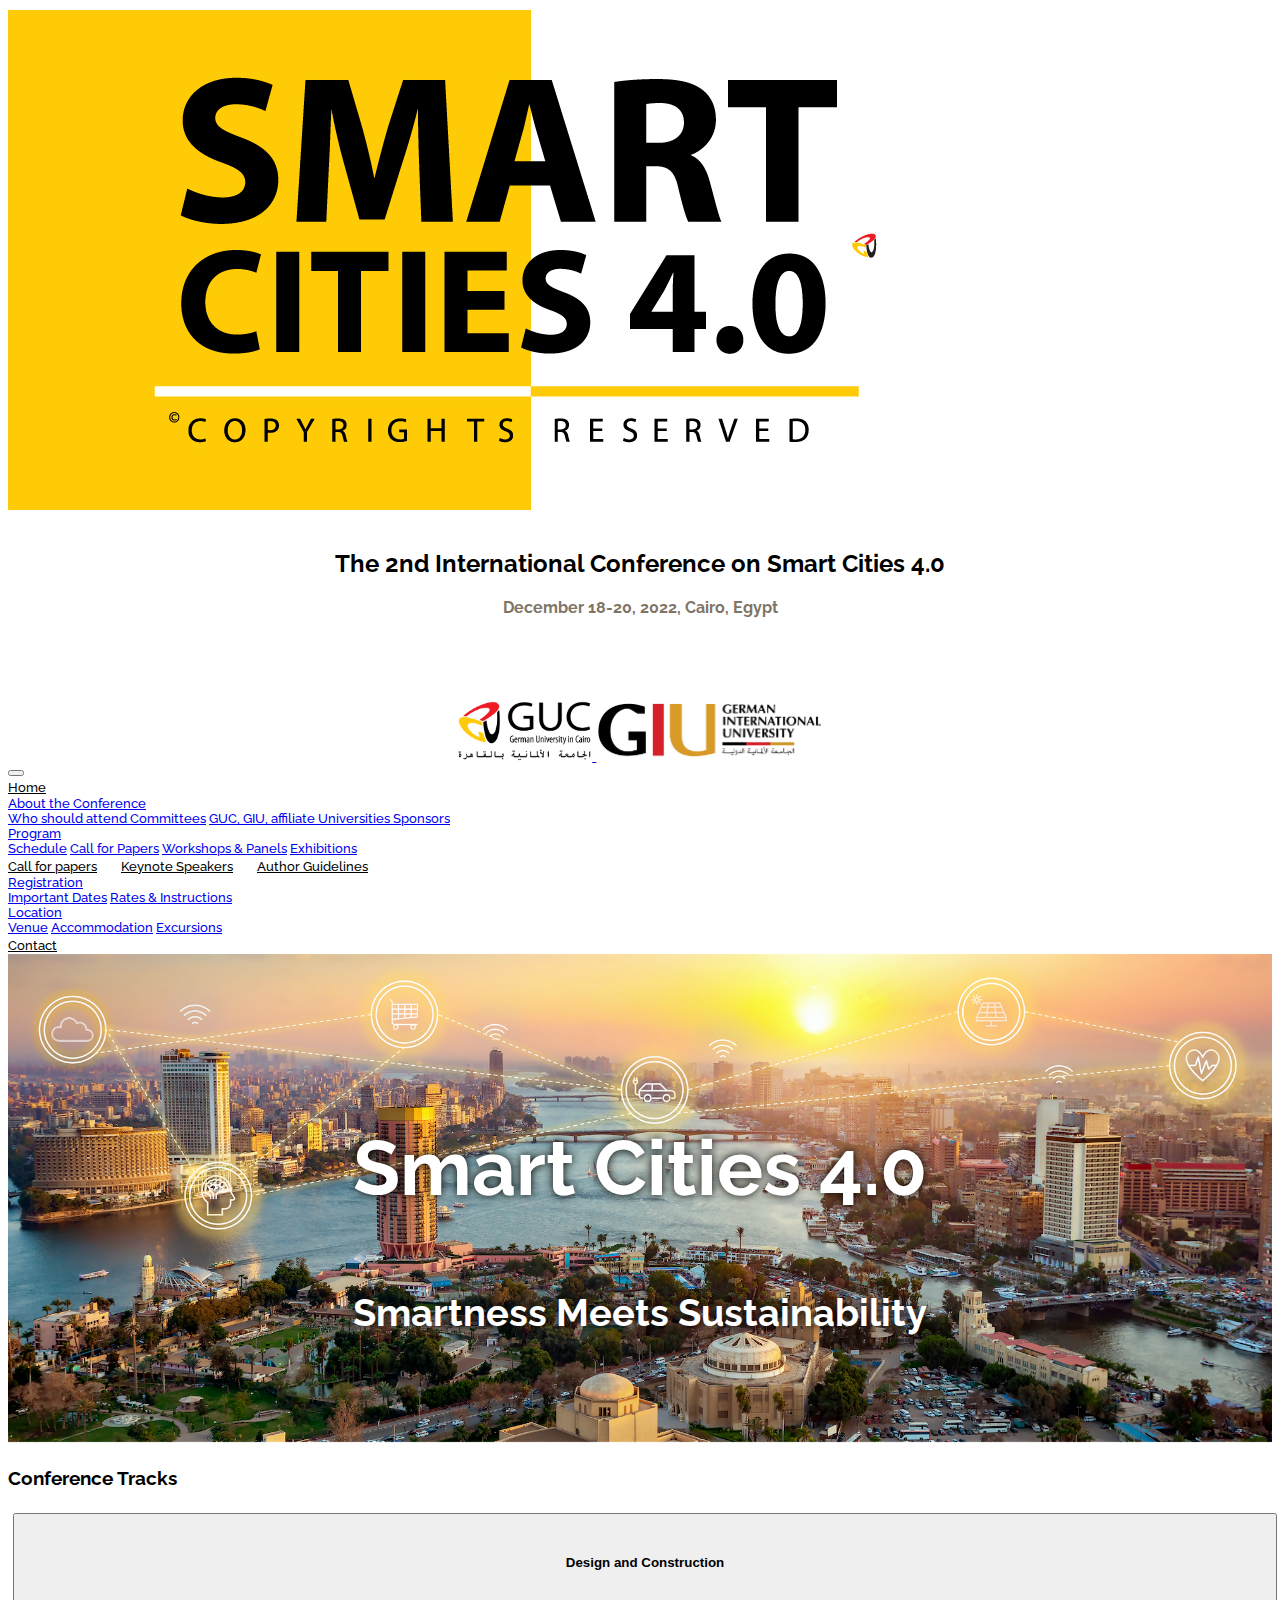
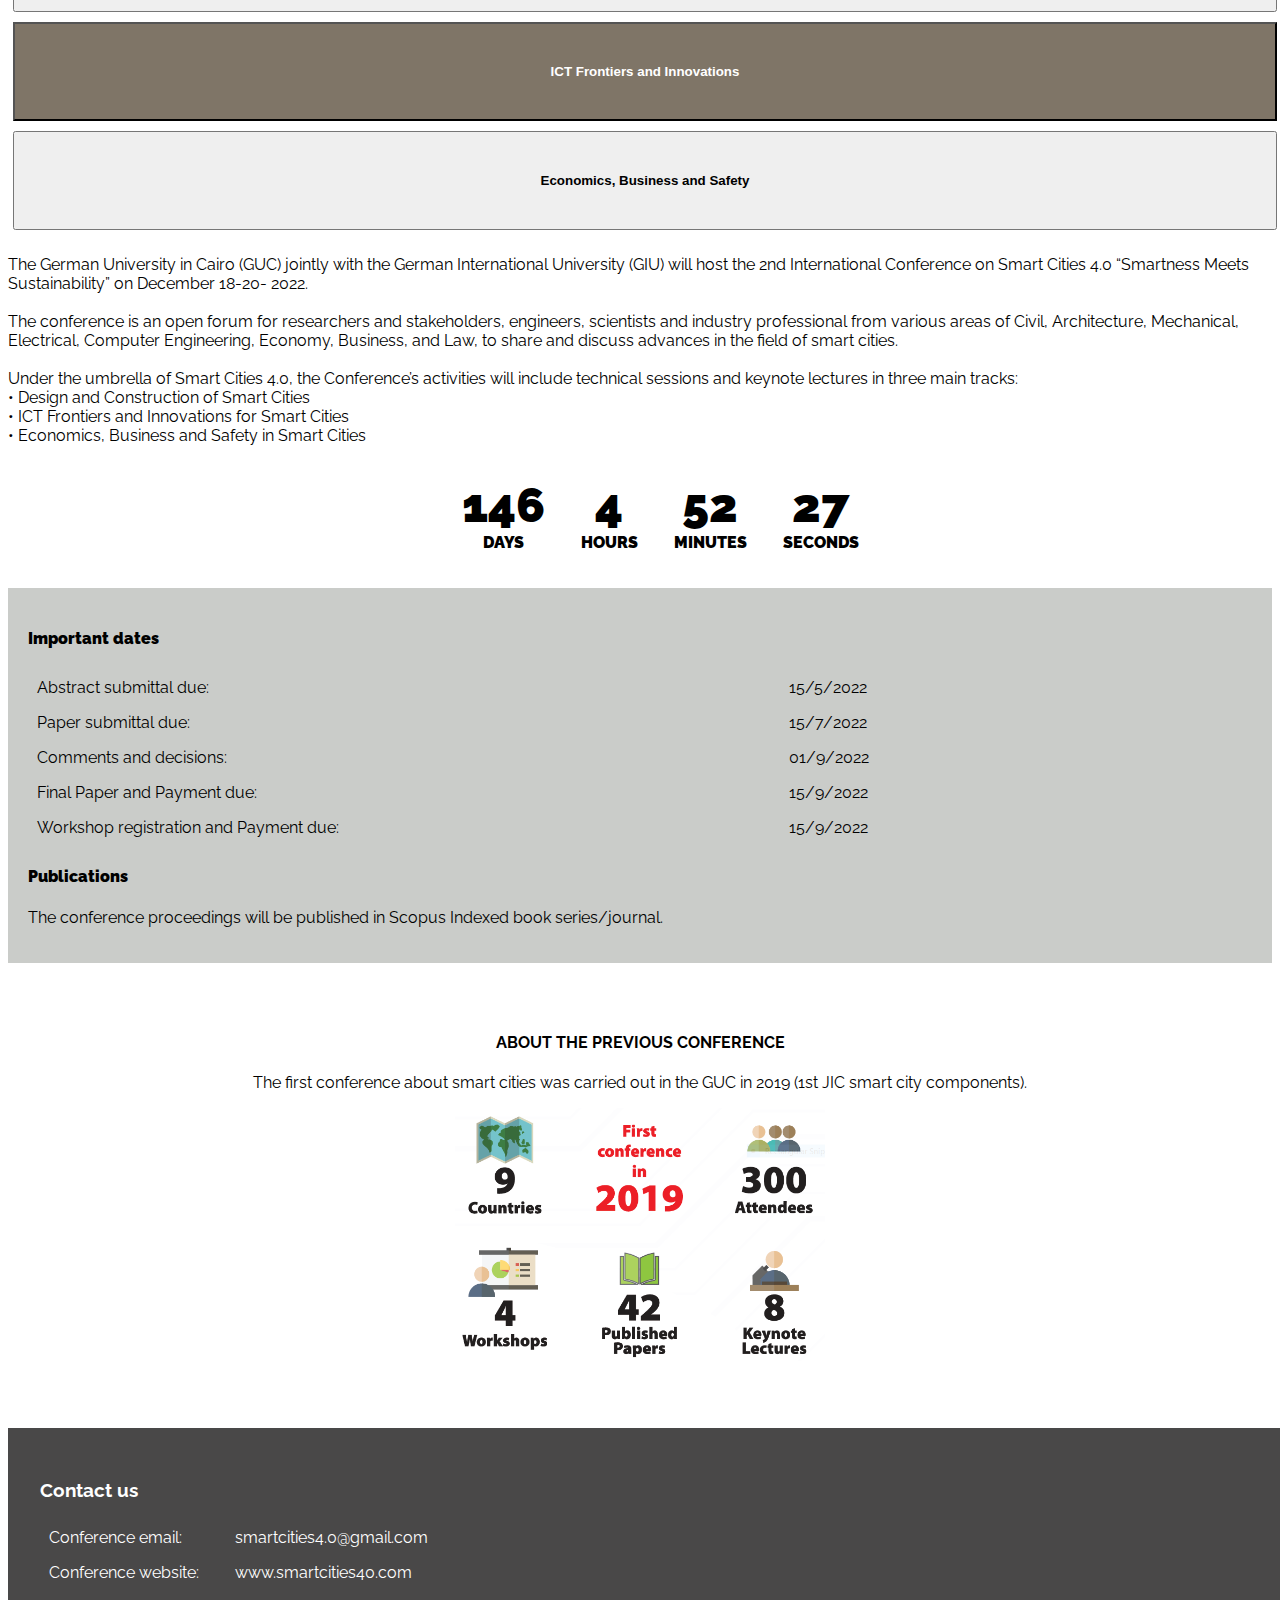
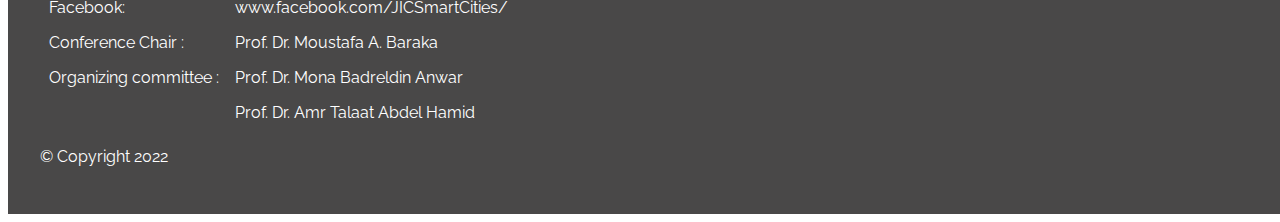
<file: index.html>
<!DOCTYPE html>
<html lang="en">

<head>
    <title>Smart Cities 4.0</title>

    <meta charset="UTF-8">
    <meta http-equiv="X-UA-Compatible" content="IE=edge">
    <meta name="viewport" content="width=device-width, initial-scale=1.0">
    <link href="https://cdn.jsdelivr.net/npm/bootstrap@5.1.3/dist/css/bootstrap.min.css" rel="stylesheet"
        integrity="sha384-1BmE4kWBq78iYhFldvKuhfTAU6auU8tT94WrHftjDbrCEXSU1oBoqyl2QvZ6jIW3" crossorigin="anonymous">
    <link rel="stylesheet" href="css/styles.css">

    <link rel="shortcut icon" type="image/x-icon" href="images/favicon.ico">

    <link rel="preconnect" href="https://fonts.googleapis.com">
    <link rel="preconnect" href="https://fonts.gstatic.com" crossorigin>
    <link href="https://fonts.googleapis.com/css2?family=Jost&display=swap" rel="stylesheet">
 
    <link href="https://fonts.googleapis.com/css2?family=Raleway:wght@200;300;400;500&display=swap" rel="stylesheet">


    <script src="https://cdn.jsdelivr.net/npm/bootstrap@5.1.3/dist/js/bootstrap.bundle.min.js"
        integrity="sha384-ka7Sk0Gln4gmtz2MlQnikT1wXgYsOg+OMhuP+IlRH9sENBO0LRn5q+8nbTov4+1p"
        crossorigin="anonymous"></script>

    <script src="https://code.jquery.com/jquery-3.6.0.min.js"
        integrity="sha256-/xUj+3OJU5yExlq6GSYGSHk7tPXikynS7ogEvDej/m4=" crossorigin="anonymous"></script>
<script src="counter.js"></script>
</head>


<body>
    <section class="header-section">
        <div class="container-fluid">
            <div class="row">
                <div class="col-md-2 logo-link align-self-center">
                    <a class="" href="index.html">
                        <img src="images/smart cities.jpg" class="img-fluid logo" alt="smart city">
                    </a>
                </div>

                <div class="col-md-8" style="text-align: center; padding: 5px; padding-top:15px; ">
                    <h2 style="font-weight: 700;">
                        The 2nd International Conference on Smart Cities 4.0
                    </h2>
                    <p style="font-weight: bold;">
                        December 18-20, 2022, Cairo, Egypt
                    </p>
                </div>

                <div class="col-md-2 align-self-center" style="height: 120px; text-align: center;">
                    <a class="navbar-brand" href="https://www.guc.edu.eg/">
                        <img src="images/GUC-High-Res.png"  alt="guc" style="max-width: 100%; max-height: 50%; margin-top:5%">
                    </a>
                    <a class="navbar-brand" href="http://www.giu-uni.de/">
                        <img src="images/GIU-High-Res..png" class="img-fluid" alt="giu" style="max-width: 70%;max-height: 50%; margin-top:5% ">
                    </a>
                </div>

            </div>
        </div>
        <div class="navigation bar">
            <nav class="navbar navbar-expand-lg navbar-light bg-light fs-5">
                <div class="container-fluid">
                    <button type="button" class="navbar-toggler" data-bs-toggle="collapse"
                        data-bs-target="#navbarCollapse">
                        <span class="navbar-toggler-icon"></span>
                    </button>
                    <div class="collapse navbar-collapse" id="navbarCollapse">
                        <div class="navbar-nav">
                            <a href="index.html" class="nav-item nav-link active">Home</a>
                            <div class="nav-item dropdown">
                                <a href="#" class="nav-link dropdown-toggle" data-bs-toggle="dropdown">About the
                                    Conference</a>
                                <div class="dropdown-menu">
                                    <a href="who-should-attend.html" class="dropdown-item">Who should attend
                                    </a>
                                    <a href="committees.html" class="dropdown-item">Committees</a>
                                    <a href="universities.html" class="dropdown-item">GUC, GIU, affiliate Universities
                                    </a>
                                    <a href="coming-soon.html" class="dropdown-item">Sponsors</a>
                                </div>
                            </div>

                            <div class="nav-item dropdown">
                                <a href="#" class="nav-link dropdown-toggle" data-bs-toggle="dropdown">Program</a>
                                <div class="dropdown-menu">
                                    <a href="schedule.html" class="dropdown-item">Schedule</a>
                                    <a href="tracks.html" class="dropdown-item">Call for Papers</a>
                                    <a href="workshops-and-panels.html" class="dropdown-item">Workshops
                                        & Panels</a>
                                    <a href="coming-soon.html" class="dropdown-item">Exhibitions</a>
                                </div>
                            </div>
                            <a href="tracks.html" class="nav-item nav-link">Call for papers</a>
                            <a href="#" class="nav-item nav-link">Keynote Speakers</a>
                            <a href="guidelines.html" class="nav-item nav-link">Author Guidelines</a>
                            <div class="nav-item dropdown">
                                <a href="#" class="nav-link dropdown-toggle" data-bs-toggle="dropdown">Registration</a>
                                <div class="dropdown-menu">
                                    <a href="important-dates.html" class="dropdown-item">Important Dates</a>
                                    <a href="coming-soon.html" class="dropdown-item">Rates &
                                        Instructions</a>
                                </div>
                            </div>
                            <div class="nav-item dropdown">
                                <a href="#" class="nav-link dropdown-toggle" data-bs-toggle="dropdown">Location</a>
                                <div class="dropdown-menu">
                                    <a href="venue.html" class="dropdown-item">Venue</a>
                                    <a href="coming-soon.html" class="dropdown-item">Accommodation</a>
                                    <a href="coming-soon.html" class="dropdown-item">Excursions</a>
                                </div>
                            </div>
                            <a href="#contact-us" class="nav-item nav-link">Contact</a>
                        </div>
                    </div>
                </div>
            </nav>
        </div>

    </section>

    <section class="info-section">
        <div class="container-fluid" style="margin: 0; padding:0"> 

            <div style="position:relative">
            <img class="landingimage" src="images/oldcairo-smart2.png"/>
            <div style="position: absolute; bottom:15%; width: 100%; text-align: center;">
            
                <p class="imagetitle">
                    Smart Cities 4.0 </p>
                <p class="imagetitle2">
                    Smartness Meets Sustainability </p>
                </div>
          </div>
        </div>
<section class="buttonsSection">
<div class="container-fluid" style="margin-top: 20px;">
    <div class="row">
        <div class="col-md-12 text-center">
            <h3>Conference Tracks</h3>
        </div>
    </div>
<div class="row">
    <div class="col-md-3"></div>
    <div class="col-md-2">
        <button type="button" class="conf-btn btn btn-warning"
                            onclick="location.href='construction.html'">
                            Design and Construction
                        </button>
    </div>
    <div class="col-md-2">
        <button type="button" class="conf-btn btn" style="color:white; background-color: #7f7567
        ;"
        onclick="location.href='ict.html'">
        ICT Frontiers and Innovations
    </button></div>
    <div class="col-md-2"><button type="button" class="conf-btn btn btn-dark"
        onclick="location.href='economics.html'">
        Economics, Business and Safety
    </button></div>
    <div class="col-md-3"></div>
</div> 
</div>
</section>

<section class="generalInfo">
    <div class="container" style="margin-top: 20px">
    <p>
        The German University in Cairo (GUC) jointly with the German
        International University (GIU) will host the 2nd International Conference
        on Smart Cities 4.0 “Smartness Meets Sustainability” on December
        18-20- 2022.
        <br>
        <br>
        The conference is an open forum for researchers and stakeholders,
        engineers, scientists and industry professional from various areas of
        Civil, Architecture, Mechanical, Electrical, Computer Engineering,
        Economy, Business, and Law, to share and discuss advances in the field
        of smart cities.
        <br>
        <br>
        Under the umbrella of Smart Cities 4.0, the Conference’s activities will
        include technical sessions and keynote lectures in three main tracks:
        <br>
        • Design and Construction of Smart Cities <br>
        • ICT Frontiers and Innovations for Smart Cities <br>
        • Economics, Business and Safety in Smart Cities

    </p> </div>
</section>
<!--
            <div class="row">
                <div class="col-md-12" 
                style="text-align: center;">
                    <h1 style="color: white; text-shadow:2px 2px black ; position: absolute; bottom:0">Smartness meets sustainability</h1>
                </div>
            </div> -->
            <!--<div class="row">
                <div class="col-md-7">
                    <h2>
                        Smartness meets sustainability
                    </h2>
                    <p>
                        The German University in Cairo (GUC) jointly with the German
                        International University (GIU) will host the 2nd International Conference
                        on Smart Cities 4.0 “Smartness Meets Sustainability” on December
                        18-20- 2022.
                        <br>
                        <br>
                        The conference is an open forum for researchers and stakeholders,
                        engineers, scientists and industry professional from various areas of
                        Civil, Architecture, Mechanical, Electrical, Computer Engineering,
                        Economy, Business, and Law, to share and discuss advances in the field
                        of smart cities.
                        <br>
                        <br>
                        Under the umbrella of (Smart Cities 4.0); the Conference’s activities will
                        include technical sessions and keynote lectures in three main tracks:
                        <br>
                        • Design and Construction of Smart Cities <br>
                        • ICT Frontiers and Innovations for Smart Cities <br>
                        • Economics, Business and Safety in Smart Cities

                    </p>
                    <div class="d-flex justify-content-between">
                        <button type="button" class="conf-btn btn btn-warning btn-lg"
                            onclick="location.href='construction.html'">
                            Design and Construction
                        </button>
                        <button type="button" class="conf-btn btn btn-warning btn-lg"
                            onclick="location.href='ict.html'">
                            ICT Frontiers and Innovations
                        </button>
                        <button type="button" class="conf-btn btn btn-warning btn-lg"
                            onclick="location.href='economics.html'">
                            Economics, Business and Safety
                        </button>
                    </div>
                </div>
                <div class="col-md-5">
                    <img src="images/bg-image.png" class="img-fluid" alt="smart city" style="max-width: 100%; float: bottom;">
                </div>

            </div> -->
        
    </section>
<!--
    <section class="uni-section">
        <div class="container-fluid">
            <h4 style="text-align: center;">The conference will be hosted in the German University in Cairo and in the German International
                University for Applied Science</h4>
            <h3 style="color: rgb(170, 32, 32)">German University in Cairo</h3>
            <p>The German University in Cairo, GUC, is a bi-national Egyptian German Private University founded by the
                presidential decree 27/2002, according to the law number 101/1992 and its executive regulations number
                355/1996.
                <br>
        
                German university in Cairo (Deutsche Universität in Kairo) has been established in 2002 in cooperation
                with the State Universities of Ulm and Stuttgart, under the patronage of the Egyptian Ministry of Higher
                Education, the Ministry of Science, Research and Arts, State of Baden- Württemberg, Germany, and
                supported by the German Academic Exchange Service (DAAD), the German Embassy in Cairo, the Arab/German
                Chamber of Industry and Commerce (AHK), the Federal Ministry of Education and Research, Germany, The
                State University of Tübingen, The State University of Mannheim and the Academy of Fine Arts Leipzig.
                
            </p>
            <h2 style="color: rgb(170, 32, 32)">German International University for Applied Science</h2>
            <p>The German International University, GIU is a German University headquartered in the New Administrative
                Capital is established in accordance with the Cultural Agreement concluded between the Government of the
                Arab Republic of Egypt and the Government of the Federal Republic of Germany. The GIU offers academic
                Bachelor’s, Masters and PhD Degrees based on the German study curricula, academic standards, study rules
                and regulations in a variety of specializations in the fields of Engineering (Automotive Mechatronics,
                Robotics & Automation, Automation & Control, Electrical Power Systems & Manufacturing Engineering),
                Informatics and Computer Science (IT security, Data Science, Software Engineering, & Media Informatics),
                Design (Fashion & Jewelry Design - Industrial Design) in the field of Business Administration
                (International Business, Finance Banking & Accounting, Digital Marketing, Supply Chain Management,
                Entrepreneurship for small & medium enterprises, Real Estate Management, and Tourism & Hospitality
                Management), Architecture Engineering ( Interior Architecture & Architectural Design), Pharmaceutical
                Engineering & Technology and Biotechnology. English is the language of teaching; however students will
                study German Language and become acquainted with the German Culture.
                <br>
                
            </p>
        </div>
    </section> -->

<section id="counter">
    <div class="container-fluid" style="text-align: center;">
        <div class="row">
    <div id="countdown">
        <ul>
          <li><span id="days"></span>days</li>
          <li><span id="hours"></span>Hours</li>
          <li><span id="minutes"></span>Minutes</li>
          <li><span id="seconds"></span>Seconds</li>
        </ul>
      </div></div>
      </div>
</section>

    <section class="important-dates-section info-section">
        <div class="container" style="background-color: #caccc9; padding:20px;">
            <div class="row">
                <div class="col-md-8">
                    <h4><strong>Important dates</strong></h4>
            <table width=80%>
                <tr>
                    <td>Abstract submittal due: </td>
                    <td>15/5/2022</td>
                </tr>
                <tr>
                    <td>Paper submittal due: </td>
                    <td>15/7/2022</td>
                </tr>
                <tr>
                    <td>Comments and decisions: </td>
                    <td>01/9/2022</td>
                </tr>
                <tr>
                    <td>Final Paper and Payment due: </td>
                    <td>15/9/2022</td>
                </tr>
                <tr>
                    <td>Workshop registration and Payment due: </td>
                    <td>15/9/2022</td>
                </tr>
            </table>
                </div>
                <div class="col-md-4">
                    <h4><strong>Publications</strong></h4>
                    <p>The conference proceedings will be published in Scopus Indexed book
                        series/journal.</p></div>
            </div>
            
            
            
        </div>
    </section>
    <br>
    <!-- <section class="other-section info-section">
        <div class="container-fluid">
            <h4 style="text-align: center;">OTHER CONFERENCE ACTIVITIES</h4>
            <p>Workshops: The conference will include technical workshops under
                the three main themes
                <br>
                Young Professionals: young professionals will be having the
                opportunity to present their works in a poster and models session
                <br>
                Industrial Exhibition: The Conference will host a number of
                companies and developers. The exhibition will be a showcase of the
                up-to-date technology for smart cities
            </p>
        </div>
    </section>-->

    <section class="previous-conference-section">
        <div class="container-fluid" style="text-align: center;">
            <h4>ABOUT THE PREVIOUS CONFERENCE</h4>
            <p>The first conference about smart cities was carried out in the GUC in
                2019 (1st JIC smart city components).</p>
            <img src="images/previous-conference.PNG" alt="">
            <!--<p>For our previous conference publication, please scan the QR code:</p>
            <img src="" alt="QR code">-->
        </div>
    </section>
   

    <section class="timer-section">

    </section>

    <section class="footer-section" id="contact-us">

        <h3>Contact us</h3>
        <table>
            <tr>
                <td>Conference email: </td>
                <td>smartcities4.0@gmail.com</td>
            </tr>
            <tr>
                <td>Conference website: </td>
                <td><a href="http://www.smartcities40.com"> www.smartcities40.com </a></td>
            </tr>
            <tr>
                <td>Facebook: </td>
                <td><a href="https://www.facebook.com/JICSmartCities/"> www.facebook.com/JICSmartCities/</a></td>
            </tr>
            <tr>
                <td>Conference Chair : </td>
                <td>Prof. Dr. Moustafa A. Baraka</td>
            </tr>
            <tr>
                <td>Organizing committee : </td>
                <td>Prof. Dr. Mona Badreldin Anwar</td>
            </tr>
            <tr>
                <td></td>
                <td>Prof. Dr. Amr Talaat Abdel Hamid</td>
            </tr>
        </table>

        <p>© Copyright 2022</p>
    </section>

</body>

</html>
</file>
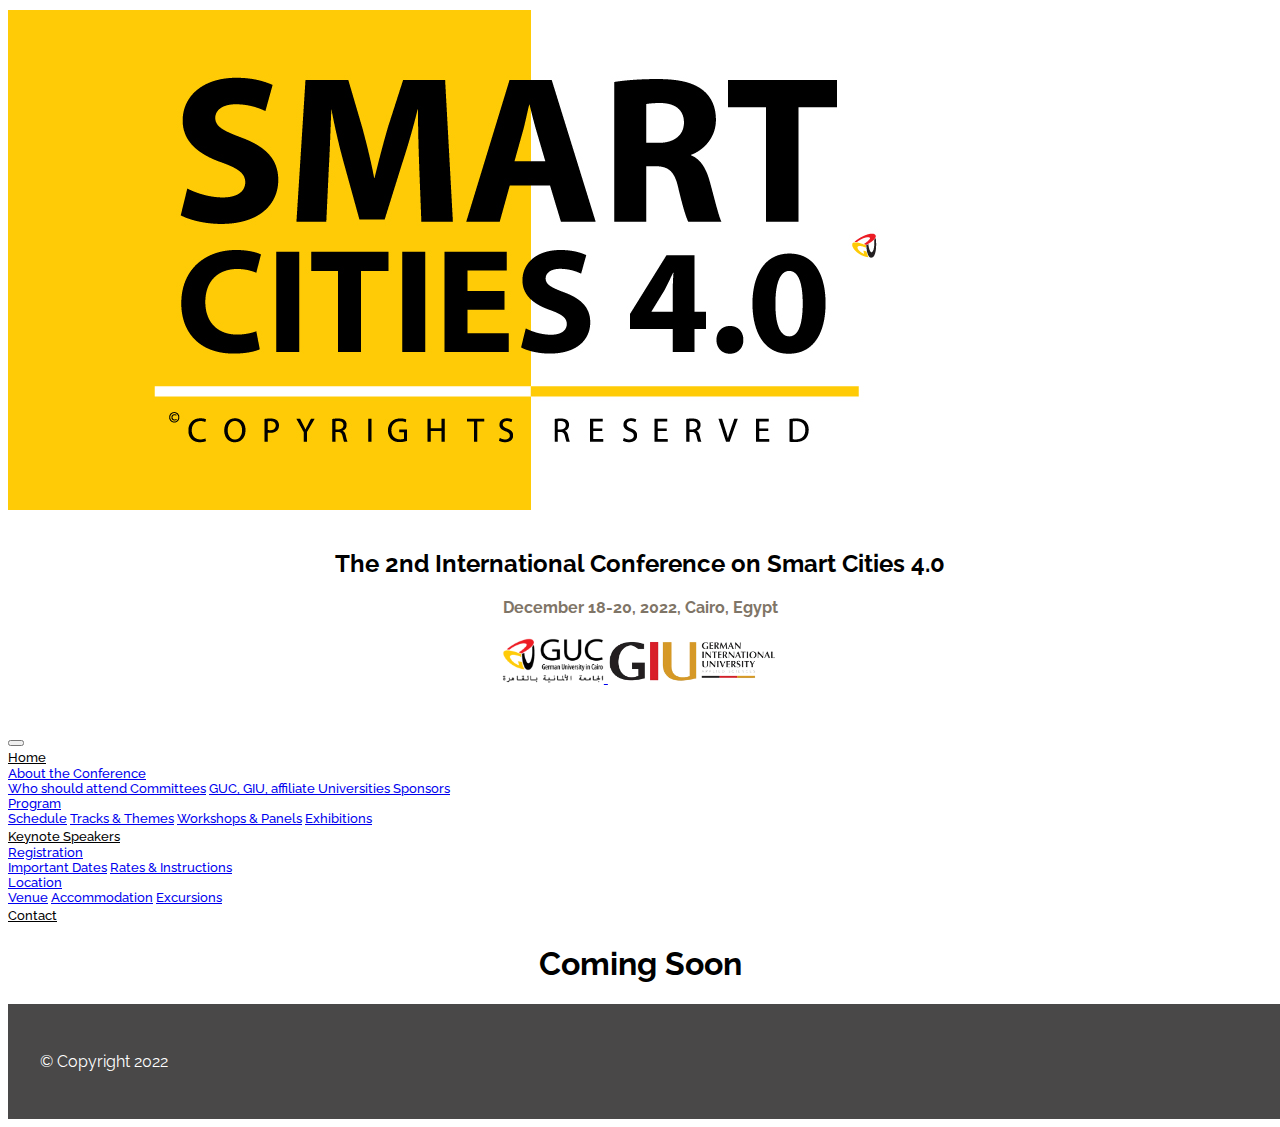
<file: coming-soon.html>
<!DOCTYPE html>
<html lang="en">

<head>
  <title>Coming Soon</title>

  <meta charset="UTF-8">
  <meta http-equiv="X-UA-Compatible" content="IE=edge">
  <meta name="viewport" content="width=device-width, initial-scale=1.0">
  <link href="https://cdn.jsdelivr.net/npm/bootstrap@5.1.3/dist/css/bootstrap.min.css" rel="stylesheet"
    integrity="sha384-1BmE4kWBq78iYhFldvKuhfTAU6auU8tT94WrHftjDbrCEXSU1oBoqyl2QvZ6jIW3" crossorigin="anonymous">
  <link rel="stylesheet" href="css/styles.css">

  <link rel="shortcut icon" type="image/x-icon" href="images/favicon.ico">

  <link rel="preconnect" href="https://fonts.googleapis.com">
  <link rel="preconnect" href="https://fonts.gstatic.com" crossorigin>
  <link href="https://fonts.googleapis.com/css2?family=Jost&display=swap" rel="stylesheet">
  <link href="https://fonts.googleapis.com/css2?family=Raleway:wght@200;300&display=swap" rel="stylesheet">

  <script src="https://cdn.jsdelivr.net/npm/bootstrap@5.1.3/dist/js/bootstrap.bundle.min.js"
    integrity="sha384-ka7Sk0Gln4gmtz2MlQnikT1wXgYsOg+OMhuP+IlRH9sENBO0LRn5q+8nbTov4+1p"
    crossorigin="anonymous"></script>

  <script src="https://code.jquery.com/jquery-3.6.0.min.js"
    integrity="sha256-/xUj+3OJU5yExlq6GSYGSHk7tPXikynS7ogEvDej/m4=" crossorigin="anonymous"></script>
</head>

<body>
  <section class="header-section">
    <div class="container-fluid">
        <div class="row">
            <div class="col-md-2 logo-link align-self-center">
                <a class="" href="index.html">
                    <img src="images/smart cities.jpg" class="img-fluid logo" alt="smart city">
                </a>
            </div>

            <div class="col-md-8" style="text-align: center; padding: 5px; padding-top:15px;">
                <h2>
                    The 2nd International Conference on Smart Cities 4.0
                </h2>
                <p style="font-weight: bold;">
                    December 18-20, 2022, Cairo, Egypt
                </p>
            </div>

            <div class="col-md-2 align-self-center" style="height: 90px; text-align: center;">
                <a class="navbar-brand" href="https://www.guc.edu.eg/">
                    <img src="images/guc.png"  alt="guc" style="max-width: 50%; max-height: 50%;">
                </a>
                <a class="navbar-brand" href="http://www.giu-uni.de/">
                    <img src="images/giu.png" class="img-fluid" alt="giu" style="max-width: 50%; max-height: 50%;">
                </a>
            </div>

        </div>
    </div>
    <div class="navigation bar">
        <nav class="navbar navbar-expand-lg navbar-light bg-light fs-5">
            <div class="container-fluid">
                <button type="button" class="navbar-toggler" data-bs-toggle="collapse"
                    data-bs-target="#navbarCollapse">
                    <span class="navbar-toggler-icon"></span>
                </button>
                <div class="collapse navbar-collapse" id="navbarCollapse">
                    <div class="navbar-nav">
                        <a href="index.html" class="nav-item nav-link " >Home</a>
                        <div class="nav-item dropdown">
                            <a href="#" class="nav-link dropdown-toggle active" data-bs-toggle="dropdown">About the
                                Conference</a>
                            <div class="dropdown-menu">
                                <a href="who-should-attend.html" class="dropdown-item">Who should attend
                                </a>
                                <a href="committees.html" class="dropdown-item">Committees</a>
                                <a href="universities.html" class="dropdown-item">GUC, GIU, affiliate Universities
                                </a>
                                <a href="coming-soon.html" class="dropdown-item">Sponsors</a>
                            </div>
                        </div>

                        <div class="nav-item dropdown">
                            <a href="#" class="nav-link dropdown-toggle" data-bs-toggle="dropdown">Program</a>
                            <div class="dropdown-menu">
                                <a href="schedule.html" class="dropdown-item">Schedule</a>
                                <a href="tracks.html" class="dropdown-item">Tracks &
                                    Themes</a>
                                <a href="workshops-and-panels.html" class="dropdown-item">Workshops
                                    & Panels</a>
                                <a href="coming-soon.html" class="dropdown-item">Exhibitions</a>
                            </div>
                        </div>

                        <a href="#" class="nav-item nav-link">Keynote Speakers</a>

                        <div class="nav-item dropdown">
                            <a href="#" class="nav-link dropdown-toggle" data-bs-toggle="dropdown">Registration</a>
                            <div class="dropdown-menu">
                                <a href="important-dates.html" class="dropdown-item">Important Dates</a>
                                <a href="coming-soon.html" class="dropdown-item">Rates &
                                    Instructions</a>
                            </div>
                        </div>
                        <div class="nav-item dropdown">
                            <a href="#" class="nav-link dropdown-toggle" data-bs-toggle="dropdown">Location</a>
                            <div class="dropdown-menu">
                                <a href="venue.html" class="dropdown-item">Venue</a>
                                <a href="coming-soon.html" class="dropdown-item">Accommodation</a>
                                <a href="coming-soon.html" class="dropdown-item">Excursions</a>
                            </div>
                        </div>
                        <a href="#contact-us" class="nav-item nav-link">Contact</a>
                    </div>
                </div>
            </div>
        </nav>
    </div>

</section>

  <section class="committee-section">
    <div class="coming-soon-section">

      <h1>Coming Soon</h1>
    </div>

  </section>

  <section class="footer-section" id="contact-us">
    <p>© Copyright 2022</p>
  </section>

</body>

</html>
</file>
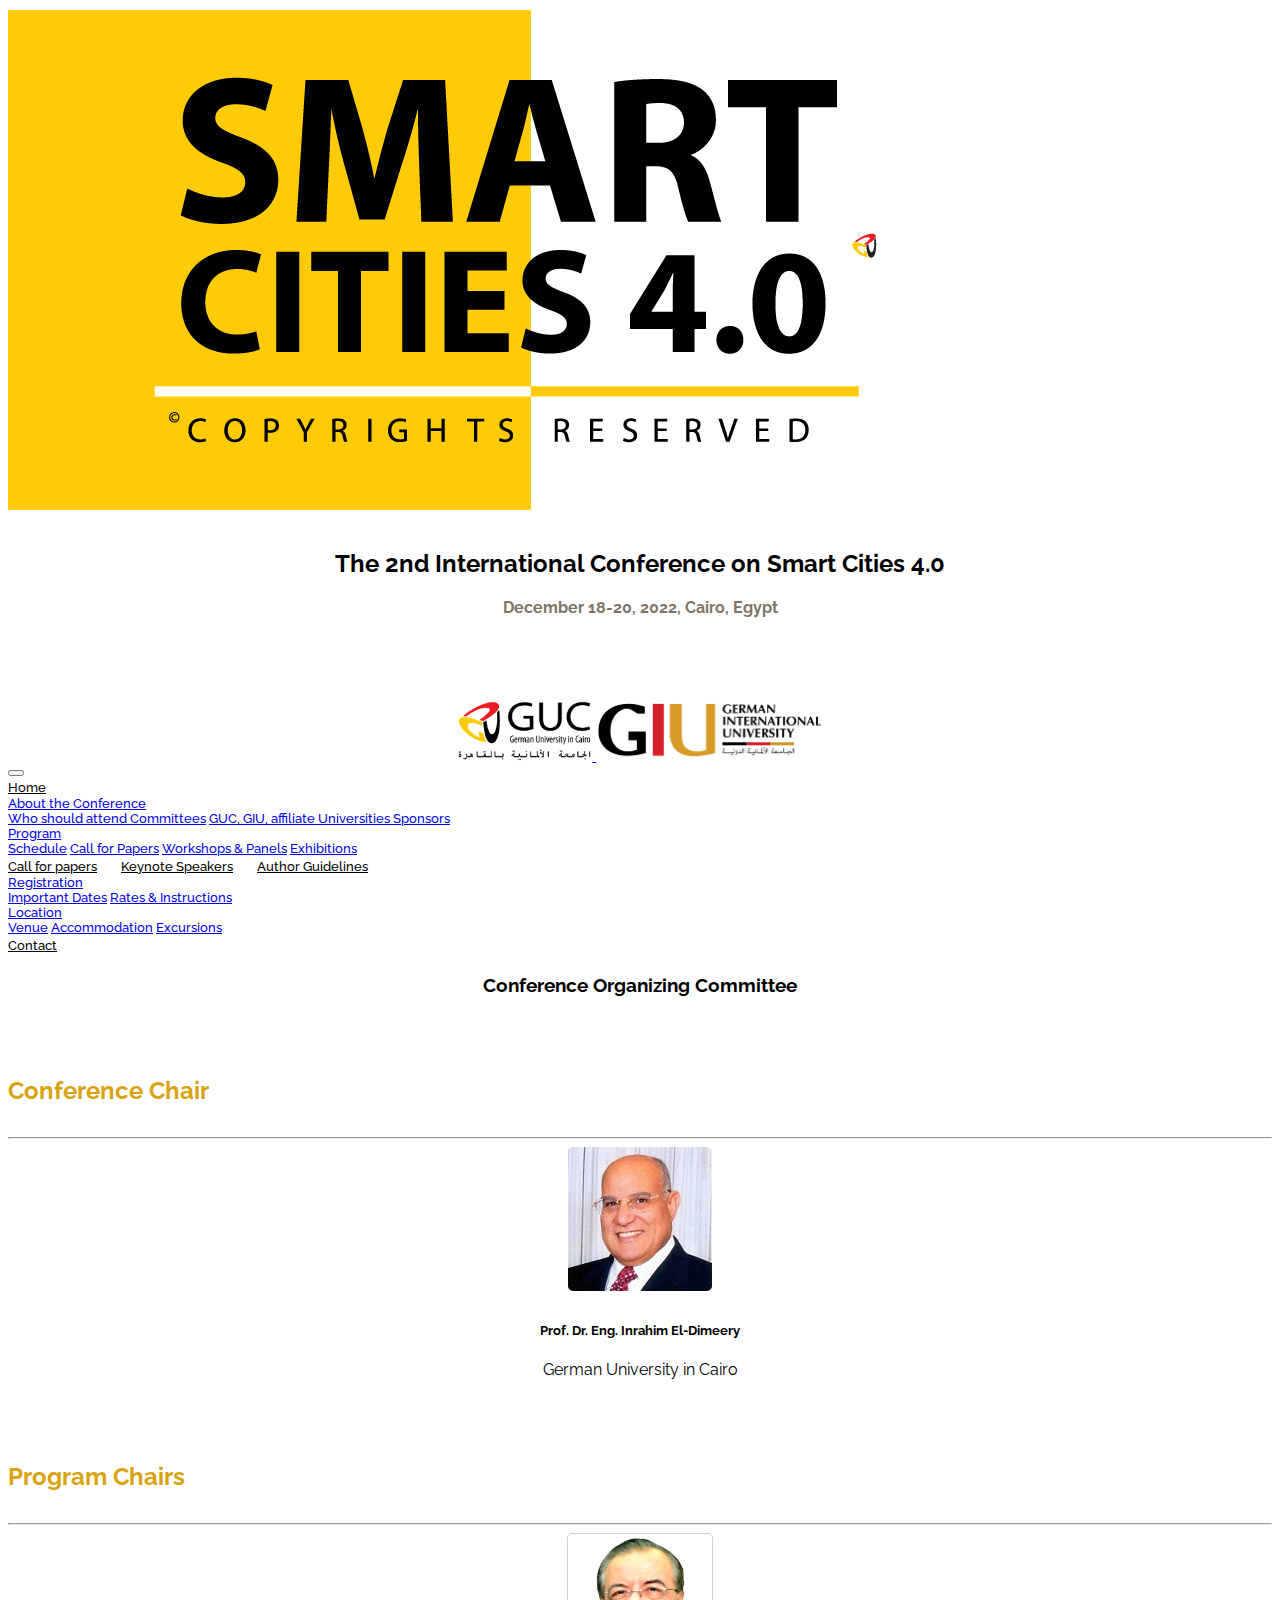
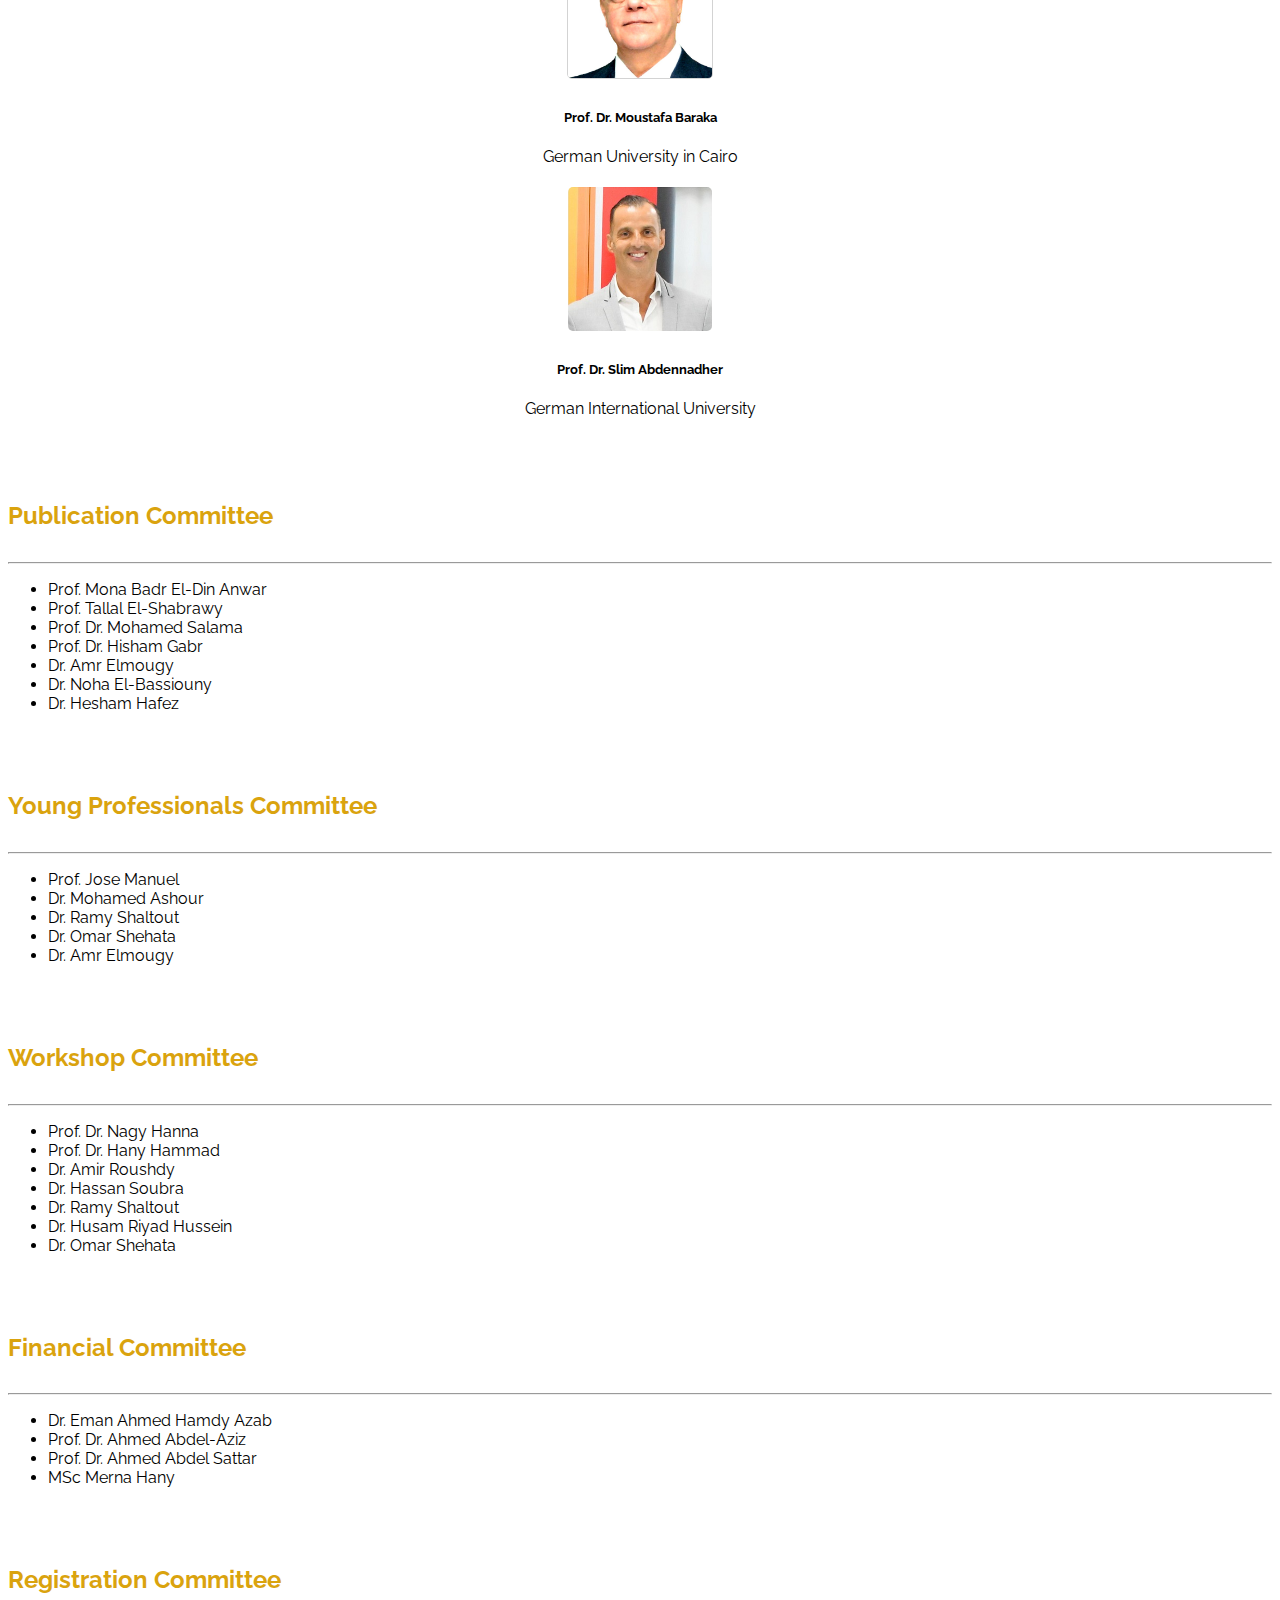
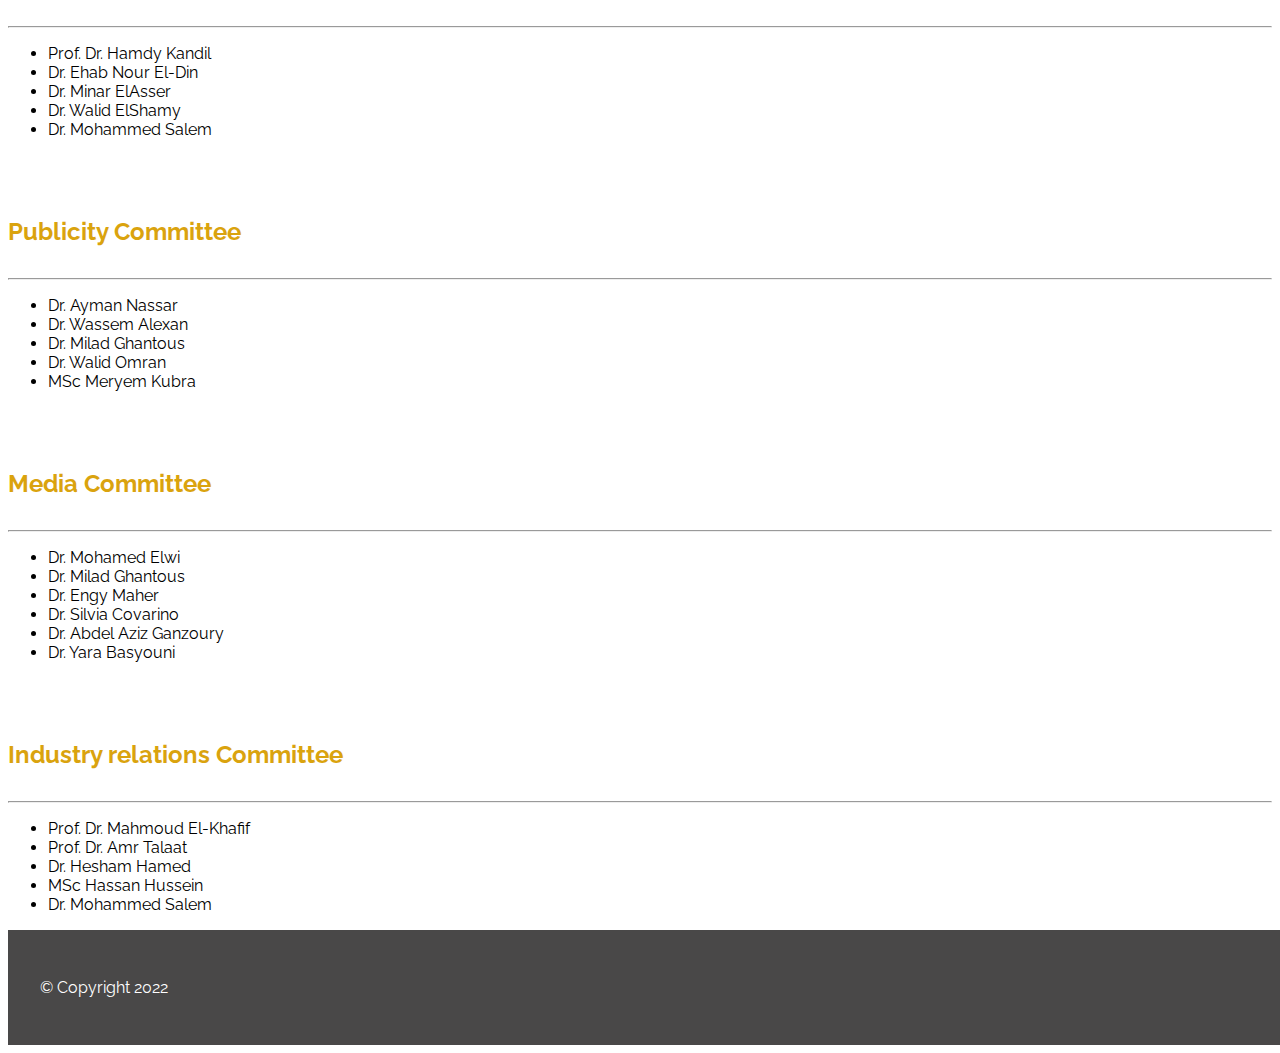
<file: committees.html>
<!DOCTYPE html>
<html lang="en">

<head>
    <title>Committees</title>

    <meta charset="UTF-8">
    <meta http-equiv="X-UA-Compatible" content="IE=edge">
    <meta name="viewport" content="width=device-width, initial-scale=1.0">
    <link href="https://cdn.jsdelivr.net/npm/bootstrap@5.1.3/dist/css/bootstrap.min.css" rel="stylesheet"
        integrity="sha384-1BmE4kWBq78iYhFldvKuhfTAU6auU8tT94WrHftjDbrCEXSU1oBoqyl2QvZ6jIW3" crossorigin="anonymous">
    <link rel="stylesheet" href="css/styles.css">

    <link rel="shortcut icon" type="image/x-icon" href="images/favicon.ico">

    <link rel="preconnect" href="https://fonts.googleapis.com">
    <link rel="preconnect" href="https://fonts.gstatic.com" crossorigin>
    <link href="https://fonts.googleapis.com/css2?family=Jost&display=swap" rel="stylesheet">

    <link href="https://fonts.googleapis.com/css2?family=Raleway:wght@200;300;400;500&display=swap" rel="stylesheet">


    <script src="https://cdn.jsdelivr.net/npm/bootstrap@5.1.3/dist/js/bootstrap.bundle.min.js"
        integrity="sha384-ka7Sk0Gln4gmtz2MlQnikT1wXgYsOg+OMhuP+IlRH9sENBO0LRn5q+8nbTov4+1p"
        crossorigin="anonymous"></script>

    <script src="https://code.jquery.com/jquery-3.6.0.min.js"
        integrity="sha256-/xUj+3OJU5yExlq6GSYGSHk7tPXikynS7ogEvDej/m4=" crossorigin="anonymous"></script>

</head>

<body>
    <section class="header-section">
        <div class="container-fluid">
            <div class="row">
                <div class="col-md-2 logo-link align-self-center">
                    <a class="" href="index.html">
                        <img src="images/smart cities.jpg" class="img-fluid logo" alt="smart city">
                    </a>
                </div>

                <div class="col-md-8" style="text-align: center; padding: 5px; padding-top:15px; ">
                    <h2 style="font-weight: 700;">
                        The 2nd International Conference on Smart Cities 4.0
                    </h2>
                    <p style="font-weight: bold;">
                        December 18-20, 2022, Cairo, Egypt
                    </p>
                </div>

                <div class="col-md-2 align-self-center" style="height: 120px; text-align: center;">
                    <a class="navbar-brand" href="https://www.guc.edu.eg/">
                        <img src="images/GUC-High-Res.png"  alt="guc" style="max-width: 100%; max-height: 50%; margin-top:5%">
                    </a>
                    <a class="navbar-brand" href="http://www.giu-uni.de/">
                        <img src="images/GIU-High-Res..png" class="img-fluid" alt="giu" style="max-width: 70%;max-height: 50%; margin-top:5% ">
                    </a>
                </div>

            </div>
        </div>
        <div class="navigation bar">
            <nav class="navbar navbar-expand-lg navbar-light bg-light fs-5">
                <div class="container-fluid">
                    <button type="button" class="navbar-toggler" data-bs-toggle="collapse"
                        data-bs-target="#navbarCollapse">
                        <span class="navbar-toggler-icon"></span>
                    </button>
                    <div class="collapse navbar-collapse" id="navbarCollapse">
                        <div class="navbar-nav">
                            <a href="index.html" class="nav-item nav-link ">Home</a>
                            <div class="nav-item dropdown">
                                <a href="#" class="nav-link dropdown-toggle active" data-bs-toggle="dropdown">About the
                                    Conference</a>
                                <div class="dropdown-menu">
                                    <a href="who-should-attend.html" class="dropdown-item">Who should attend
                                    </a>
                                    <a href="committees.html" class="dropdown-item">Committees</a>
                                    <a href="universities.html" class="dropdown-item">GUC, GIU, affiliate Universities
                                    </a>
                                    <a href="coming-soon.html" class="dropdown-item">Sponsors</a>
                                </div>
                            </div>

                            <div class="nav-item dropdown">
                                <a href="#" class="nav-link dropdown-toggle" data-bs-toggle="dropdown">Program</a>
                                <div class="dropdown-menu">
                                    <a href="schedule.html" class="dropdown-item">Schedule</a>
                                    <a href="tracks.html" class="dropdown-item">Call for Papers</a>
                                    <a href="workshops-and-panels.html" class="dropdown-item">Workshops
                                        & Panels</a>
                                    <a href="coming-soon.html" class="dropdown-item">Exhibitions</a>
                                </div>
                            </div>
                            <a href="tracks.html" class="nav-item nav-link">Call for papers</a>
                            <a href="#" class="nav-item nav-link">Keynote Speakers</a>
                            <a href="guidelines.html" class="nav-item nav-link">Author Guidelines</a>
                            <div class="nav-item dropdown">
                                <a href="#" class="nav-link dropdown-toggle" data-bs-toggle="dropdown">Registration</a>
                                <div class="dropdown-menu">
                                    <a href="important-dates.html" class="dropdown-item">Important Dates</a>
                                    <a href="coming-soon.html" class="dropdown-item">Rates &
                                        Instructions</a>
                                </div>
                            </div>
                            <div class="nav-item dropdown">
                                <a href="#" class="nav-link dropdown-toggle" data-bs-toggle="dropdown">Location</a>
                                <div class="dropdown-menu">
                                    <a href="venue.html" class="dropdown-item">Venue</a>
                                    <a href="coming-soon.html" class="dropdown-item">Accommodation</a>
                                    <a href="coming-soon.html" class="dropdown-item">Excursions</a>
                                </div>
                            </div>
                            <a href="#contact-us" class="nav-item nav-link">Contact</a>
                        </div>
                    </div>
                </div>
            </nav>
        </div>

    </section>

    <div class="container" style="margin-top: 20px;">
        <div class="row" style="text-align: center;">
            <h3>Conference Organizing Committee</h3>
        </div>
    </div>

    <!-- start of conf chair-->
    <section id="confchair">
        <div class="container committee">
            <div class="row" style="padding-top: 30px">
                <h4 class="committeetitles">Conference Chair</h4>
                <hr />
            </div>
            <div class="row">
                <div class="col-md-3" style="text-align: center;">
                    <img src='images/dimeery.png' alt='dimeery' />
                </div>
                <div class="col-md-3" style="padding:5px; text-align: center;">
                    <h5>Prof. Dr. Eng. Inrahim El-Dimeery</h5>
                    <p>German University in Cairo</p>
                </div>
            </div>

        </div>
    </section>
    <!-- end of conf chair-->

    <!-- start of program chair-->
    <section id="programchair">
        <div class="container committee">
            <div class="row" style="padding-top: 30px">
                <h4 class="committeetitles">Program Chairs</h4>
                <hr />
            </div>
            <div class="row">
                <div class="col-md-3" style="text-align: center;">
                    <img src='images/Moustafa-Baraka.jpeg' alt='Baraka' style="border:solid lightgray 1px;" />
                </div>
                <div class="col-md-3" style="padding:5px; text-align: center;">
                    <h5>Prof. Dr. Moustafa Baraka</h5>
                    <p>German University in Cairo</p>
                </div>
                <div class="col-md-3" style="text-align: center;">
                    <img src='images/slim.png' alt='Slim' />
                </div>
                <div class="col-md-3" style="padding:5px; text-align: center;">
                    <h5>Prof. Dr. Slim Abdennadher</h5>
                    <p>German International University</p>
                </div>
            </div>

        </div>
    </section>
    <!-- end of program chair-->

    <!--
 
<section id="publicationchairs"> 
  <div class="container committee">
    <div class="row" style="padding-top: 30px">
      <h4 class="committeetitles">Publication Committee</h4>
      <hr/>
    </div>
    <div class="row">
  <div class="col-md-3" style="text-align: center;">
    <img src='images/mona.png' alt='mona' style="border:solid lightgray 1px;"/> </div>
    <div class="col-md-3" style="padding:5px; text-align: center;">
      <h5>Prof. Dr. Mona Badreldin Anwar</h5>
      <p>German University in Cairo</p>
    </div> 
    <div class="col-md-3" style="text-align: center;">
      <img src='images/talal.png' alt='Talal'/> </div>
      <div class="col-md-3" style="padding:5px; text-align: center;">
        <h5>Prof. Tallal El-Shabrawy</h5>
        <p>German University in Cairo</p>
      </div> 
  </div>
  <br/>
  <div class="row">
    <div class="col-md-3" style="text-align: center;">
      <img src='images/mougy.png' alt='Mpugy' style="border:solid lightgray 1px;"/> </div>
      <div class="col-md-3" style="padding:5px; text-align: center;">
        <h5>Dr. Amr el Mougy</h5>
        <p>German University in Cairo</p>
      </div> 
      <div class="col-md-3" style="text-align: center;">
        <img src='images/salama.png' alt='Salama' style="border: 1px solid lightgray;"/> </div>
        <div class="col-md-3" style="padding:5px; text-align: center;">
          <h5>Prof. Dr. Mohamed Salama</h5>
          <p>German University in Cairo</p>
        </div> 
    </div>
    <br/>
    <div class="row">
      <div class="col-md-3" style="text-align: center;">
        <img src='images/bassyouni.jpeg' alt='Bassyouni'/> </div>
        <div class="col-md-3" style="padding:5px; text-align: center;">
          <h5>Dr. Noha Bassyouni</h5>
          <p>German University in Cairo</p>
        </div> 
        <div class="col-md-3" style="text-align: center;">
          <img src='images/hisham.png' alt='SaGabrlama' style="border: 1px solid lightgray;"/> </div>
          <div class="col-md-3" style="padding:5px; text-align: center;">
            <h5>Prof. Dr. Hesham Gabr</h5>
            <p>German University in Cairo</p>
          </div> 
      </div>
      <br/>
      <div class="row">
        <div class="col-md-3" style="text-align: center;">
          <img src='images/anonymous.jpeg' alt='Hafez'/> </div>
          <div class="col-md-3" style="padding:5px; text-align: center;">
            <h5>Dr. Hesham Hafez</h5>
            <p>German University in Cairo</p>
          </div> 
    </div>
    </section>  -->
    <!-- end of program chair-->

    <section id="publicationcommittee">
        <div class="container committee">
            <div class="row" style="padding-top: 30px">
                <h4 class="committeetitles">Publication Committee</h4>
                <hr />
            </div>
            <div class="row"> <div class="col=md-12">
                <ul>
                    <li>Prof. Mona Badr El-Din Anwar</li>
                    <li>Prof. Tallal El-Shabrawy</li>

                    <li>Prof. Dr. Mohamed Salama</li>
                    <li>Prof. Dr. Hisham Gabr</li>

                    <li>Dr. Amr Elmougy</li>
                    <li>Dr. Noha El-Bassiouny </li>

                    <li>Dr. Hesham Hafez</li>
                </ul> </div>
            </div>
        </div>
    </section>

    <!-- young professionals-->
    <section id="young">
        <div class="container committee">
            <div class="row" style="padding-top: 30px">
                <h4 class="committeetitles">Young Professionals Committee</h4>
                <hr />
            </div>
            <div class="row"> <div class="col=md-12">
                <ul>
                    <li>Prof. Jose Manuel</li>
                    <li>Dr. Mohamed Ashour</li>

                    <li>Dr. Ramy Shaltout</li>
                    <li>Dr. Omar Shehata </li>

                    <li>Dr. Amr Elmougy</li>

                </ul></div>
            </div>
        </div>
    </section>

    <!-- Workshop committee-->
    <section id="workshop">
        <div class="container committee">
            <div class="row" style="padding-top: 30px">
                <h4 class="committeetitles">Workshop Committee</h4>
                <hr />
            </div>
            <div class="row"> <div class="col=md-12">
                <ul>
                    <li>Prof. Dr. Nagy Hanna</li>
                    <li>Prof. Dr. Hany Hammad</li>

                    <li>Dr. Amir Roushdy</li>
                    <li>Dr. Hassan Soubra </li>
                    <li>Dr. Ramy Shaltout</li>
                    <li>Dr. Husam Riyad Hussein</li>
                    <li>Dr. Omar Shehata</li>

                </ul> </div>
            </div>
        </div>
    </section>

    <!-- finance committee-->
    <section id="financial">
        <div class="container committee">
            <div class="row" style="padding-top: 30px">
                <h4 class="committeetitles">Financial Committee</h4>
                <hr />
            </div>
            <div class="row"> <div class="col=md-12">
                <ul>
                    <li>Dr. Eman Ahmed Hamdy Azab</li>
                    <li>Prof. Dr. Ahmed Abdel-Aziz </li>

                    <li>Prof. Dr. Ahmed Abdel Sattar</li>
                    <li>MSc Merna Hany </li>


                </ul></div>
            </div>
        </div>
    </section>

    <!-- registration committee-->
    <section id="registration">
        <div class="container committee">
            <div class="row" style="padding-top: 30px">
                <h4 class="committeetitles">Registration Committee</h4>
                <hr />
            </div>
            <div class="row"> <div class="col=md-12">
                <ul>
                    <li>Prof. Dr. Hamdy Kandil</li>
                    <li>Dr. Ehab Nour El-Din </li>

                    <li>Dr. Minar ElAsser</li>
                    <li>Dr. Walid ElShamy </li>
                    <li>Dr. Mohammed Salem</li>


                </ul> </div>
            </div>
        </div>
    </section>

    <!-- publicity committee-->
    <section id="publicity">
        <div class="container committee">
            <div class="row" style="padding-top: 30px">
                <h4 class="committeetitles">Publicity Committee</h4>
                <hr />
            </div>
            <div class="row"> <div class="col=md-12">
                <ul>
                    <li>Dr. Ayman Nassar</li>
                    <li>Dr. Wassem Alexan </li>

                    <li>Dr. Milad Ghantous </li>
                    <li>Dr. Walid Omran</li>
                    <li>MSc Meryem Kubra</li>


                </ul> </div>
            </div>
        </div>
    </section>

    <!-- Media committee-->
    <section id="Media">
        <div class="container committee">
            <div class="row" style="padding-top: 30px">
                <h4 class="committeetitles">Media Committee</h4>
                <hr />
            </div>
            <div class="row"> <div class="col=md-12">
                <ul>
                    <li>Dr. Mohamed Elwi</li>
                    <li>Dr. Milad Ghantous </li>

                    <li>Dr. Engy Maher </li>
                    <li>Dr. Silvia Covarino </li>
                    <li>Dr. Abdel Aziz Ganzoury</li>
                    <li>Dr. Yara Basyouni</li>


                </ul></div>
            </div>
        </div>
    </section>

    <!-- Local Arrangement committee committee-->
    <section id="industry">
        <div class="container committee">
            <div class="row" style="padding-top: 30px">
                <h4 class="committeetitles">Industry relations Committee</h4>
                <hr />
            </div>
            <div class="row"> <div class="col-md-12">
                <ul>
                    <li>Prof. Dr. Mahmoud El-Khafif </li>
                    <li>Prof. Dr. Amr Talaat </li>
                    <li>Dr. Hesham Hamed </li>
                    <li>MSc Hassan Hussein </li>
                    <li>Dr. Mohammed Salem </li>
                </ul> </div>
            </div>
        </div>
    </section>





    <section class="footer-section" id="contact-us">
        <p>© Copyright 2022</p>
    </section>

</body>

</html>
</file>
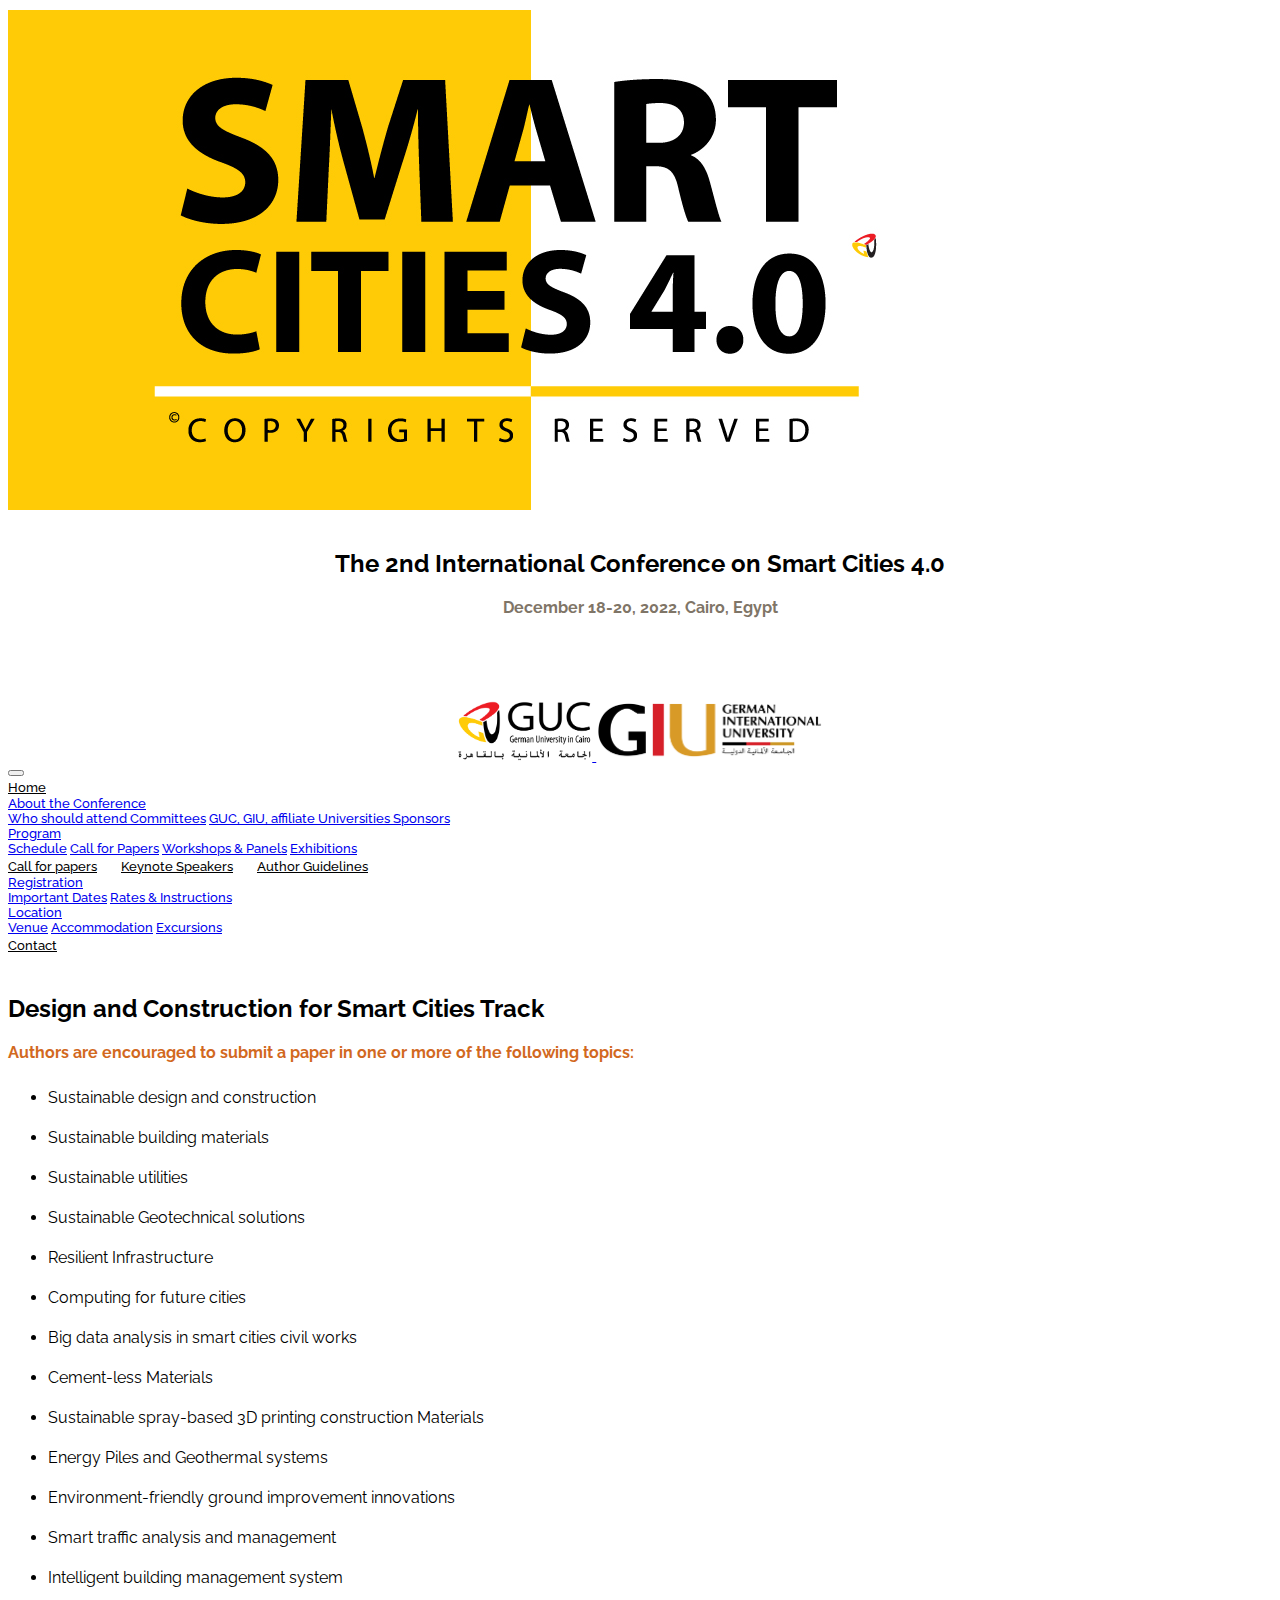
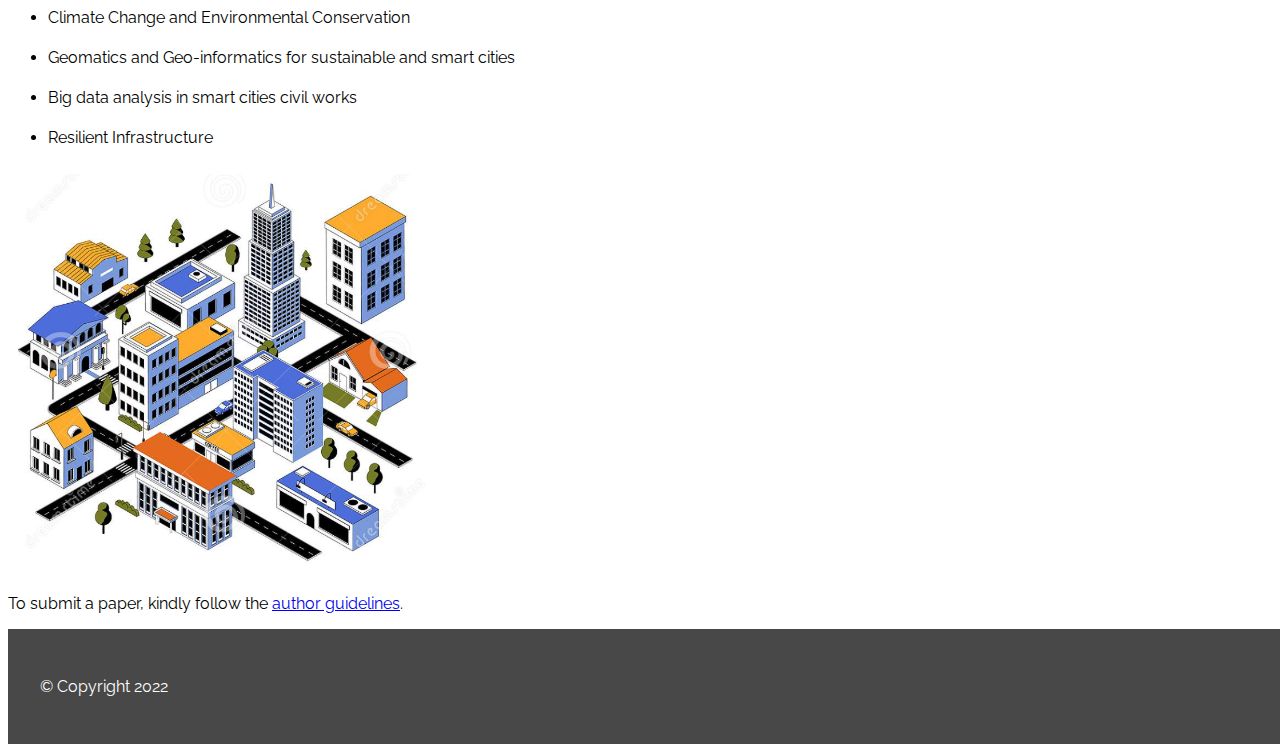
<file: construction.html>
<!DOCTYPE html>
<html lang="en">

<head>
    <title>Design and Construction</title>

    <meta charset="UTF-8">
    <meta http-equiv="X-UA-Compatible" content="IE=edge">
    <meta name="viewport" content="width=device-width, initial-scale=1.0">
    <link href="https://cdn.jsdelivr.net/npm/bootstrap@5.1.3/dist/css/bootstrap.min.css" rel="stylesheet"
        integrity="sha384-1BmE4kWBq78iYhFldvKuhfTAU6auU8tT94WrHftjDbrCEXSU1oBoqyl2QvZ6jIW3" crossorigin="anonymous">
    <link rel="stylesheet" href="css/styles.css">

    <link rel="shortcut icon" type="image/x-icon" href="images/favicon.ico">

    <link rel="preconnect" href="https://fonts.googleapis.com">
    <link rel="preconnect" href="https://fonts.gstatic.com" crossorigin>
    <link href="https://fonts.googleapis.com/css2?family=Jost&display=swap" rel="stylesheet">
    <link href="https://fonts.googleapis.com/css2?family=Raleway:wght@200;300;400;500&display=swap" rel="stylesheet">

    <script src="https://cdn.jsdelivr.net/npm/bootstrap@5.1.3/dist/js/bootstrap.bundle.min.js"
        integrity="sha384-ka7Sk0Gln4gmtz2MlQnikT1wXgYsOg+OMhuP+IlRH9sENBO0LRn5q+8nbTov4+1p"
        crossorigin="anonymous"></script>

    <script src="https://code.jquery.com/jquery-3.6.0.min.js"
        integrity="sha256-/xUj+3OJU5yExlq6GSYGSHk7tPXikynS7ogEvDej/m4=" crossorigin="anonymous"></script>
</head>

<body>
    <section class="header-section">
        <div class="container-fluid">
            <div class="row">
                <div class="col-md-2 logo-link align-self-center">
                    <a class="" href="index.html">
                        <img src="images/smart cities.jpg" class="img-fluid logo" alt="smart city">
                    </a>
                </div>

                <div class="col-md-8" style="text-align: center; padding: 5px; padding-top:15px; ">
                    <h2 style="font-weight: 700;">
                        The 2nd International Conference on Smart Cities 4.0
                    </h2>
                    <p style="font-weight: bold;">
                        December 18-20, 2022, Cairo, Egypt
                    </p>
                </div>

                <div class="col-md-2 align-self-center" style="height: 120px; text-align: center;">
                    <a class="navbar-brand" href="https://www.guc.edu.eg/">
                        <img src="images/GUC-High-Res.png"  alt="guc" style="max-width: 100%; max-height: 50%; margin-top:5%">
                    </a>
                    <a class="navbar-brand" href="http://www.giu-uni.de/">
                        <img src="images/GIU-High-Res..png" class="img-fluid" alt="giu" style="max-width: 70%;max-height: 50%; margin-top:5% ">
                    </a>
                </div>

            </div>
        </div>
        <div class="navigation bar">
            <nav class="navbar navbar-expand-lg navbar-light bg-light fs-5">
                <div class="container-fluid">
                    <button type="button" class="navbar-toggler" data-bs-toggle="collapse"
                        data-bs-target="#navbarCollapse">
                        <span class="navbar-toggler-icon"></span>
                    </button>
                    <div class="collapse navbar-collapse" id="navbarCollapse">
                        <div class="navbar-nav">
                            <a href="index.html" class="nav-item nav-link active">Home</a>
                            <div class="nav-item dropdown">
                                <a href="#" class="nav-link dropdown-toggle" data-bs-toggle="dropdown">About the
                                    Conference</a>
                                <div class="dropdown-menu">
                                    <a href="who-should-attend.html" class="dropdown-item">Who should attend
                                    </a>
                                    <a href="committees.html" class="dropdown-item">Committees</a>
                                    <a href="universities.html" class="dropdown-item">GUC, GIU, affiliate Universities
                                    </a>
                                    <a href="coming-soon.html" class="dropdown-item">Sponsors</a>
                                </div>
                            </div>

                            <div class="nav-item dropdown">
                                <a href="#" class="nav-link dropdown-toggle" data-bs-toggle="dropdown">Program</a>
                                <div class="dropdown-menu">
                                    <a href="schedule.html" class="dropdown-item">Schedule</a>
                                    <a href="tracks.html" class="dropdown-item">Call for Papers</a>
                                    <a href="workshops-and-panels.html" class="dropdown-item">Workshops
                                        & Panels</a>
                                    <a href="coming-soon.html" class="dropdown-item">Exhibitions</a>
                                </div>
                            </div>
                            <a href="tracks.html" class="nav-item nav-link">Call for papers</a>
                            <a href="#" class="nav-item nav-link">Keynote Speakers</a>
                            <a href="#" class="nav-item nav-link">Author Guidelines</a>
                            <div class="nav-item dropdown">
                                <a href="#" class="nav-link dropdown-toggle" data-bs-toggle="dropdown">Registration</a>
                                <div class="dropdown-menu">
                                    <a href="important-dates.html" class="dropdown-item">Important Dates</a>
                                    <a href="coming-soon.html" class="dropdown-item">Rates &
                                        Instructions</a>
                                </div>
                            </div>
                            <div class="nav-item dropdown">
                                <a href="#" class="nav-link dropdown-toggle" data-bs-toggle="dropdown">Location</a>
                                <div class="dropdown-menu">
                                    <a href="venue.html" class="dropdown-item">Venue</a>
                                    <a href="coming-soon.html" class="dropdown-item">Accommodation</a>
                                    <a href="coming-soon.html" class="dropdown-item">Excursions</a>
                                </div>
                            </div>
                            <a href="#contact-us" class="nav-item nav-link">Contact</a>
                        </div>
                    </div>
                </div>
            </nav>
        </div>

    </section>
<!--
    <section class="committee-section">
        <div class="container">
            <div class="row">
                <div class="col-md-8" style="background-color: lightgray;">
                    <p>
                    </p>
                </div>
                <div class="col-md-4">
                    <div class="card" style="width: 18rem;">
                        <img class="card-img-top" src="images/silhouette.jpg" alt="Card image cap">
                        <div class="card-body">
                            <h5 class="card-title">Card title</h5>
                            <p class="card-text">Some quick example text to build on the card title and make up the bulk
                                of the card's content.</p>
                        </div>
                    </div>
                    <div class="card" style="width: 18rem;">
                        <img class="card-img-top" src="images/silhouette.jpg" alt="Card image cap">
                        <div class="card-body">
                            <h5 class="card-title">Card title</h5>
                            <p class="card-text">Some quick example text to build on the card title and make up the bulk
                                of the card's content.</p>
                        </div>
                    </div>
                    <div class="card" style="width: 18rem;">
                        <img class="card-img-top" src="images/silhouette.jpg" alt="Card image cap">
                        <div class="card-body">
                            <h5 class="card-title">Card title</h5>
                            <p class="card-text">Some quick example text to build on the card title and make up the bulk
                                of the card's content.</p>
                        </div>
                    </div>
                </div>
            </div>
        </div>

    </section> -->

<section>
    <div class="container">

        <div class="row" style="text-align: left; padding-top:20px">
            <h2>Design and Construction for Smart Cities Track</h2>
            </div>
            <div class="row">
                <div class="col-md-6">
                    <p style="color:chocolate"><strong>Authors are encouraged to submit a paper in one or more of the following topics:</strong></p>
            <ul class="tracks">
                <li>Sustainable design and construction</li>
                <li>Sustainable building materials </li>
                <li>Sustainable utilities </li>
                <li>Sustainable Geotechnical solutions </li>
                <li>Resilient Infrastructure </li>
                <li>Computing for future cities </li>
                <li>Big data analysis in smart cities civil works </li>
                <li>Cement-less Materials </li>
                <li>Sustainable spray-based 3D printing construction Materials </li>
                <li>Energy Piles and Geothermal systems </li>
                <li>Environment-friendly ground improvement innovations </li>
                <li>Smart traffic analysis and management </li>
                <li>Intelligent building management system </li>
                <li>Climate Change and Environmental Conservation </li>
                <li>Geomatics and Geo-informatics for sustainable and smart cities</li>
                <li>Big data analysis in smart cities civil works</li>
                <li>Resilient Infrastructure</li>

            </ul></div>
            <div class="col-md-6">
                <img src="images/construction.png" style="max-height: 400px;"/>
            </div>
        </div>
        <div class="row">
            <div class="col-md-12">
                <p>To submit a paper, kindly follow the <a href=#">author guidelines</a>. </p>
            </div>
        </div>
    </div>
</section>


    <section class="footer-section" id="contact-us">
        <p>© Copyright 2022</p>
    </section>

</body>

</html>
</file>
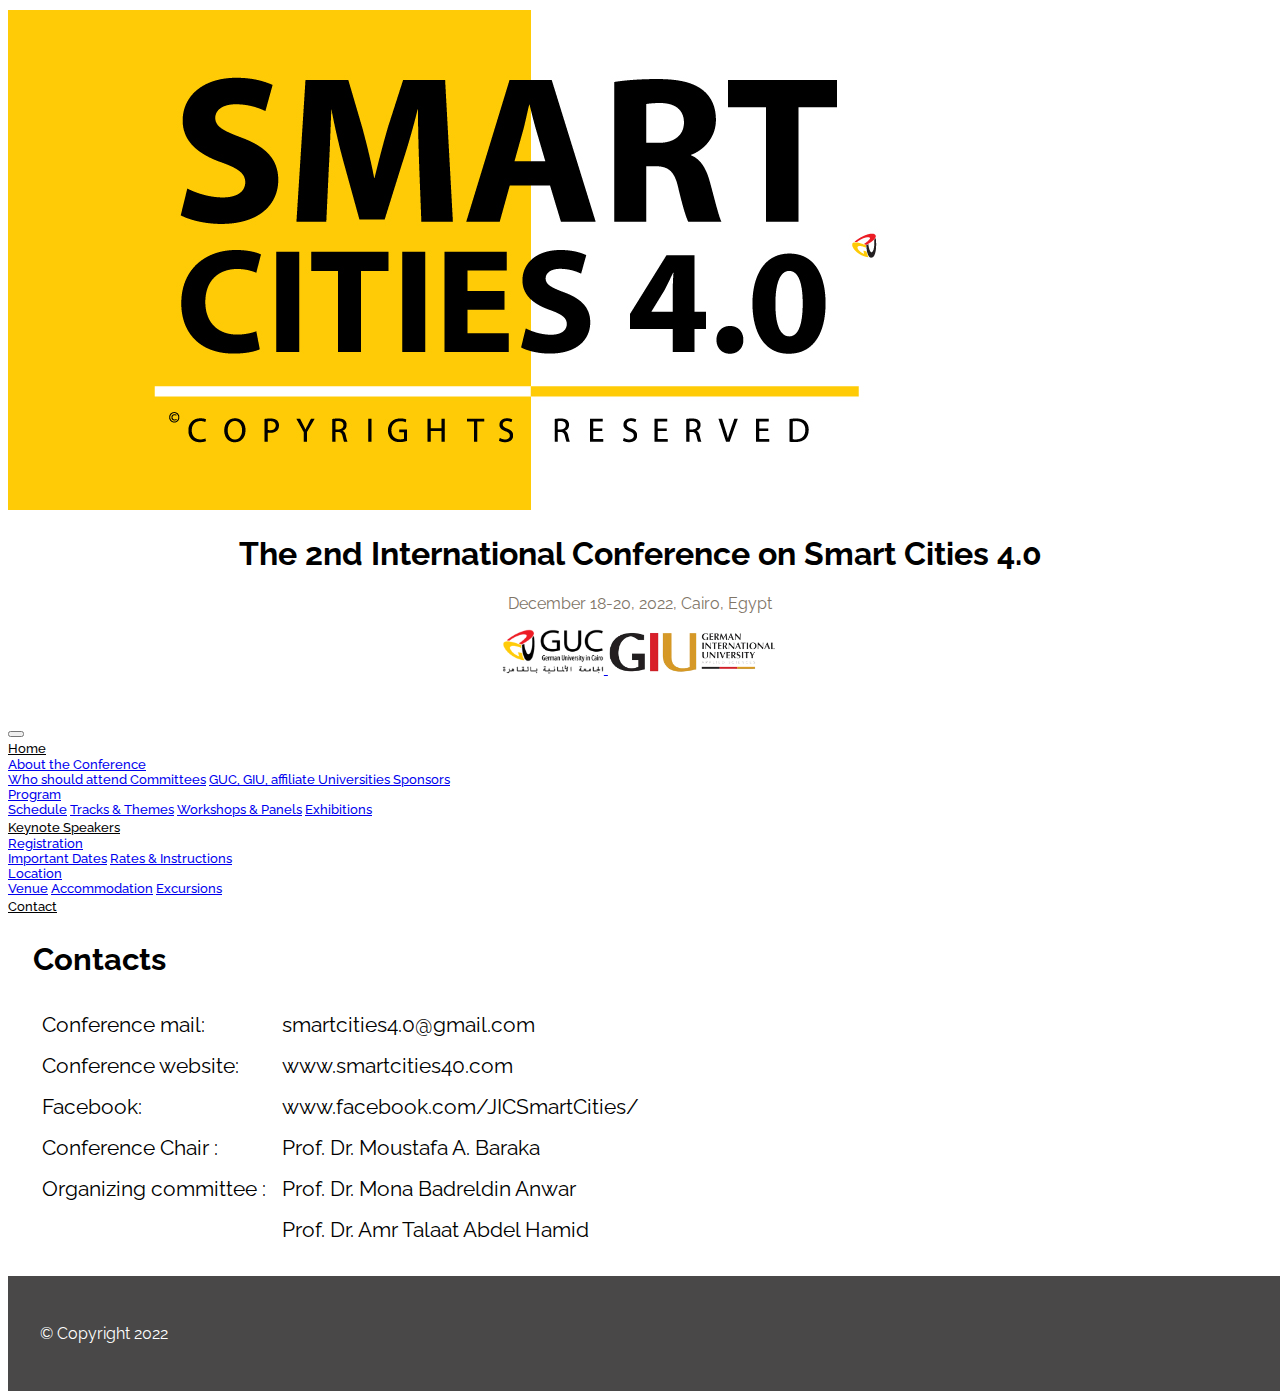
<file: contacts.html>
<!DOCTYPE html>
<html lang="en">

<head>
    <title>Contacts</title>

    <meta charset="UTF-8">
    <meta http-equiv="X-UA-Compatible" content="IE=edge">
    <meta name="viewport" content="width=device-width, initial-scale=1.0">
    <link href="https://cdn.jsdelivr.net/npm/bootstrap@5.1.3/dist/css/bootstrap.min.css" rel="stylesheet"
        integrity="sha384-1BmE4kWBq78iYhFldvKuhfTAU6auU8tT94WrHftjDbrCEXSU1oBoqyl2QvZ6jIW3" crossorigin="anonymous">
    <link rel="stylesheet" href="css/styles.css">

    <link rel="shortcut icon" type="image/x-icon" href="images/favicon.ico">

    <link rel="preconnect" href="https://fonts.googleapis.com">
    <link rel="preconnect" href="https://fonts.gstatic.com" crossorigin>
    <link href="https://fonts.googleapis.com/css2?family=Jost&display=swap" rel="stylesheet">
    <link href="https://fonts.googleapis.com/css2?family=Raleway:wght@200;300&display=swap" rel="stylesheet">

    <script src="https://cdn.jsdelivr.net/npm/bootstrap@5.1.3/dist/js/bootstrap.bundle.min.js"
        integrity="sha384-ka7Sk0Gln4gmtz2MlQnikT1wXgYsOg+OMhuP+IlRH9sENBO0LRn5q+8nbTov4+1p"
        crossorigin="anonymous"></script>

    <script src="https://code.jquery.com/jquery-3.6.0.min.js"
        integrity="sha256-/xUj+3OJU5yExlq6GSYGSHk7tPXikynS7ogEvDej/m4=" crossorigin="anonymous"></script>
</head>

<body>
    <section class="header-section">
        <div class="container-fluid">
            <div class="row">
                <div class="col-md-2 logo-link align-self-center">
                    <a class="" href="index.html">
                        <img src="images/smart cities.jpg" class="img-fluid logo" alt="smart city">
                    </a>
                </div>

                <div class="col-md-8" style="text-align: center;">
                    <h1>
                        The 2nd International Conference on Smart Cities 4.0
                    </h1>
                    <p>
                        December 18-20, 2022, Cairo, Egypt
                    </p>
                </div>

                <div class="col-md-2 align-self-center" style="height: 90px; text-align: center;">
                    <a class="navbar-brand" href="https://www.guc.edu.eg/">
                        <img src="images/guc.png" class="img-fluid" alt="guc" style="height: 50%;">
                    </a>
                    <a class="navbar-brand" href="http://www.giu-uni.de/">
                        <img src="images/giu.png" class="img-fluid" alt="giu" style="height: 50%;">
                    </a>
                </div>

            </div>
        </div>
        <div class="navigation bar">
            <nav class="navbar navbar-expand-lg navbar-dark bg-dark fs-5">
                <div class="container-fluid">
                    <button type="button" class="navbar-toggler" data-bs-toggle="collapse"
                        data-bs-target="#navbarCollapse">
                        <span class="navbar-toggler-icon"></span>
                    </button>
                    <div class="collapse navbar-collapse" id="navbarCollapse">
                        <div class="navbar-nav">
                            <a href="index.html" class="nav-item nav-link">Home</a>
                            <div class="nav-item dropdown">
                                <a href="#" class="nav-link dropdown-toggle" data-bs-toggle="dropdown">About the
                                    Conference</a>
                                <div class="dropdown-menu">
                                    <a href="who-should-attend.html" class="dropdown-item">Who should attend
                                    </a>
                                    <a href="coming-soon.html" class="dropdown-item">Committees</a>
                                    <a href="coming-soon.html" class="dropdown-item">GUC, GIU, affiliate Universities
                                    </a>
                                    <a href="coming-soon.html" class="dropdown-item">Sponsors</a>
                                </div>
                            </div>

                            <div class="nav-item dropdown">
                                <a href="#" class="nav-link dropdown-toggle" data-bs-toggle="dropdown">Program</a>
                                <div class="dropdown-menu">
                                    <a href="schedule.html" class="dropdown-item">Schedule</a>
                                    <a href="tracks.html" class="dropdown-item">Tracks &
                                        Themes</a>
                                    <a href="workshops-and-panels.html" class="dropdown-item">Workshops
                                        & Panels</a>
                                    <a href="coming-soon.html" class="dropdown-item">Exhibitions</a>
                                </div>
                            </div>

                            <a href="#" class="nav-item nav-link">Keynote Speakers</a>

                            <div class="nav-item dropdown">
                                <a href="#" class="nav-link dropdown-toggle" data-bs-toggle="dropdown">Registration</a>
                                <div class="dropdown-menu">
                                    <a href="important-dates.html" class="dropdown-item">Important Dates</a>
                                    <a href="coming-soon.html" class="dropdown-item">Rates &
                                        Instructions</a>
                                </div>
                            </div>
                            <div class="nav-item dropdown">
                                <a href="#" class="nav-link dropdown-toggle" data-bs-toggle="dropdown">Location</a>
                                <div class="dropdown-menu">
                                    <a href="venue.html" class="dropdown-item">Venue</a>
                                    <a href="coming-soon.html" class="dropdown-item">Accommodation</a>
                                    <a href="coming-soon.html" class="dropdown-item">Excursions</a>
                                </div>
                            </div>
                            <a href="contacts.html" class="nav-item nav-link">Contact</a>
                        </div>
                    </div>
                </div>
            </nav>
        </div>
    </section>

    <section class="contacts-section">
        <div class="container-fluid">
            <h2>Contacts</h2>
            <table>
                <tr>
                    <td>Conference mail: </td>
                    <td>smartcities4.0@gmail.com</td>
                </tr>
                <tr>
                    <td>Conference website: </td>
                    <td><a href="http://www.smartcities40.com"> www.smartcities40.com </a></td>
                </tr>
                <tr>
                    <td>Facebook: </td>
                    <td><a href="https://www.facebook.com/JICSmartCities/"> www.facebook.com/JICSmartCities/</a></td>
                </tr>
                <tr>
                    <td>Conference Chair : </td>
                    <td>Prof. Dr. Moustafa A. Baraka</td>
                </tr>
                <tr>
                    <td>Organizing committee : </td>
                    <td>Prof. Dr. Mona Badreldin Anwar</td>
                </tr>
                <tr>
                    <td></td>
                    <td>Prof. Dr. Amr Talaat Abdel Hamid</td>
                </tr>
            </table>
        </div>
    </section>

    <section class="footer-section" id="contact-us">
        <p>© Copyright 2022</p>
    </section>

</body>

</html>
</file>
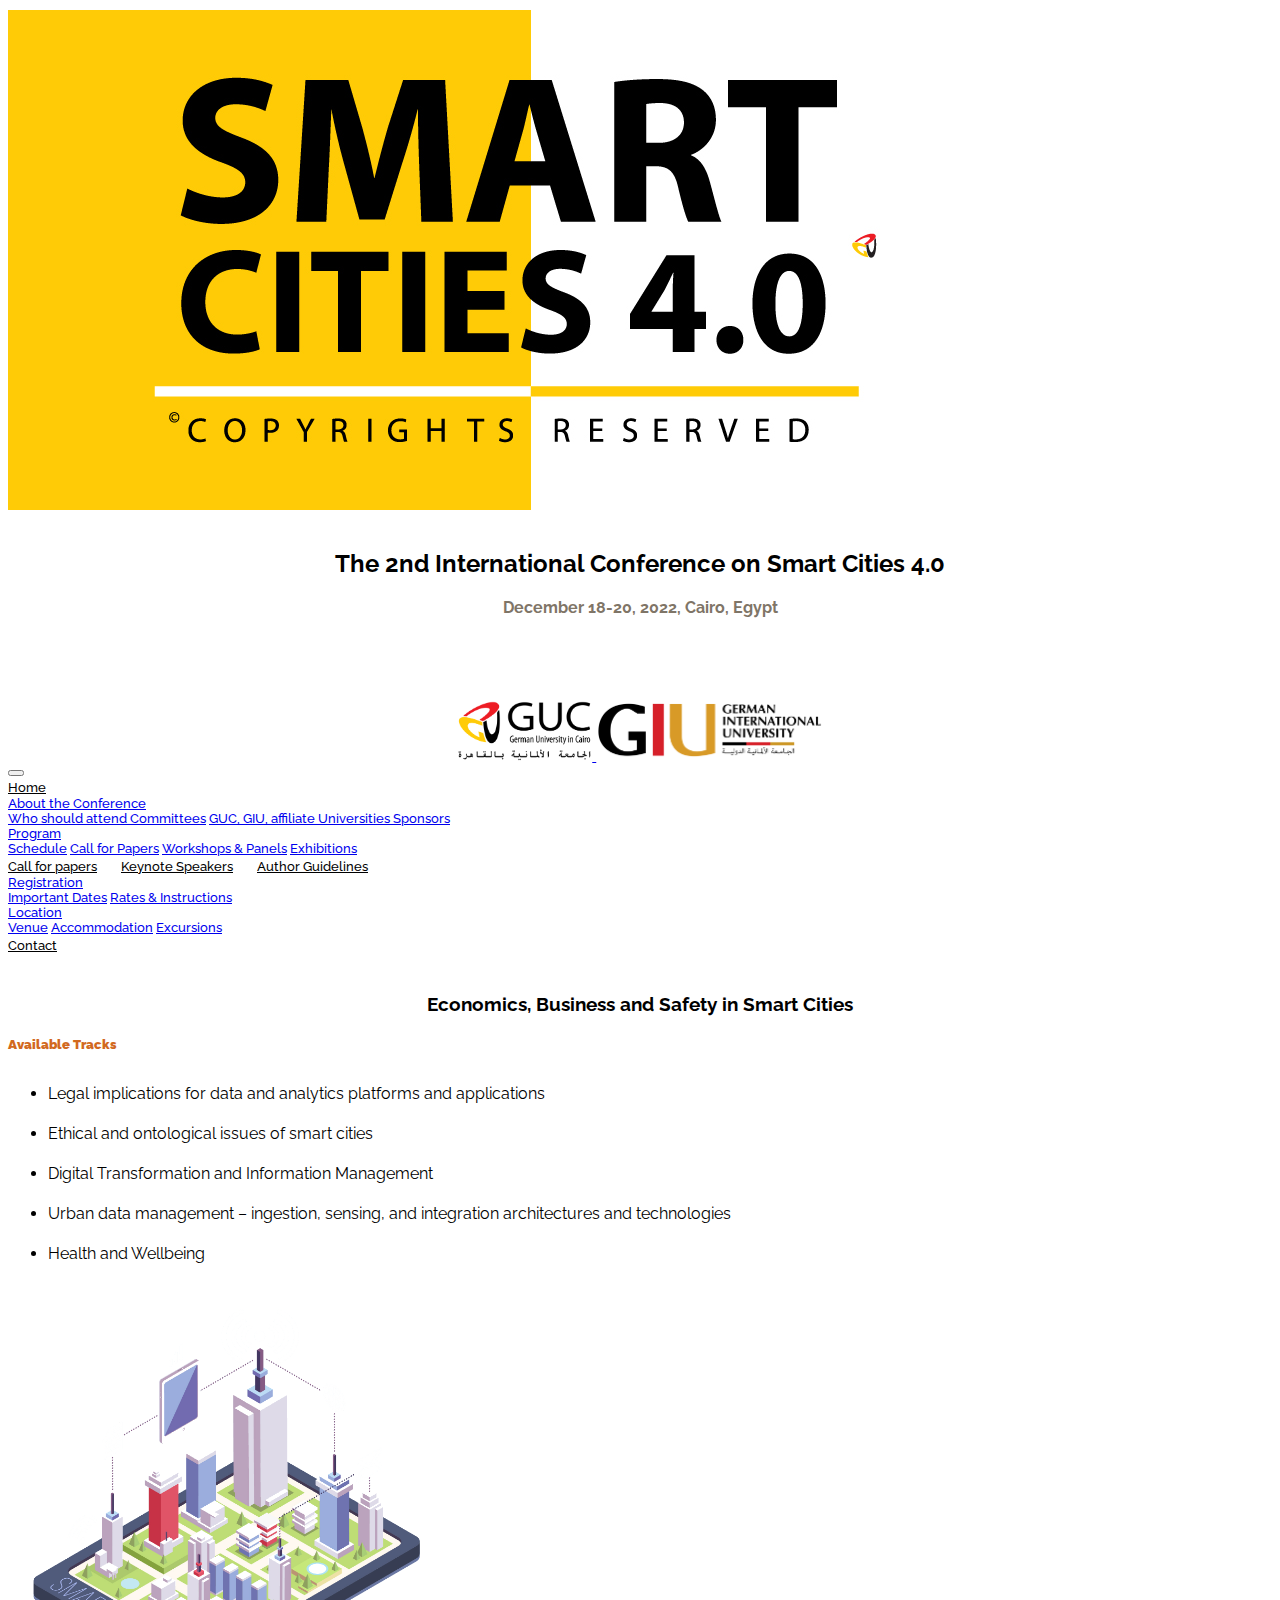
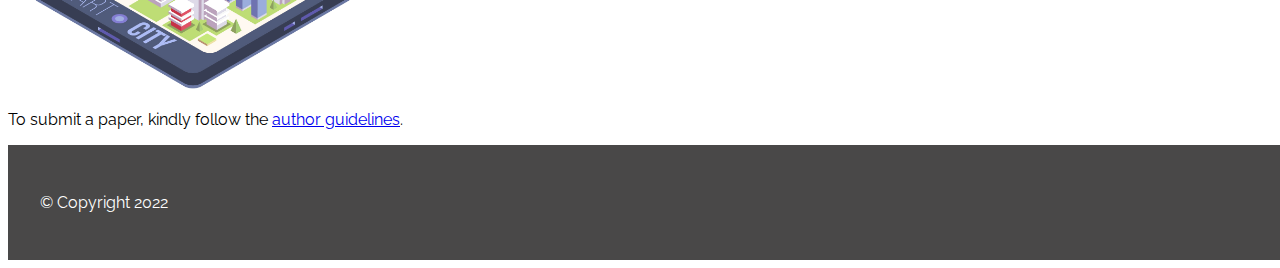
<file: economics.html>
<!DOCTYPE html>
<html lang="en">

<head>
    <title>Economics, Business and Safety</title>

    <meta charset="UTF-8">
    <meta http-equiv="X-UA-Compatible" content="IE=edge">
    <meta name="viewport" content="width=device-width, initial-scale=1.0">
    <link href="https://cdn.jsdelivr.net/npm/bootstrap@5.1.3/dist/css/bootstrap.min.css" rel="stylesheet"
        integrity="sha384-1BmE4kWBq78iYhFldvKuhfTAU6auU8tT94WrHftjDbrCEXSU1oBoqyl2QvZ6jIW3" crossorigin="anonymous">
    <link rel="stylesheet" href="css/styles.css">

    <link rel="shortcut icon" type="image/x-icon" href="images/favicon.ico">

    <link rel="preconnect" href="https://fonts.googleapis.com">
    <link rel="preconnect" href="https://fonts.gstatic.com" crossorigin>
    <link href="https://fonts.googleapis.com/css2?family=Jost&display=swap" rel="stylesheet">
    <link href="https://fonts.googleapis.com/css2?family=Raleway:wght@200;300;400;500&display=swap" rel="stylesheet">

    <script src="https://cdn.jsdelivr.net/npm/bootstrap@5.1.3/dist/js/bootstrap.bundle.min.js"
        integrity="sha384-ka7Sk0Gln4gmtz2MlQnikT1wXgYsOg+OMhuP+IlRH9sENBO0LRn5q+8nbTov4+1p"
        crossorigin="anonymous"></script>

    <script src="https://code.jquery.com/jquery-3.6.0.min.js"
        integrity="sha256-/xUj+3OJU5yExlq6GSYGSHk7tPXikynS7ogEvDej/m4=" crossorigin="anonymous"></script>
</head>

<body>
    <section class="header-section">
        <div class="container-fluid">
            <div class="row">
                <div class="col-md-2 logo-link align-self-center">
                    <a class="" href="index.html">
                        <img src="images/smart cities.jpg" class="img-fluid logo" alt="smart city">
                    </a>
                </div>

                <div class="col-md-8" style="text-align: center; padding: 5px; padding-top:15px; ">
                    <h2 style="font-weight: 700;">
                        The 2nd International Conference on Smart Cities 4.0
                    </h2>
                    <p style="font-weight: bold;">
                        December 18-20, 2022, Cairo, Egypt
                    </p>
                </div>

                <div class="col-md-2 align-self-center" style="height: 120px; text-align: center;">
                    <a class="navbar-brand" href="https://www.guc.edu.eg/">
                        <img src="images/GUC-High-Res.png"  alt="guc" style="max-width: 100%; max-height: 50%; margin-top:5%">
                    </a>
                    <a class="navbar-brand" href="http://www.giu-uni.de/">
                        <img src="images/GIU-High-Res..png" class="img-fluid" alt="giu" style="max-width: 70%;max-height: 50%; margin-top:5% ">
                    </a>
                </div>

            </div>
        </div>
        <div class="navigation bar">
            <nav class="navbar navbar-expand-lg navbar-light bg-light fs-5">
                <div class="container-fluid">
                    <button type="button" class="navbar-toggler" data-bs-toggle="collapse"
                        data-bs-target="#navbarCollapse">
                        <span class="navbar-toggler-icon"></span>
                    </button>
                    <div class="collapse navbar-collapse" id="navbarCollapse">
                        <div class="navbar-nav">
                            <a href="index.html" class="nav-item nav-link active">Home</a>
                            <div class="nav-item dropdown">
                                <a href="#" class="nav-link dropdown-toggle" data-bs-toggle="dropdown">About the
                                    Conference</a>
                                <div class="dropdown-menu">
                                    <a href="who-should-attend.html" class="dropdown-item">Who should attend
                                    </a>
                                    <a href="committees.html" class="dropdown-item">Committees</a>
                                    <a href="universities.html" class="dropdown-item">GUC, GIU, affiliate Universities
                                    </a>
                                    <a href="coming-soon.html" class="dropdown-item">Sponsors</a>
                                </div>
                            </div>

                            <div class="nav-item dropdown">
                                <a href="#" class="nav-link dropdown-toggle" data-bs-toggle="dropdown">Program</a>
                                <div class="dropdown-menu">
                                    <a href="schedule.html" class="dropdown-item">Schedule</a>
                                    <a href="tracks.html" class="dropdown-item">Call for Papers</a>
                                    <a href="workshops-and-panels.html" class="dropdown-item">Workshops
                                        & Panels</a>
                                    <a href="coming-soon.html" class="dropdown-item">Exhibitions</a>
                                </div>
                            </div>
                            <a href="tracks.html" class="nav-item nav-link">Call for papers</a>
                            <a href="#" class="nav-item nav-link">Keynote Speakers</a>
                            <a href="guidelines.html" class="nav-item nav-link">Author Guidelines</a>
                            <div class="nav-item dropdown">
                                <a href="#" class="nav-link dropdown-toggle" data-bs-toggle="dropdown">Registration</a>
                                <div class="dropdown-menu">
                                    <a href="important-dates.html" class="dropdown-item">Important Dates</a>
                                    <a href="coming-soon.html" class="dropdown-item">Rates &
                                        Instructions</a>
                                </div>
                            </div>
                            <div class="nav-item dropdown">
                                <a href="#" class="nav-link dropdown-toggle" data-bs-toggle="dropdown">Location</a>
                                <div class="dropdown-menu">
                                    <a href="venue.html" class="dropdown-item">Venue</a>
                                    <a href="coming-soon.html" class="dropdown-item">Accommodation</a>
                                    <a href="coming-soon.html" class="dropdown-item">Excursions</a>
                                </div>
                            </div>
                            <a href="#contact-us" class="nav-item nav-link">Contact</a>
                        </div>
                    </div>
                </div>
            </nav>
        </div>

    </section>
<!--
    <section class="committee-section">
        <div class="container">
            <div class="row">
                <div class="col-md-8" style="background-color: lightgray;">
                    <p>
                    </p>
                </div>
                <div class="col-md-4">
                    <div class="card" style="width: 18rem;">
                        <img class="card-img-top" src="images/silhouette.jpg" alt="Card image cap">
                        <div class="card-body">
                            <h5 class="card-title">Card title</h5>
                            <p class="card-text">Some quick example text to build on the card title and make up the bulk
                                of the card's content.</p>
                        </div>
                    </div>
                    <div class="card" style="width: 18rem;">
                        <img class="card-img-top" src="images/silhouette.jpg" alt="Card image cap">
                        <div class="card-body">
                            <h5 class="card-title">Card title</h5>
                            <p class="card-text">Some quick example text to build on the card title and make up the bulk
                                of the card's content.</p>
                        </div>
                    </div>
                    <div class="card" style="width: 18rem;">
                        <img class="card-img-top" src="images/silhouette.jpg" alt="Card image cap">
                        <div class="card-body">
                            <h5 class="card-title">Card title</h5>
                            <p class="card-text">Some quick example text to build on the card title and make up the bulk
                                of the card's content.</p>
                        </div>
                    </div>
                </div>
            </div>
        </div>

    </section> -->
    <section>
        <div class="container">
    
            <div class="row" style="text-align: center; padding-top:20px">
                <h3>Economics, Business and Safety in Smart Cities</h3>
                </div>
                <div class="row">
                    <div class="col-md-6">
                        <h5 style="color:chocolate"><strong>Available Tracks</strong></h5>
                        <ul class="tracks">
                            <li>Legal implications for data and analytics platforms and applications </li>
                            <li>Ethical and ontological issues of smart cities </li>
                            <li>Digital Transformation and Information Management</li>
                            <li>Urban data management – ingestion, sensing, and integration architectures and technologies </li>
                            <li>Health and Wellbeing</li>
            
                        </ul></div>
                <div class="col-md-6">
                    <img src="images/ict.png" style="max-height: 400px;"/>
                </div>
            </div>
            <div class="row">
                <div class="col-md-12">
                    <p>To submit a paper, kindly follow the <a href=#">author guidelines</a>. </p>
                </div>
            </div>
        </div>
    </section>



    <section class="footer-section" id="contact-us">
        <p>© Copyright 2022</p>
    </section>

</body>

</html>
</file>
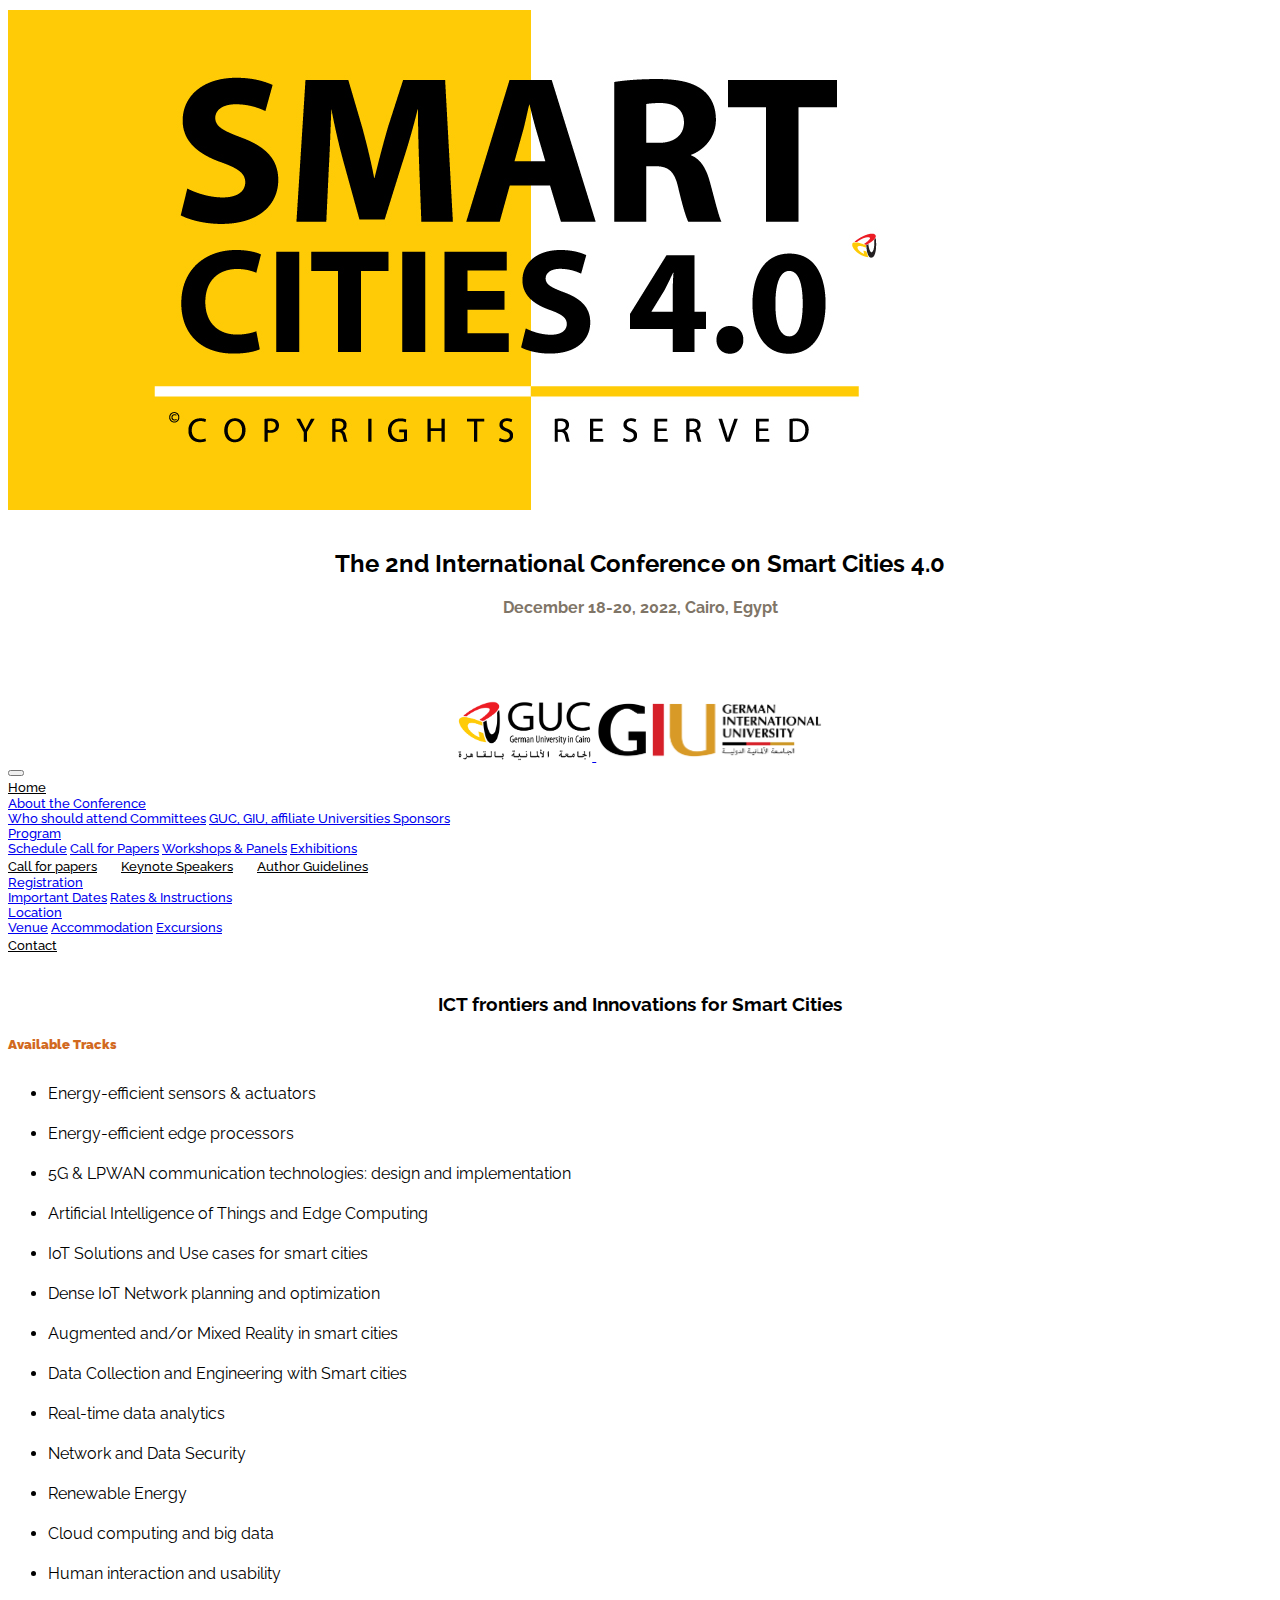
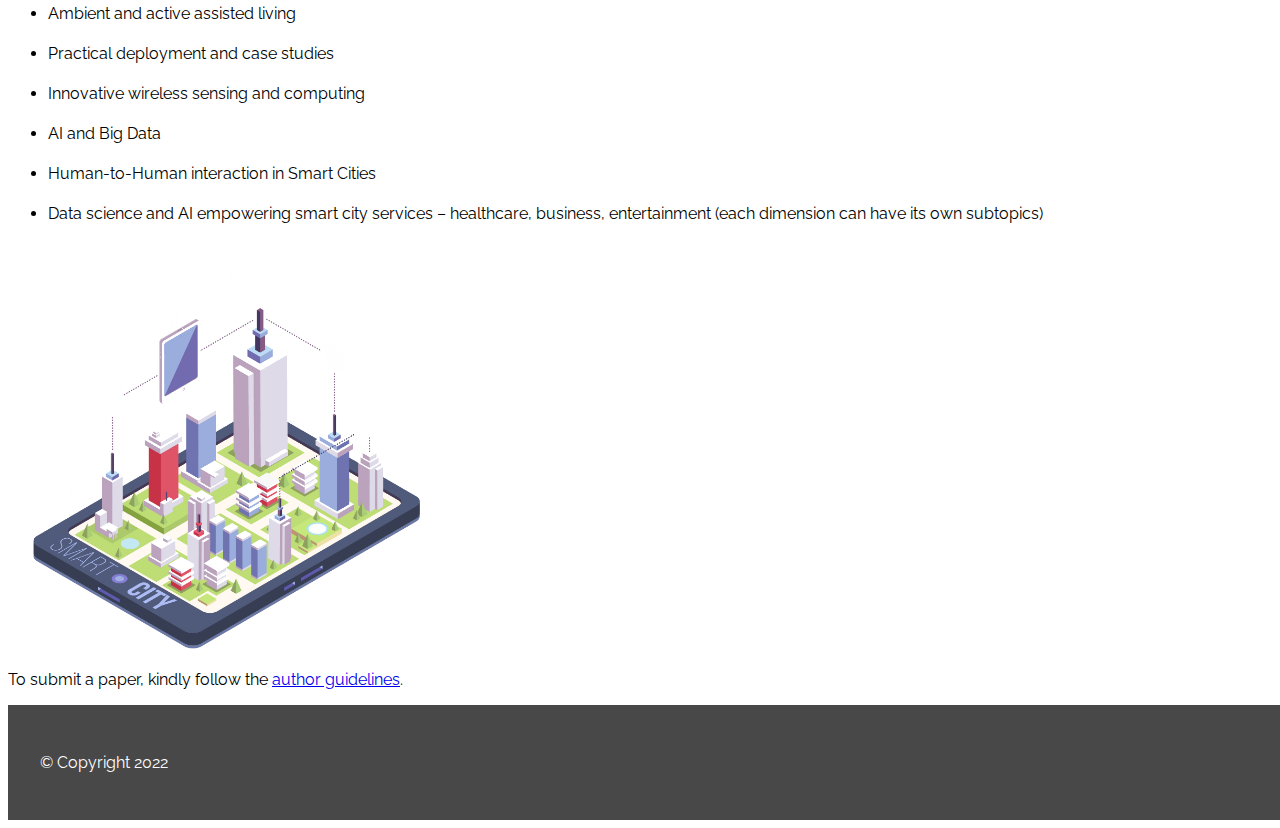
<file: ict.html>
<!DOCTYPE html>
<html lang="en">

<head>
    <title>ICT Frontiers and Innovations</title>

    <meta charset="UTF-8">
    <meta http-equiv="X-UA-Compatible" content="IE=edge">
    <meta name="viewport" content="width=device-width, initial-scale=1.0">
    <link href="https://cdn.jsdelivr.net/npm/bootstrap@5.1.3/dist/css/bootstrap.min.css" rel="stylesheet"
        integrity="sha384-1BmE4kWBq78iYhFldvKuhfTAU6auU8tT94WrHftjDbrCEXSU1oBoqyl2QvZ6jIW3" crossorigin="anonymous">
    <link rel="stylesheet" href="css/styles.css">

    <link rel="shortcut icon" type="image/x-icon" href="images/favicon.ico">

    <link rel="preconnect" href="https://fonts.googleapis.com">
    <link rel="preconnect" href="https://fonts.gstatic.com" crossorigin>
    <link href="https://fonts.googleapis.com/css2?family=Jost&display=swap" rel="stylesheet">
    <link href="https://fonts.googleapis.com/css2?family=Raleway:wght@200;300;400;500&display=swap" rel="stylesheet">

    <script src="https://cdn.jsdelivr.net/npm/bootstrap@5.1.3/dist/js/bootstrap.bundle.min.js"
        integrity="sha384-ka7Sk0Gln4gmtz2MlQnikT1wXgYsOg+OMhuP+IlRH9sENBO0LRn5q+8nbTov4+1p"
        crossorigin="anonymous"></script>

    <script src="https://code.jquery.com/jquery-3.6.0.min.js"
        integrity="sha256-/xUj+3OJU5yExlq6GSYGSHk7tPXikynS7ogEvDej/m4=" crossorigin="anonymous"></script>
</head>

<body>
    <section class="header-section">
        <div class="container-fluid">
            <div class="row">
                <div class="col-md-2 logo-link align-self-center">
                    <a class="" href="index.html">
                        <img src="images/smart cities.jpg" class="img-fluid logo" alt="smart city">
                    </a>
                </div>

                <div class="col-md-8" style="text-align: center; padding: 5px; padding-top:15px; ">
                    <h2 style="font-weight: 700;">
                        The 2nd International Conference on Smart Cities 4.0
                    </h2>
                    <p style="font-weight: bold;">
                        December 18-20, 2022, Cairo, Egypt
                    </p>
                </div>

                <div class="col-md-2 align-self-center" style="height: 120px; text-align: center;">
                    <a class="navbar-brand" href="https://www.guc.edu.eg/">
                        <img src="images/GUC-High-Res.png"  alt="guc" style="max-width: 100%; max-height: 50%; margin-top:5%">
                    </a>
                    <a class="navbar-brand" href="http://www.giu-uni.de/">
                        <img src="images/GIU-High-Res..png" class="img-fluid" alt="giu" style="max-width: 70%;max-height: 50%; margin-top:5% ">
                    </a>
                </div>

            </div>
        </div>
        <div class="navigation bar">
            <nav class="navbar navbar-expand-lg navbar-light bg-light fs-5">
                <div class="container-fluid">
                    <button type="button" class="navbar-toggler" data-bs-toggle="collapse"
                        data-bs-target="#navbarCollapse">
                        <span class="navbar-toggler-icon"></span>
                    </button>
                    <div class="collapse navbar-collapse" id="navbarCollapse">
                        <div class="navbar-nav">
                            <a href="index.html" class="nav-item nav-link active">Home</a>
                            <div class="nav-item dropdown">
                                <a href="#" class="nav-link dropdown-toggle" data-bs-toggle="dropdown">About the
                                    Conference</a>
                                <div class="dropdown-menu">
                                    <a href="who-should-attend.html" class="dropdown-item">Who should attend
                                    </a>
                                    <a href="committees.html" class="dropdown-item">Committees</a>
                                    <a href="universities.html" class="dropdown-item">GUC, GIU, affiliate Universities
                                    </a>
                                    <a href="coming-soon.html" class="dropdown-item">Sponsors</a>
                                </div>
                            </div>

                            <div class="nav-item dropdown">
                                <a href="#" class="nav-link dropdown-toggle" data-bs-toggle="dropdown">Program</a>
                                <div class="dropdown-menu">
                                    <a href="schedule.html" class="dropdown-item">Schedule</a>
                                    <a href="tracks.html" class="dropdown-item">Call for Papers</a>
                                    <a href="workshops-and-panels.html" class="dropdown-item">Workshops
                                        & Panels</a>
                                    <a href="coming-soon.html" class="dropdown-item">Exhibitions</a>
                                </div>
                            </div>
                            <a href="tracks.html" class="nav-item nav-link">Call for papers</a>
                            <a href="#" class="nav-item nav-link">Keynote Speakers</a>
                            <a href="guidelines.html" class="nav-item nav-link">Author Guidelines</a>
                            <div class="nav-item dropdown">
                                <a href="#" class="nav-link dropdown-toggle" data-bs-toggle="dropdown">Registration</a>
                                <div class="dropdown-menu">
                                    <a href="important-dates.html" class="dropdown-item">Important Dates</a>
                                    <a href="coming-soon.html" class="dropdown-item">Rates &
                                        Instructions</a>
                                </div>
                            </div>
                            <div class="nav-item dropdown">
                                <a href="#" class="nav-link dropdown-toggle" data-bs-toggle="dropdown">Location</a>
                                <div class="dropdown-menu">
                                    <a href="venue.html" class="dropdown-item">Venue</a>
                                    <a href="coming-soon.html" class="dropdown-item">Accommodation</a>
                                    <a href="coming-soon.html" class="dropdown-item">Excursions</a>
                                </div>
                            </div>
                            <a href="#contact-us" class="nav-item nav-link">Contact</a>
                        </div>
                    </div>
                </div>
            </nav>
        </div>

    </section>
<!--
    <section class="committee-section">
        <div class="container">
            <div class="row">
                <div class="col-md-8" style="background-color: lightgray;">
                    <p>
                    </p>
                </div>
                <div class="col-md-4">
                    <div class="card" style="width: 18rem;">
                        <img class="card-img-top" src="images/silhouette.jpg" alt="Card image cap">
                        <div class="card-body">
                            <h5 class="card-title">Card title</h5>
                            <p class="card-text">Some quick example text to build on the card title and make up the bulk
                                of the card's content.</p>
                        </div>
                    </div>
                    <div class="card" style="width: 18rem;">
                        <img class="card-img-top" src="images/silhouette.jpg" alt="Card image cap">
                        <div class="card-body">
                            <h5 class="card-title">Card title</h5>
                            <p class="card-text">Some quick example text to build on the card title and make up the bulk
                                of the card's content.</p>
                        </div>
                    </div>
                    <div class="card" style="width: 18rem;">
                        <img class="card-img-top" src="images/silhouette.jpg" alt="Card image cap">
                        <div class="card-body">
                            <h5 class="card-title">Card title</h5>
                            <p class="card-text">Some quick example text to build on the card title and make up the bulk
                                of the card's content.</p>
                        </div>
                    </div>
                </div>
            </div>
        </div>

    </section> -->
    <section>
        <div class="container">
    
            <div class="row" style="text-align: center; padding-top:20px">
                <h3>ICT frontiers and Innovations for Smart Cities</h3>
                </div>
                <div class="row">
                    <div class="col-md-6">
                        <h5 style="color:chocolate"><strong>Available Tracks</strong></h5>
                        <ul class="tracks">
                            <li>Energy-efficient sensors & actuators </li>
                            <li>Energy-efficient edge processors </li>
                            <li>5G & LPWAN communication technologies: design and implementation </li>
                            <li>Artificial Intelligence of Things and Edge Computing </li>
                            <li>IoT Solutions and Use cases for smart cities </li>
                            <li>Dense IoT Network planning and optimization </li>
                            <li>Augmented and/or Mixed Reality in smart cities </li>
                            <li>Data Collection and Engineering with Smart cities </li>
                            <li>Real-time data analytics </li>
                            <li>Network and Data Security</li>
                            <li>Renewable Energy</li>
                            <li>Cloud computing and big data </li>
                            <li>Human interaction and usability </li>
                            <li>Ambient and active assisted living </li>
                            <li>Practical deployment and case studies </li>
                            <li>Innovative wireless sensing and computing</li>
                            <li>AI and Big Data </li>
                            <li>Human-to-Human interaction in Smart Cities </li>
                            <li>Data science and AI empowering smart city services – healthcare, business, entertainment (each
                                dimension can have its own subtopics)</li>
            
                        </ul></div>
                <div class="col-md-6">
                    <img src="images/ict.png" style="max-height: 400px;"/>
                </div>
            </div>
            <div class="row">
                <div class="col-md-12">
                    <p>To submit a paper, kindly follow the <a href=#">author guidelines</a>. </p>
                </div>
            </div>
        </div>
    </section>

    <section class="footer-section" id="contact-us">
        <p>© Copyright 2022</p>
    </section>

</body>

</html>
</file>
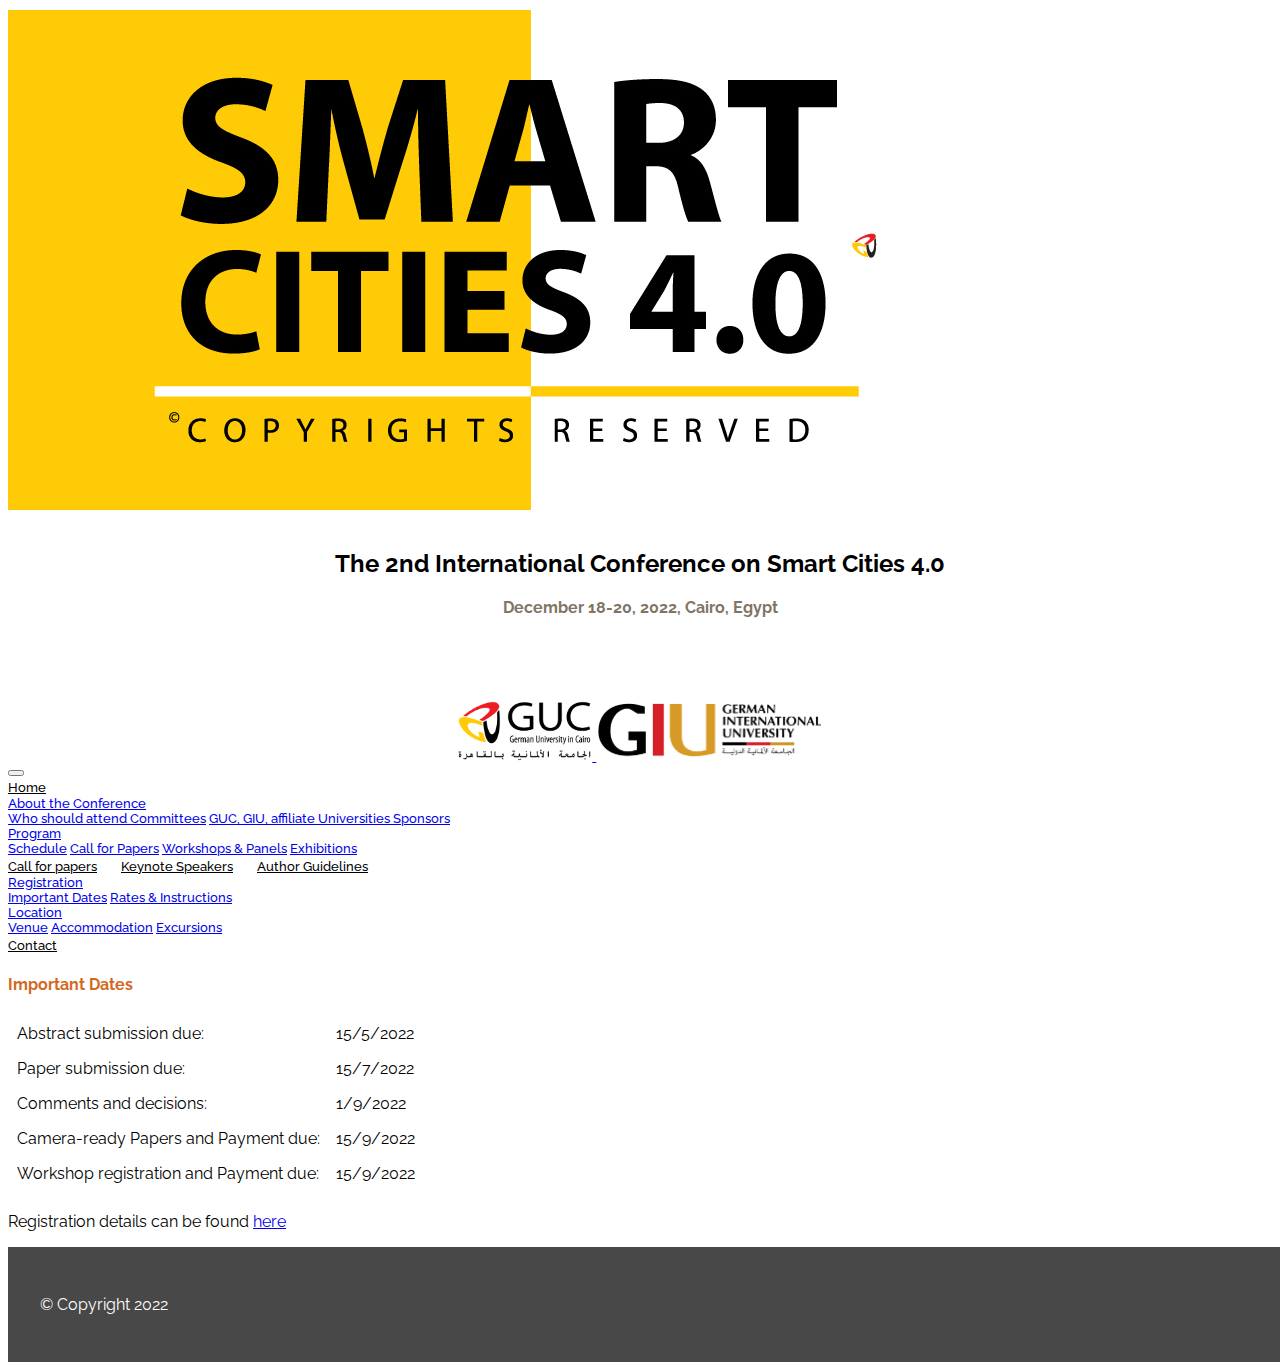
<file: important-dates.html>
<!DOCTYPE html>
<html lang="en">

<head>
  <title>Important Dates</title>

  <meta charset="UTF-8">
  <meta http-equiv="X-UA-Compatible" content="IE=edge">
  <meta name="viewport" content="width=device-width, initial-scale=1.0">
  <link href="https://cdn.jsdelivr.net/npm/bootstrap@5.1.3/dist/css/bootstrap.min.css" rel="stylesheet"
    integrity="sha384-1BmE4kWBq78iYhFldvKuhfTAU6auU8tT94WrHftjDbrCEXSU1oBoqyl2QvZ6jIW3" crossorigin="anonymous">
  <link rel="stylesheet" href="css/styles.css">

  <link rel="shortcut icon" type="image/x-icon" href="images/favicon.ico">

  <link rel="preconnect" href="https://fonts.googleapis.com">
  <link rel="preconnect" href="https://fonts.gstatic.com" crossorigin>
  <link href="https://fonts.googleapis.com/css2?family=Jost&display=swap" rel="stylesheet">
  <link href="https://fonts.googleapis.com/css2?family=Raleway:wght@200;300;400;500&display=swap" rel="stylesheet">

  <script src="https://cdn.jsdelivr.net/npm/bootstrap@5.1.3/dist/js/bootstrap.bundle.min.js"
    integrity="sha384-ka7Sk0Gln4gmtz2MlQnikT1wXgYsOg+OMhuP+IlRH9sENBO0LRn5q+8nbTov4+1p"
    crossorigin="anonymous"></script>

  <script src="https://code.jquery.com/jquery-3.6.0.min.js"
    integrity="sha256-/xUj+3OJU5yExlq6GSYGSHk7tPXikynS7ogEvDej/m4=" crossorigin="anonymous"></script>
</head>

<body>
  <section class="header-section">
    <div class="container-fluid">
      <div class="row">
          <div class="col-md-2 logo-link align-self-center">
              <a class="" href="index.html">
                  <img src="images/smart cities.jpg" class="img-fluid logo" alt="smart city">
              </a>
          </div>

          <div class="col-md-8" style="text-align: center; padding: 5px; padding-top:15px; ">
              <h2 style="font-weight: 700;">
                  The 2nd International Conference on Smart Cities 4.0
              </h2>
              <p style="font-weight: bold;">
                  December 18-20, 2022, Cairo, Egypt
              </p>
          </div>

          <div class="col-md-2 align-self-center" style="height: 120px; text-align: center;">
              <a class="navbar-brand" href="https://www.guc.edu.eg/">
                  <img src="images/GUC-High-Res.png"  alt="guc" style="max-width: 100%; max-height: 50%; margin-top:5%">
              </a>
              <a class="navbar-brand" href="http://www.giu-uni.de/">
                  <img src="images/GIU-High-Res..png" class="img-fluid" alt="giu" style="max-width: 70%;max-height: 50%; margin-top:5% ">
              </a>
          </div>

      </div>
  </div>
    <div class="navigation bar">
        <nav class="navbar navbar-expand-lg navbar-light bg-light fs-5">
            <div class="container-fluid">
                <button type="button" class="navbar-toggler" data-bs-toggle="collapse"
                    data-bs-target="#navbarCollapse">
                    <span class="navbar-toggler-icon"></span>
                </button>
                <div class="collapse navbar-collapse" id="navbarCollapse">
                    <div class="navbar-nav">
                        <a href="index.html" class="nav-item nav-link active">Home</a>
                        <div class="nav-item dropdown">
                            <a href="#" class="nav-link dropdown-toggle" data-bs-toggle="dropdown">About the
                                Conference</a>
                            <div class="dropdown-menu">
                                <a href="who-should-attend.html" class="dropdown-item">Who should attend
                                </a>
                                <a href="committees.html" class="dropdown-item">Committees</a>
                                <a href="universities.html" class="dropdown-item">GUC, GIU, affiliate Universities
                                </a>
                                <a href="coming-soon.html" class="dropdown-item">Sponsors</a>
                            </div>
                        </div>

                        <div class="nav-item dropdown">
                            <a href="#" class="nav-link dropdown-toggle" data-bs-toggle="dropdown">Program</a>
                            <div class="dropdown-menu">
                                <a href="schedule.html" class="dropdown-item">Schedule</a>
                                <a href="tracks.html" class="dropdown-item">Call for Papers</a>
                                <a href="workshops-and-panels.html" class="dropdown-item">Workshops
                                    & Panels</a>
                                <a href="coming-soon.html" class="dropdown-item">Exhibitions</a>
                            </div>
                        </div>
                        <a href="tracks.html" class="nav-item nav-link">Call for papers</a>
                        <a href="#" class="nav-item nav-link">Keynote Speakers</a>
                        <a href="guidelines.html" class="nav-item nav-link">Author Guidelines</a>
                        <div class="nav-item dropdown">
                            <a href="#" class="nav-link dropdown-toggle" data-bs-toggle="dropdown">Registration</a>
                            <div class="dropdown-menu">
                                <a href="important-dates.html" class="dropdown-item">Important Dates</a>
                                <a href="coming-soon.html" class="dropdown-item">Rates &
                                    Instructions</a>
                            </div>
                        </div>
                        <div class="nav-item dropdown">
                            <a href="#" class="nav-link dropdown-toggle" data-bs-toggle="dropdown">Location</a>
                            <div class="dropdown-menu">
                                <a href="venue.html" class="dropdown-item">Venue</a>
                                <a href="coming-soon.html" class="dropdown-item">Accommodation</a>
                                <a href="coming-soon.html" class="dropdown-item">Excursions</a>
                            </div>
                        </div>
                        <a href="#contact-us" class="nav-item nav-link">Contact</a>
                    </div>
                </div>
            </div>
        </nav>
    </div>

</section>

  <section class="important-dates-section">
    <div class="container">
      <h4 style="color: chocolate"><bold>Important Dates</bold></h4>
      <table>
        <tr>
          <td>Abstract submission due: </td>
          <td>15/5/2022</td>
        </tr>
        <tr>
          <td>Paper submission due: </td>
          <td>15/7/2022</td>
        </tr>
        <tr>
          <td>Comments and decisions: </td>
          <td>1/9/2022</td>
        </tr>
        <tr>
          <td>Camera-ready Papers and Payment due: </td>
          <td>15/9/2022</td>
        </tr>
        <tr>
          <td>Workshop registration and Payment due: </td>
          <td>15/9/2022</td>
        </tr>
      </table>
      <p style="margin-top: 20px;">Registration details can be found <a href="registration.html">here</a></p>
      
      <!--<h5>For abstract submission, scan the barcode</h5>
      <img src="images/qr-abstract-submission.png" alt="QR code">-->
    </div>

  </section>

  <section class="footer-section" id="contact-us">
    <p>© Copyright 2022</p>
  </section>

</body>

</html>
</file>
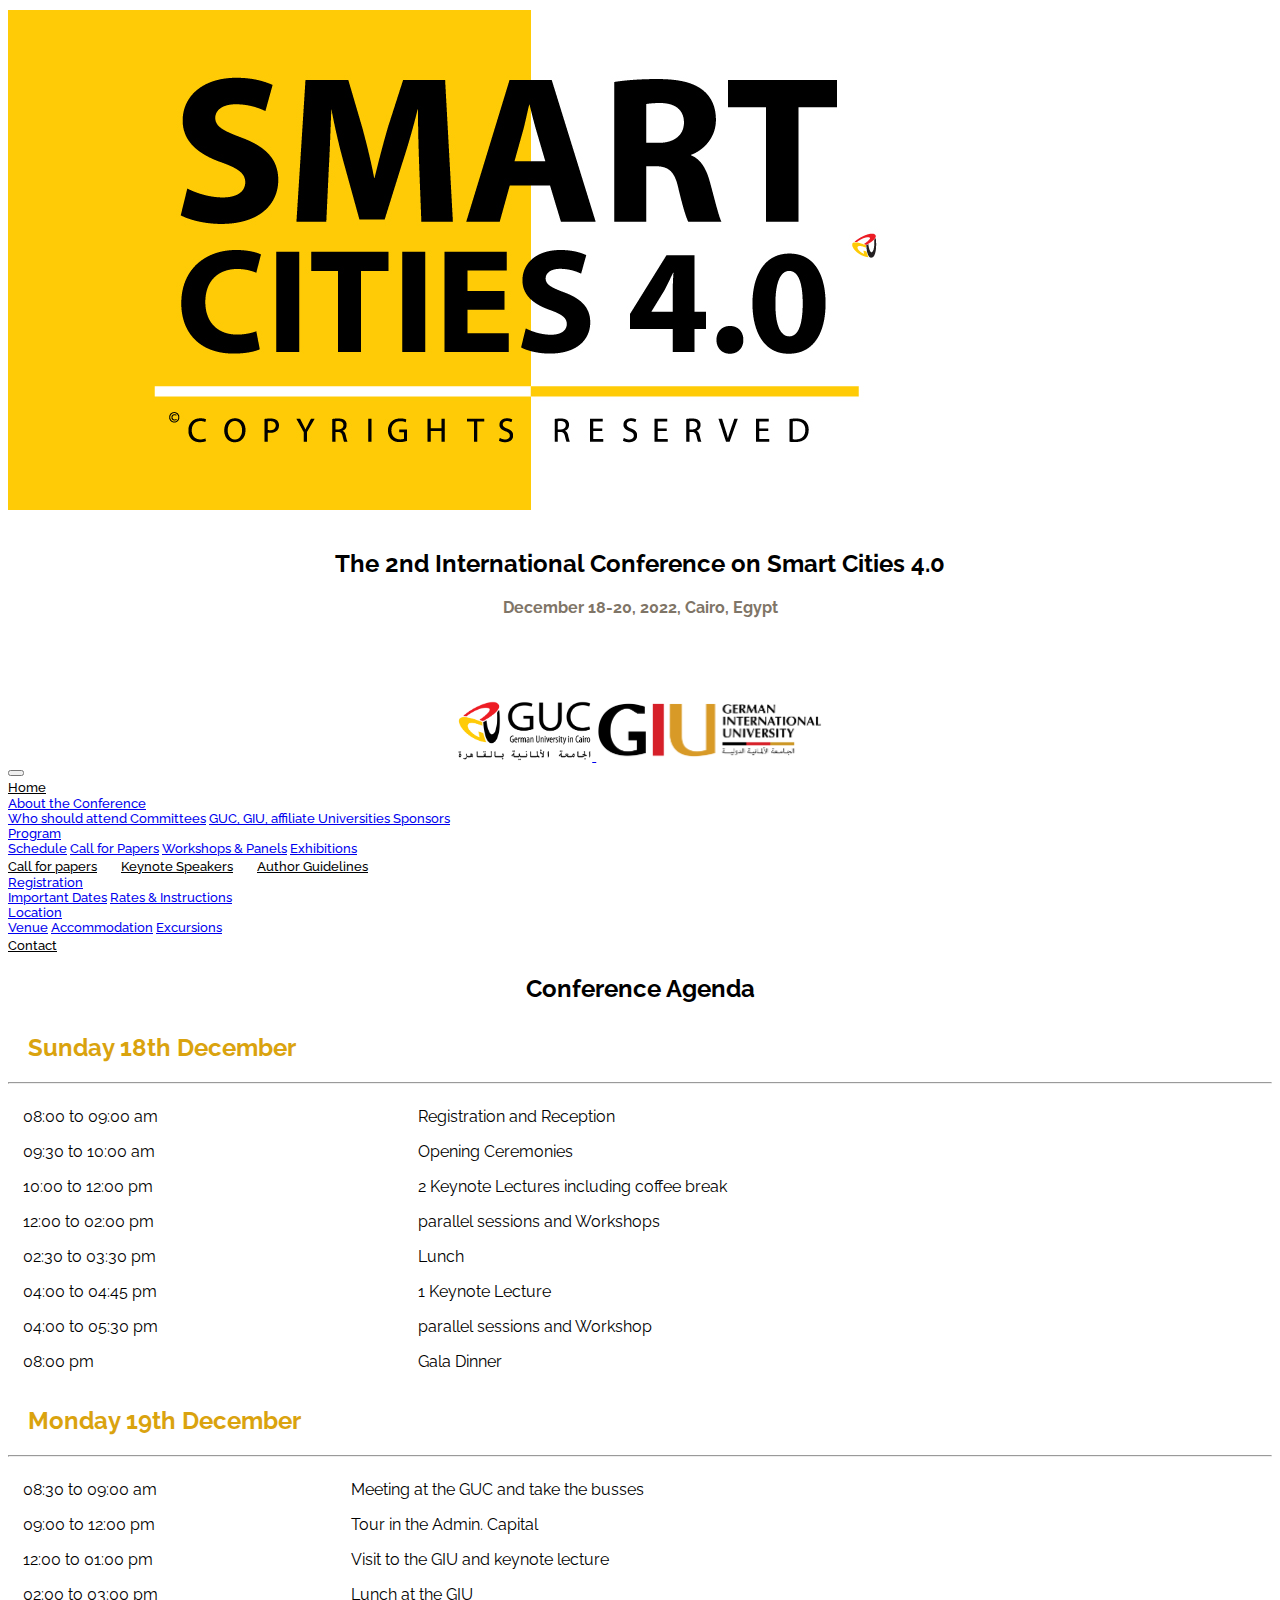
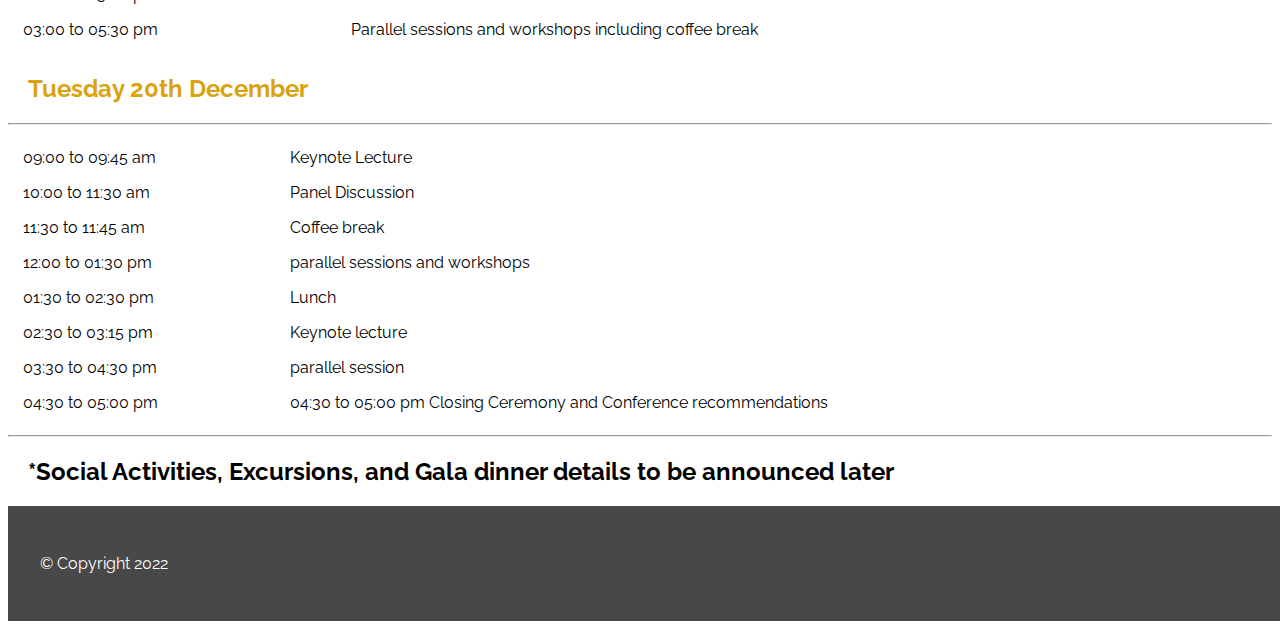
<file: schedule.html>
<!DOCTYPE html>
<html lang="en">

<head>
  <title>Agenda</title>

  <meta charset="UTF-8">
  <meta http-equiv="X-UA-Compatible" content="IE=edge">
  <meta name="viewport" content="width=device-width, initial-scale=1.0">
  <link href="https://cdn.jsdelivr.net/npm/bootstrap@5.1.3/dist/css/bootstrap.min.css" rel="stylesheet"
    integrity="sha384-1BmE4kWBq78iYhFldvKuhfTAU6auU8tT94WrHftjDbrCEXSU1oBoqyl2QvZ6jIW3" crossorigin="anonymous">
  <link rel="stylesheet" href="css/styles.css">

  <link rel="shortcut icon" type="image/x-icon" href="images/favicon.ico">

  <link rel="preconnect" href="https://fonts.googleapis.com">
  <link rel="preconnect" href="https://fonts.gstatic.com" crossorigin>
  <link href="https://fonts.googleapis.com/css2?family=Jost&display=swap" rel="stylesheet">
  <link href="https://fonts.googleapis.com/css2?family=Raleway:wght@200;300;400;500&display=swap" rel="stylesheet">

  <script src="https://cdn.jsdelivr.net/npm/bootstrap@5.1.3/dist/js/bootstrap.bundle.min.js"
    integrity="sha384-ka7Sk0Gln4gmtz2MlQnikT1wXgYsOg+OMhuP+IlRH9sENBO0LRn5q+8nbTov4+1p"
    crossorigin="anonymous"></script>

  <script src="https://code.jquery.com/jquery-3.6.0.min.js"
    integrity="sha256-/xUj+3OJU5yExlq6GSYGSHk7tPXikynS7ogEvDej/m4=" crossorigin="anonymous"></script>
</head>

<body>
  <section class="header-section">
    <div class="container-fluid">
      <div class="row">
          <div class="col-md-2 logo-link align-self-center">
              <a class="" href="index.html">
                  <img src="images/smart cities.jpg" class="img-fluid logo" alt="smart city">
              </a>
          </div>

          <div class="col-md-8" style="text-align: center; padding: 5px; padding-top:15px; ">
              <h2 style="font-weight: 700;">
                  The 2nd International Conference on Smart Cities 4.0
              </h2>
              <p style="font-weight: bold;">
                  December 18-20, 2022, Cairo, Egypt
              </p>
          </div>

          <div class="col-md-2 align-self-center" style="height: 120px; text-align: center;">
              <a class="navbar-brand" href="https://www.guc.edu.eg/">
                  <img src="images/GUC-High-Res.png"  alt="guc" style="max-width: 100%; max-height: 50%; margin-top:5%">
              </a>
              <a class="navbar-brand" href="http://www.giu-uni.de/">
                  <img src="images/GIU-High-Res..png" class="img-fluid" alt="giu" style="max-width: 70%;max-height: 50%; margin-top:5% ">
              </a>
          </div>

      </div>
  </div>
    <div class="navigation bar">
        <nav class="navbar navbar-expand-lg navbar-light bg-light fs-5">
            <div class="container-fluid">
                <button type="button" class="navbar-toggler" data-bs-toggle="collapse"
                    data-bs-target="#navbarCollapse">
                    <span class="navbar-toggler-icon"></span>
                </button>
                <div class="collapse navbar-collapse" id="navbarCollapse">
                    <div class="navbar-nav">
                        <a href="index.html" class="nav-item nav-link " >Home</a>
                        <div class="nav-item dropdown">
                            <a href="#" class="nav-link dropdown-toggle" data-bs-toggle="dropdown">About the
                                Conference</a>
                            <div class="dropdown-menu">
                                <a href="who-should-attend.html" class="dropdown-item">Who should attend
                                </a>
                                <a href="committees.html" class="dropdown-item">Committees</a>
                                <a href="universities.html" class="dropdown-item">GUC, GIU, affiliate Universities
                                </a>
                                <a href="coming-soon.html" class="dropdown-item">Sponsors</a>
                            </div>
                        </div>

                        <div class="nav-item dropdown">
                            <a href="#" class="nav-link dropdown-toggle active" data-bs-toggle="dropdown">Program</a>
                            <div class="dropdown-menu">
                                <a href="schedule.html" class="dropdown-item">Schedule</a>
                                <a href="tracks.html" class="dropdown-item">Call for Papers</a>
                                <a href="workshops-and-panels.html" class="dropdown-item">Workshops
                                    & Panels</a>
                                <a href="coming-soon.html" class="dropdown-item">Exhibitions</a>
                            </div>
                        </div>
                        <a href="tracks.html" class="nav-item nav-link">Call for papers</a>
                        <a href="#" class="nav-item nav-link">Keynote Speakers</a>
                        <a href="guidelines.html" class="nav-item nav-link">Author Guidelines</a>
                        <div class="nav-item dropdown">
                            <a href="#" class="nav-link dropdown-toggle" data-bs-toggle="dropdown">Registration</a>
                            <div class="dropdown-menu">
                                <a href="important-dates.html" class="dropdown-item">Important Dates</a>
                                <a href="coming-soon.html" class="dropdown-item">Rates &
                                    Instructions</a>
                            </div>
                        </div>
                        <div class="nav-item dropdown">
                            <a href="#" class="nav-link dropdown-toggle" data-bs-toggle="dropdown">Location</a>
                            <div class="dropdown-menu">
                                <a href="venue.html" class="dropdown-item">Venue</a>
                                <a href="coming-soon.html" class="dropdown-item">Accommodation</a>
                                <a href="coming-soon.html" class="dropdown-item">Excursions</a>
                            </div>
                        </div>
                        <a href="#contact-us" class="nav-item nav-link">Contact</a>
                    </div>
                </div>
            </div>
        </nav>
    </div>

</section>

  <section class="schedule-section">
    <div class="container">
      <h2 style="width: 100%; text-align: center; margin-top: 20px;">Conference Agenda</h2>
     
        <h3 class="committeetitles">Sunday 18th December</h3>
        <hr/>
        <table class="schedule-table">
          <tr>
          <td>08:00 to 09:00 am</td>
          <td>Registration and Reception</td>
        </tr>
        <tr>
          <td>09:30 to 10:00 am</td>
          <td>Opening Ceremonies</td>
        </tr>
        <tr>
          <td>10:00 to 12:00 pm</td>
          <td>2 Keynote Lectures including coffee break</td>
        </tr>
        <tr>
          <td>12:00 to 02:00 pm</td>
          <td>parallel sessions and Workshops </td>
        </tr>
        <tr>
          <td>02:30 to 03:30 pm</td>
          <td>Lunch</td>
        </tr>
        <tr>
          <td>04:00 to 04:45 pm</td>
          <td>1 Keynote Lecture </td>
        </tr>
        <tr>
          <td>04:00 to 05:30 pm</td>
          <td>parallel sessions and Workshop </td>
        </tr>
        <tr>
          <td>08:00 pm</td>
          <td>Gala Dinner</td>
        </tr>
      </table>
        
       <h3 class="committeetitles">Monday 19th December</h3><hr/>

        <table class="schedule-table">
        <tr>
          <td>08:30 to 09:00 am</td>
          <td>Meeting at the GUC and take the busses</td>
        </tr>
        <tr>
          <td>09:00 to 12:00 pm</td>
          <td>Tour in the Admin. Capital</td>
        </tr>
        <tr>
          <td>12:00 to 01:00 pm</td>
          <td>Visit to the GIU and keynote lecture</td>
        </tr>
        <tr>
          <td>02:00 to 03:00 pm</td>
          <td>Lunch at the GIU</td>
        </tr>
        <tr>
          <td>03:00 to 05:30 pm</td>
          <td>Parallel sessions and workshops including coffee break</td>
        </tr>
        </table>
        
        
        <h3 class="committeetitles">Tuesday 20th December</h3><hr/>
        <table class="schedule-table">
          <tr>
          <td>09:00 to 09:45 am</td>
          <td>Keynote Lecture </td>
        </tr>
        <tr>
          <td>10:00 to 11:30 am</td>
          <td>Panel Discussion </td>
        </tr>
        <tr>
          <td>11:30 to 11:45 am</td>
          <td>Coffee break</td>
        </tr>
        <tr>
          <td>12:00 to 01:30 pm</td>
          <td>parallel sessions and workshops</td>
        </tr>
        <tr>
          <td>01:30 to 02:30 pm</td>
          <td>Lunch</td>
        </tr>
        <tr>
          <td>02:30 to 03:15 pm</td>
          <td>Keynote lecture</td>
        </tr>
        <tr>
          <td>03:30 to 04:30 pm</td>
          <td>parallel session </td>
        </tr>
        <tr>
          <td>04:30 to 05:00 pm</td>
          <td>04:30 to 05:00 pm Closing Ceremony and Conference recommendations</td>
        </tr></table>
        
     
<hr/>
      <h3>*Social Activities, Excursions, and Gala dinner details to be announced later</h3>
    </div>

  </section>

  <section class="footer-section" id="contact-us">
    <p>© Copyright 2022</p>
  </section>

</body>

</html>
</file>
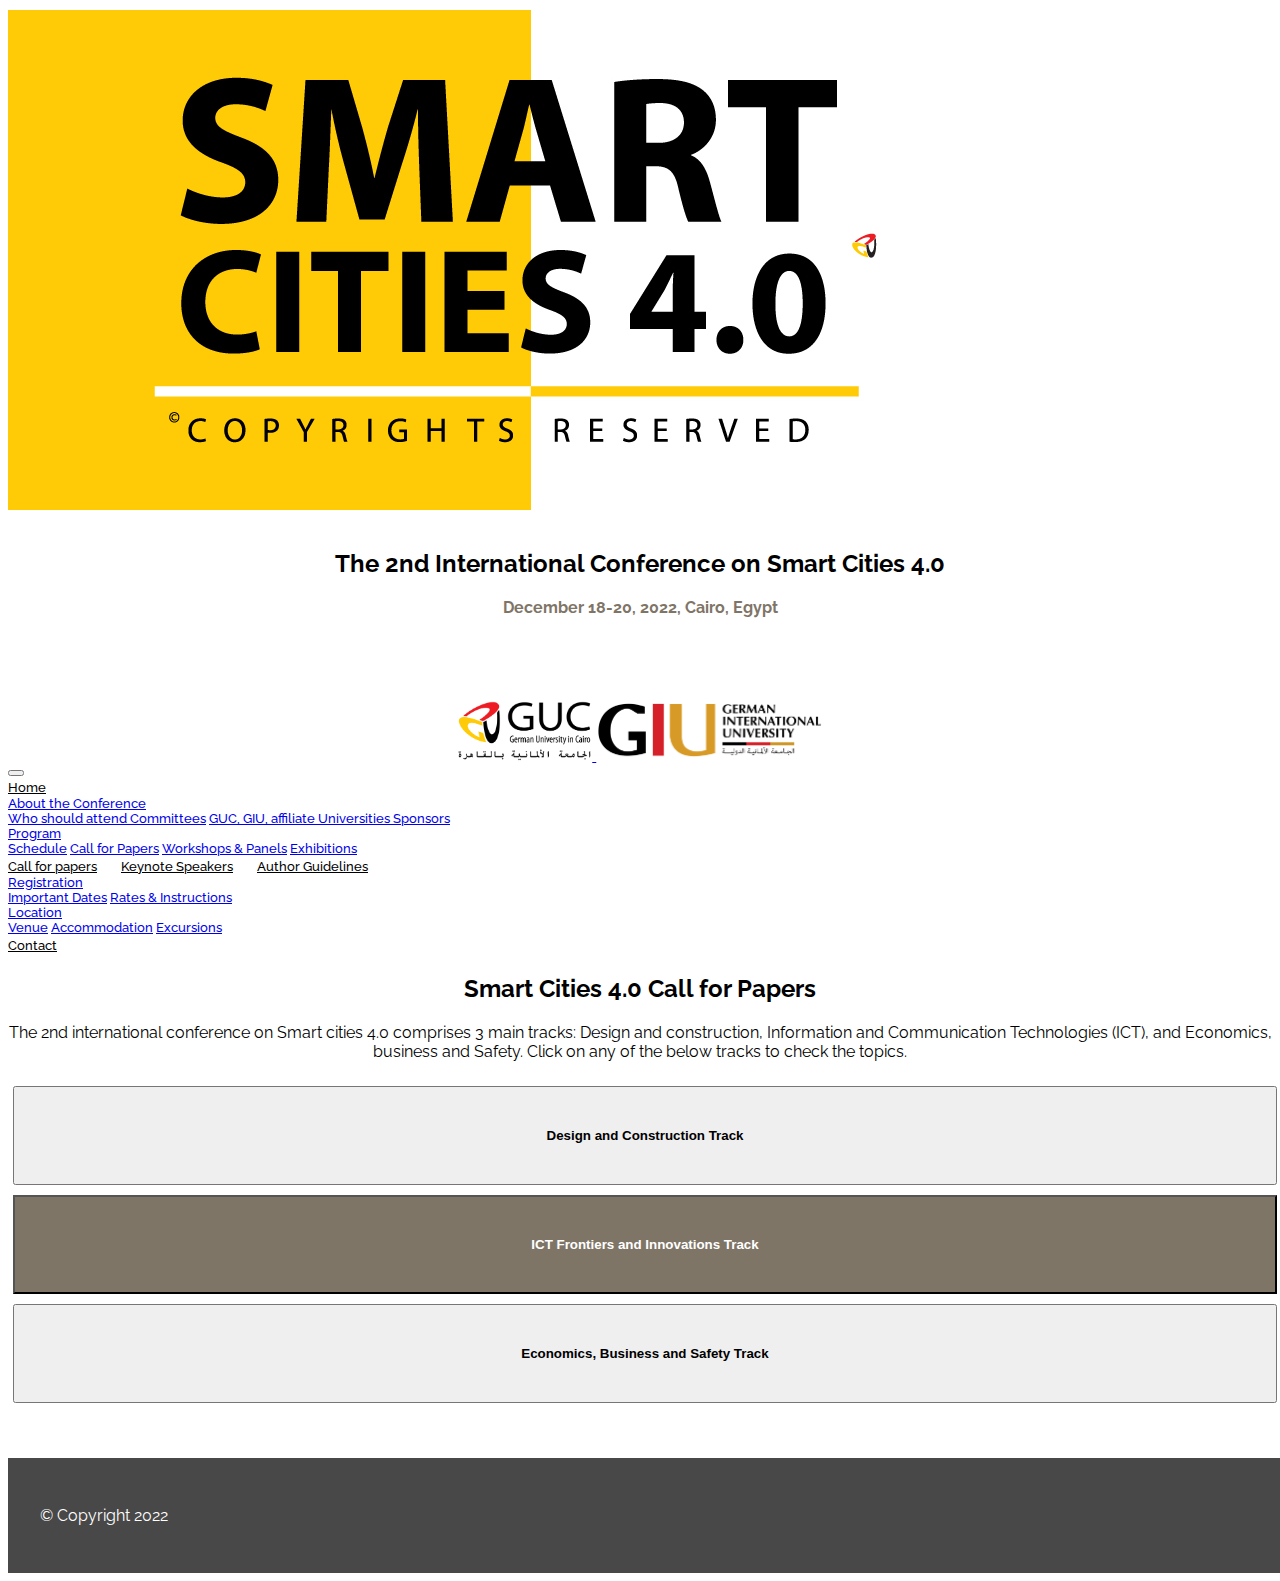
<file: tracks.html>
<!DOCTYPE html>
<html lang="en">

<head>
    <title>Tracks and Themes</title>

    <meta charset="UTF-8">
    <meta http-equiv="X-UA-Compatible" content="IE=edge">
    <meta name="viewport" content="width=device-width, initial-scale=1.0">
    <link href="https://cdn.jsdelivr.net/npm/bootstrap@5.1.3/dist/css/bootstrap.min.css" rel="stylesheet"
        integrity="sha384-1BmE4kWBq78iYhFldvKuhfTAU6auU8tT94WrHftjDbrCEXSU1oBoqyl2QvZ6jIW3" crossorigin="anonymous">
    <link rel="stylesheet" href="css/styles.css">

    <link rel="shortcut icon" type="image/x-icon" href="images/favicon.ico">

    <link rel="preconnect" href="https://fonts.googleapis.com">
    <link rel="preconnect" href="https://fonts.gstatic.com" crossorigin>
    <link href="https://fonts.googleapis.com/css2?family=Jost&display=swap" rel="stylesheet">
    <link href="https://fonts.googleapis.com/css2?family=Raleway:wght@200;300;400;500&display=swap" rel="stylesheet">

    <script src="https://cdn.jsdelivr.net/npm/bootstrap@5.1.3/dist/js/bootstrap.bundle.min.js"
        integrity="sha384-ka7Sk0Gln4gmtz2MlQnikT1wXgYsOg+OMhuP+IlRH9sENBO0LRn5q+8nbTov4+1p"
        crossorigin="anonymous"></script>

    <script src="https://code.jquery.com/jquery-3.6.0.min.js"
        integrity="sha256-/xUj+3OJU5yExlq6GSYGSHk7tPXikynS7ogEvDej/m4=" crossorigin="anonymous"></script>
</head>

<body>
    <section class="header-section">
        <div class="container-fluid">
            <div class="row">
                <div class="col-md-2 logo-link align-self-center">
                    <a class="" href="index.html">
                        <img src="images/smart cities.jpg" class="img-fluid logo" alt="smart city">
                    </a>
                </div>

                <div class="col-md-8" style="text-align: center; padding: 5px; padding-top:15px; ">
                    <h2 style="font-weight: 700;">
                        The 2nd International Conference on Smart Cities 4.0
                    </h2>
                    <p style="font-weight: bold;">
                        December 18-20, 2022, Cairo, Egypt
                    </p>
                </div>

                <div class="col-md-2 align-self-center" style="height: 120px; text-align: center;">
                    <a class="navbar-brand" href="https://www.guc.edu.eg/">
                        <img src="images/GUC-High-Res.png"  alt="guc" style="max-width: 100%; max-height: 50%; margin-top:5%">
                    </a>
                    <a class="navbar-brand" href="http://www.giu-uni.de/">
                        <img src="images/GIU-High-Res..png" class="img-fluid" alt="giu" style="max-width: 70%;max-height: 50%; margin-top:5% ">
                    </a>
                </div>

            </div>
        </div>
        <div class="navigation bar">
            <nav class="navbar navbar-expand-lg navbar-light bg-light fs-5">
                <div class="container-fluid">
                    <button type="button" class="navbar-toggler" data-bs-toggle="collapse"
                        data-bs-target="#navbarCollapse">
                        <span class="navbar-toggler-icon"></span>
                    </button>
                    <div class="collapse navbar-collapse" id="navbarCollapse">
                        <div class="navbar-nav">
                            <a href="index.html" class="nav-item nav-link">Home</a>
                            <div class="nav-item dropdown">
                                <a href="#" class="nav-link dropdown-toggle" data-bs-toggle="dropdown">About the
                                    Conference</a>
                                <div class="dropdown-menu">
                                    <a href="who-should-attend.html" class="dropdown-item">Who should attend
                                    </a>
                                    <a href="committees.html" class="dropdown-item">Committees</a>
                                    <a href="universities.html" class="dropdown-item">GUC, GIU, affiliate Universities
                                    </a>
                                    <a href="coming-soon.html" class="dropdown-item">Sponsors</a>
                                </div>
                            </div>

                            <div class="nav-item dropdown">
                                <a href="#" class="nav-link dropdown-toggle" data-bs-toggle="dropdown">Program</a>
                                <div class="dropdown-menu">
                                    <a href="schedule.html" class="dropdown-item">Schedule</a>
                                    <a href="#" class="dropdown-item">Call for Papers</a>
                                    <a href="workshops-and-panels.html" class="dropdown-item">Workshops
                                        & Panels</a>
                                    <a href="coming-soon.html" class="dropdown-item">Exhibitions</a>
                                </div>
                            </div>
                            <a href="#" class="nav-item nav-link active">Call for papers</a>
                            <a href="#" class="nav-item nav-link">Keynote Speakers</a>
                            <a href="guidelines.html" class="nav-item nav-link">Author Guidelines</a>
                            <div class="nav-item dropdown">
                                <a href="#" class="nav-link dropdown-toggle" data-bs-toggle="dropdown">Registration</a>
                                <div class="dropdown-menu">
                                    <a href="important-dates.html" class="dropdown-item">Important Dates</a>
                                    <a href="coming-soon.html" class="dropdown-item">Rates &
                                        Instructions</a>
                                </div>
                            </div>
                            <div class="nav-item dropdown">
                                <a href="#" class="nav-link dropdown-toggle" data-bs-toggle="dropdown">Location</a>
                                <div class="dropdown-menu">
                                    <a href="venue.html" class="dropdown-item">Venue</a>
                                    <a href="coming-soon.html" class="dropdown-item">Accommodation</a>
                                    <a href="coming-soon.html" class="dropdown-item">Excursions</a>
                                </div>
                            </div>
                            <a href="#contact-us" class="nav-item nav-link">Contact</a>
                        </div>
                    </div>
                </div>
            </nav>
        </div>

    </section>


    <section id="tracks">
        <div class="container" style="text-align: center; margin-top:20px;">
            <h2>Smart Cities 4.0 Call for Papers</h2>
            <p>
                The 2nd international conference on Smart cities 4.0 comprises 3 main tracks: Design and construction, Information and Communication Technologies (ICT), and Economics, business and Safety. Click on any of the below tracks to check the topics.
            </p>
        </div>
    </section>
    <section class="buttonsSection">
        <div class="container" style="margin-top: 20px;">



            <div class="row">
                <div class="col-md-4"></div>

                <div class="col-md-4"><button type="button" class="conf-btn btn btn-warning"
                        onclick="location.href='construction.html'">
                        Design and Construction Track
                    </button></div>
                <div class="col-md-4"></div>
            </div>
            <div class="row">
                <div class="col-md-4"></div>
                <div class="col-md-4"><button type="button" class="conf-btn btn" style="color:white; background-color: #7f7567
                    ;" onclick="location.href='ict.html'">
                        ICT Frontiers and Innovations Track
                    </button></div>

                <div class="col-md-4"></div>
            </div>
            <div class="row" style="margin-bottom: 50px;">
                <div class="col-md-4"></div>
                <div class="col-md-4"><button type="button" class="conf-btn btn btn-dark"
                        onclick="location.href='economics.html'">
                        Economics, Business and Safety Track
                    </button></div>

                <div class="col-md-4"></div>
            </div>


        </div>
    </section>
    <!-- <section class="tracks-section">
        <div class="container-fluid">

            <h2>Themes of the conference</h2>
            <h3>Theme 1: Design and Construction of Smart Cities</h3>
            <ul>
                <li>Sustainable design and construction</li>
                <li>Sustainable building materials </li>
                <li>Sustainable utilities </li>
                <li>Sustainable Geotechnical solutions </li>
                <li>Resilient Infrastructure </li>
                <li>Computing for future cities </li>
                <li>Big data analysis in smart cities civil works </li>
                <li>Cement-less Materials </li>
                <li>Sustainable spray-based 3D printing construction Materials </li>
                <li>Energy Piles and Geothermal systems </li>
                <li>Environment-friendly ground improvement innovations </li>
                <li>Smart traffic analysis and management </li>
                <li>Intelligent building management system </li>
                <li>Climate Change and Environmental Conservation </li>
                <li>Geomatics and Geo-informatics for sustainable and smart cities</li>
                <li>Big data analysis in smart cities civil works</li>
                <li>Resilient Infrastructure</li>

            </ul>
            <h3>Theme 2: ICT Frontiers and Innovations for Smart Cities</h3>
            <ul>
                <li>Energy-efficient sensors & actuators </li>
                <li>Energy-efficient edge processors </li>
                <li>5G & LPWAN communication technologies: design and implementation </li>
                <li>Artificial Intelligence of Things and Edge Computing </li>
                <li>IoT Solutions and Use cases for smart cities </li>
                <li>Dense IoT Network planning and optimization </li>
                <li>Augmented and/or Mixed Reality in smart cities </li>
                <li>Data Collection and Engineering with Smart cities </li>
                <li>Real-time data analytics </li>
                <li>Network and Data Security</li>
                <li>Renewable Energy</li>
                <li>Cloud computing and big data </li>
                <li>Human interaction and usability </li>
                <li>Ambient and active assisted living </li>
                <li>Practical deployment and case studies </li>
                <li>Innovative wireless sensing and computing</li>
                <li>AI and Big Data </li>
                <li>Human-to-Human interaction in Smart Cities </li>
                <li>Data science and AI empowering smart city services – healthcare, business, entertainment (each
                    dimension can have its own subtopics)</li>

            </ul>
            <h3>Theme 3: Economics, Business and Safety in Smart Cities</h3>
            <ul>
                <li>Legal implications for data and analytics platforms and applications </li>
                <li>Ethical and ontological issues of smart cities </li>
                <li>Digital Transformation and Information Management</li>
                <li>Urban data management – ingestion, sensing, and integration architectures and technologies </li>
                <li>Health and Wellbeing</li>

            </ul>
        </div>

    </section> -->

    <section class="footer-section" id="contact-us">
        <p>© Copyright 2022</p>
    </section>

</body>

</html>
</file>
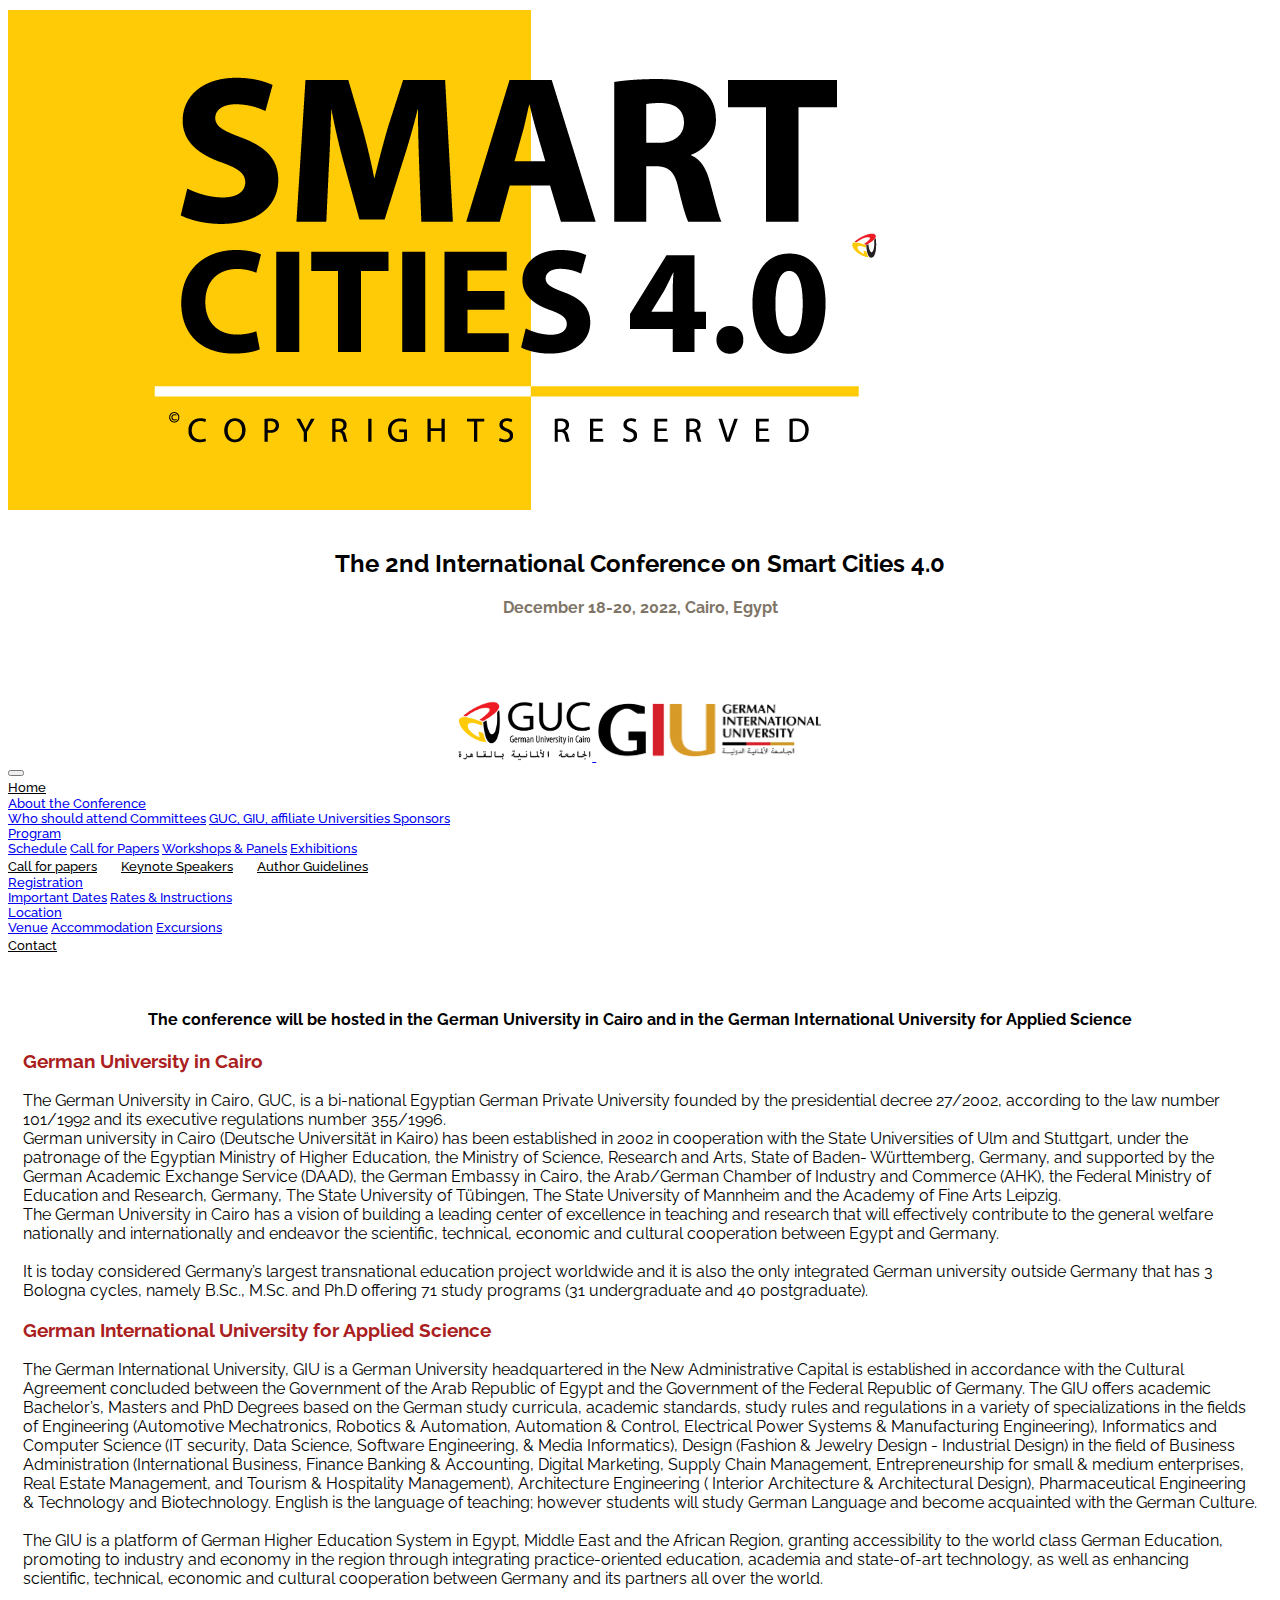
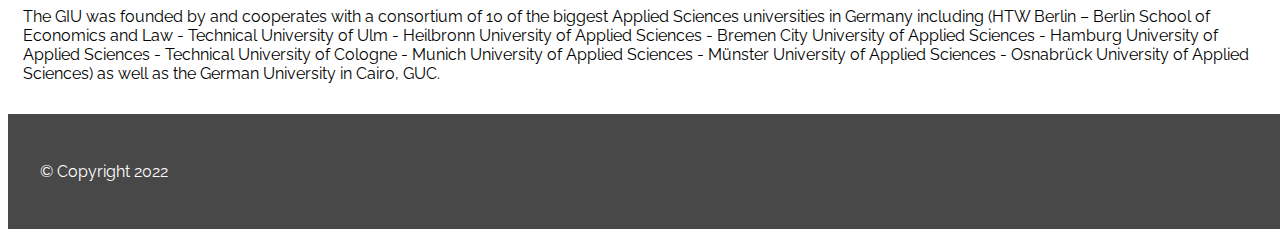
<file: universities.html>
<!DOCTYPE html>
<html lang="en">

<head>
  <title>GUC, GIU, and affiliates</title>

  <meta charset="UTF-8">
  <meta http-equiv="X-UA-Compatible" content="IE=edge">
  <meta name="viewport" content="width=device-width, initial-scale=1.0">
  <link href="https://cdn.jsdelivr.net/npm/bootstrap@5.1.3/dist/css/bootstrap.min.css" rel="stylesheet"
    integrity="sha384-1BmE4kWBq78iYhFldvKuhfTAU6auU8tT94WrHftjDbrCEXSU1oBoqyl2QvZ6jIW3" crossorigin="anonymous">
  <link rel="stylesheet" href="css/styles.css">

  <link rel="shortcut icon" type="image/x-icon" href="images/favicon.ico">

  <link rel="preconnect" href="https://fonts.googleapis.com">
  <link rel="preconnect" href="https://fonts.gstatic.com" crossorigin>
  <link href="https://fonts.googleapis.com/css2?family=Jost&display=swap" rel="stylesheet">
  <link href="https://fonts.googleapis.com/css2?family=Raleway:wght@200;300;400;500&display=swap" rel="stylesheet">

  <script src="https://cdn.jsdelivr.net/npm/bootstrap@5.1.3/dist/js/bootstrap.bundle.min.js"
    integrity="sha384-ka7Sk0Gln4gmtz2MlQnikT1wXgYsOg+OMhuP+IlRH9sENBO0LRn5q+8nbTov4+1p"
    crossorigin="anonymous"></script>

  <script src="https://code.jquery.com/jquery-3.6.0.min.js"
    integrity="sha256-/xUj+3OJU5yExlq6GSYGSHk7tPXikynS7ogEvDej/m4=" crossorigin="anonymous"></script>
</head>

<body>
  <section class="header-section">
    <div class="container-fluid">
        <div class="row">
            <div class="col-md-2 logo-link align-self-center">
                <a class="" href="index.html">
                    <img src="images/smart cities.jpg" class="img-fluid logo" alt="smart city">
                </a>
            </div>

            <div class="col-md-8" style="text-align: center; padding: 5px; padding-top:15px; ">
                <h2 style="font-weight: 700;">
                    The 2nd International Conference on Smart Cities 4.0
                </h2>
                <p style="font-weight: bold;">
                    December 18-20, 2022, Cairo, Egypt
                </p>
            </div>

            <div class="col-md-2 align-self-center" style="height: 120px; text-align: center;">
                <a class="navbar-brand" href="https://www.guc.edu.eg/">
                    <img src="images/GUC-High-Res.png"  alt="guc" style="max-width: 100%; max-height: 50%; margin-top:5%">
                </a>
                <a class="navbar-brand" href="http://www.giu-uni.de/">
                    <img src="images/GIU-High-Res..png" class="img-fluid" alt="giu" style="max-width: 70%;max-height: 50%; margin-top:5% ">
                </a>
            </div>

        </div>
    </div>
    <div class="navigation bar">
        <nav class="navbar navbar-expand-lg navbar-light bg-light fs-5">
            <div class="container-fluid">
                <button type="button" class="navbar-toggler" data-bs-toggle="collapse"
                    data-bs-target="#navbarCollapse">
                    <span class="navbar-toggler-icon"></span>
                </button>
                <div class="collapse navbar-collapse" id="navbarCollapse">
                    <div class="navbar-nav">
                        <a href="index.html" class="nav-item nav-link " >Home</a>
                        <div class="nav-item dropdown">
                            <a href="#" class="nav-link dropdown-toggle active" data-bs-toggle="dropdown">About the
                                Conference</a>
                            <div class="dropdown-menu">
                                <a href="who-should-attend.html" class="dropdown-item">Who should attend
                                </a>
                                <a href="committees.html" class="dropdown-item">Committees</a>
                                <a href="universities.html" class="dropdown-item">GUC, GIU, affiliate Universities
                                </a>
                                <a href="coming-soon.html" class="dropdown-item">Sponsors</a>
                            </div>
                        </div>

                        <div class="nav-item dropdown">
                            <a href="#" class="nav-link dropdown-toggle" data-bs-toggle="dropdown">Program</a>
                            <div class="dropdown-menu">
                                <a href="schedule.html" class="dropdown-item">Schedule</a>
                                <a href="tracks.html" class="dropdown-item">Call for Papers</a>
                                <a href="workshops-and-panels.html" class="dropdown-item">Workshops
                                    & Panels</a>
                                <a href="coming-soon.html" class="dropdown-item">Exhibitions</a>
                            </div>
                        </div>
                        <a href="tracks.html" class="nav-item nav-link">Call for papers</a>
                        <a href="#" class="nav-item nav-link">Keynote Speakers</a>
                        <a href="guidelines.html" class="nav-item nav-link">Author Guidelines</a>
                        <div class="nav-item dropdown">
                            <a href="#" class="nav-link dropdown-toggle" data-bs-toggle="dropdown">Registration</a>
                            <div class="dropdown-menu">
                                <a href="important-dates.html" class="dropdown-item">Important Dates</a>
                                <a href="coming-soon.html" class="dropdown-item">Rates &
                                    Instructions</a>
                            </div>
                        </div>
                        <div class="nav-item dropdown">
                            <a href="#" class="nav-link dropdown-toggle" data-bs-toggle="dropdown">Location</a>
                            <div class="dropdown-menu">
                                <a href="venue.html" class="dropdown-item">Venue</a>
                                <a href="coming-soon.html" class="dropdown-item">Accommodation</a>
                                <a href="coming-soon.html" class="dropdown-item">Excursions</a>
                            </div>
                        </div>
                        <a href="#contact-us" class="nav-item nav-link">Contact</a>
                    </div>
                </div>
            </div>
        </nav>
    </div>

</section>

  <section class="uni-section">
    <div class="container-fluid">
        <h4 style="text-align: center;">
            The conference will be hosted in the German University in Cairo and in the German International
            University for Applied Science
        </h4>
        <a href="https://www.guc.edu.eg" style="text-decoration: none;"><h3 style="color: rgb(170, 32, 32)">German University in Cairo</h3></a>
        <p>The German University in Cairo, GUC, is a bi-national Egyptian German Private University founded by the
            presidential decree 27/2002, according to the law number 101/1992 and its executive regulations number
            355/1996.
            <br>
    
            German university in Cairo (Deutsche Universität in Kairo) has been established in 2002 in cooperation
            with the State Universities of Ulm and Stuttgart, under the patronage of the Egyptian Ministry of Higher
            Education, the Ministry of Science, Research and Arts, State of Baden- Württemberg, Germany, and
            supported by the German Academic Exchange Service (DAAD), the German Embassy in Cairo, the Arab/German
            Chamber of Industry and Commerce (AHK), the Federal Ministry of Education and Research, Germany, The
            State University of Tübingen, The State University of Mannheim and the Academy of Fine Arts Leipzig.
            <br>
                The German University in Cairo has a vision of building a leading center of excellence in teaching and
                research that will effectively contribute to the general welfare nationally and internationally and
                endeavor the scientific, technical, economic and cultural cooperation between Egypt and Germany.
                <br>
                <br>
                It is today considered Germany’s largest transnational education project worldwide and it is also the
                only integrated German university outside Germany that has 3 Bologna cycles, namely B.Sc., M.Sc. and
                Ph.D offering 71 study programs (31 undergraduate and 40 postgraduate).

        </p>
        <a href="https://www.giu.edu.eg" style="text-decoration: none;"><h3 style="color: rgb(170, 32, 32)">German International University for Applied Science</h3></a>
        <p>The German International University, GIU is a German University headquartered in the New Administrative
            Capital is established in accordance with the Cultural Agreement concluded between the Government of the
            Arab Republic of Egypt and the Government of the Federal Republic of Germany. The GIU offers academic
            Bachelor’s, Masters and PhD Degrees based on the German study curricula, academic standards, study rules
            and regulations in a variety of specializations in the fields of Engineering (Automotive Mechatronics,
            Robotics & Automation, Automation & Control, Electrical Power Systems & Manufacturing Engineering),
            Informatics and Computer Science (IT security, Data Science, Software Engineering, & Media Informatics),
            Design (Fashion & Jewelry Design - Industrial Design) in the field of Business Administration
            (International Business, Finance Banking & Accounting, Digital Marketing, Supply Chain Management,
            Entrepreneurship for small & medium enterprises, Real Estate Management, and Tourism & Hospitality
            Management), Architecture Engineering ( Interior Architecture & Architectural Design), Pharmaceutical
            Engineering & Technology and Biotechnology. English is the language of teaching; however students will
            study German Language and become acquainted with the German Culture.
            <br>
            <br>
                The GIU is a platform of German Higher Education System in Egypt, Middle East and the African Region,
                granting accessibility to the world class German Education, promoting to industry and economy in the
                region through integrating practice-oriented education, academia and state-of-art technology, as well as
                enhancing scientific, technical, economic and cultural cooperation between Germany and its partners all
                over the world.
                <br>
                <br>
                The GIU was founded by and cooperates with a consortium of 10 of the biggest Applied Sciences
                universities in Germany including (HTW Berlin – Berlin School of Economics and Law - Technical
                University of Ulm - Heilbronn University of Applied Sciences - Bremen City University of Applied
                Sciences - Hamburg University of Applied Sciences - Technical University of Cologne - Munich University
                of Applied Sciences - Münster University of Applied Sciences - Osnabrück University of Applied Sciences)
                as well as the German University in Cairo, GUC.


            
        </p>
    </div>
</section>

  <section class="footer-section" id="contact-us">
    <p>© Copyright 2022</p>
  </section>

</body>

</html>
</file>
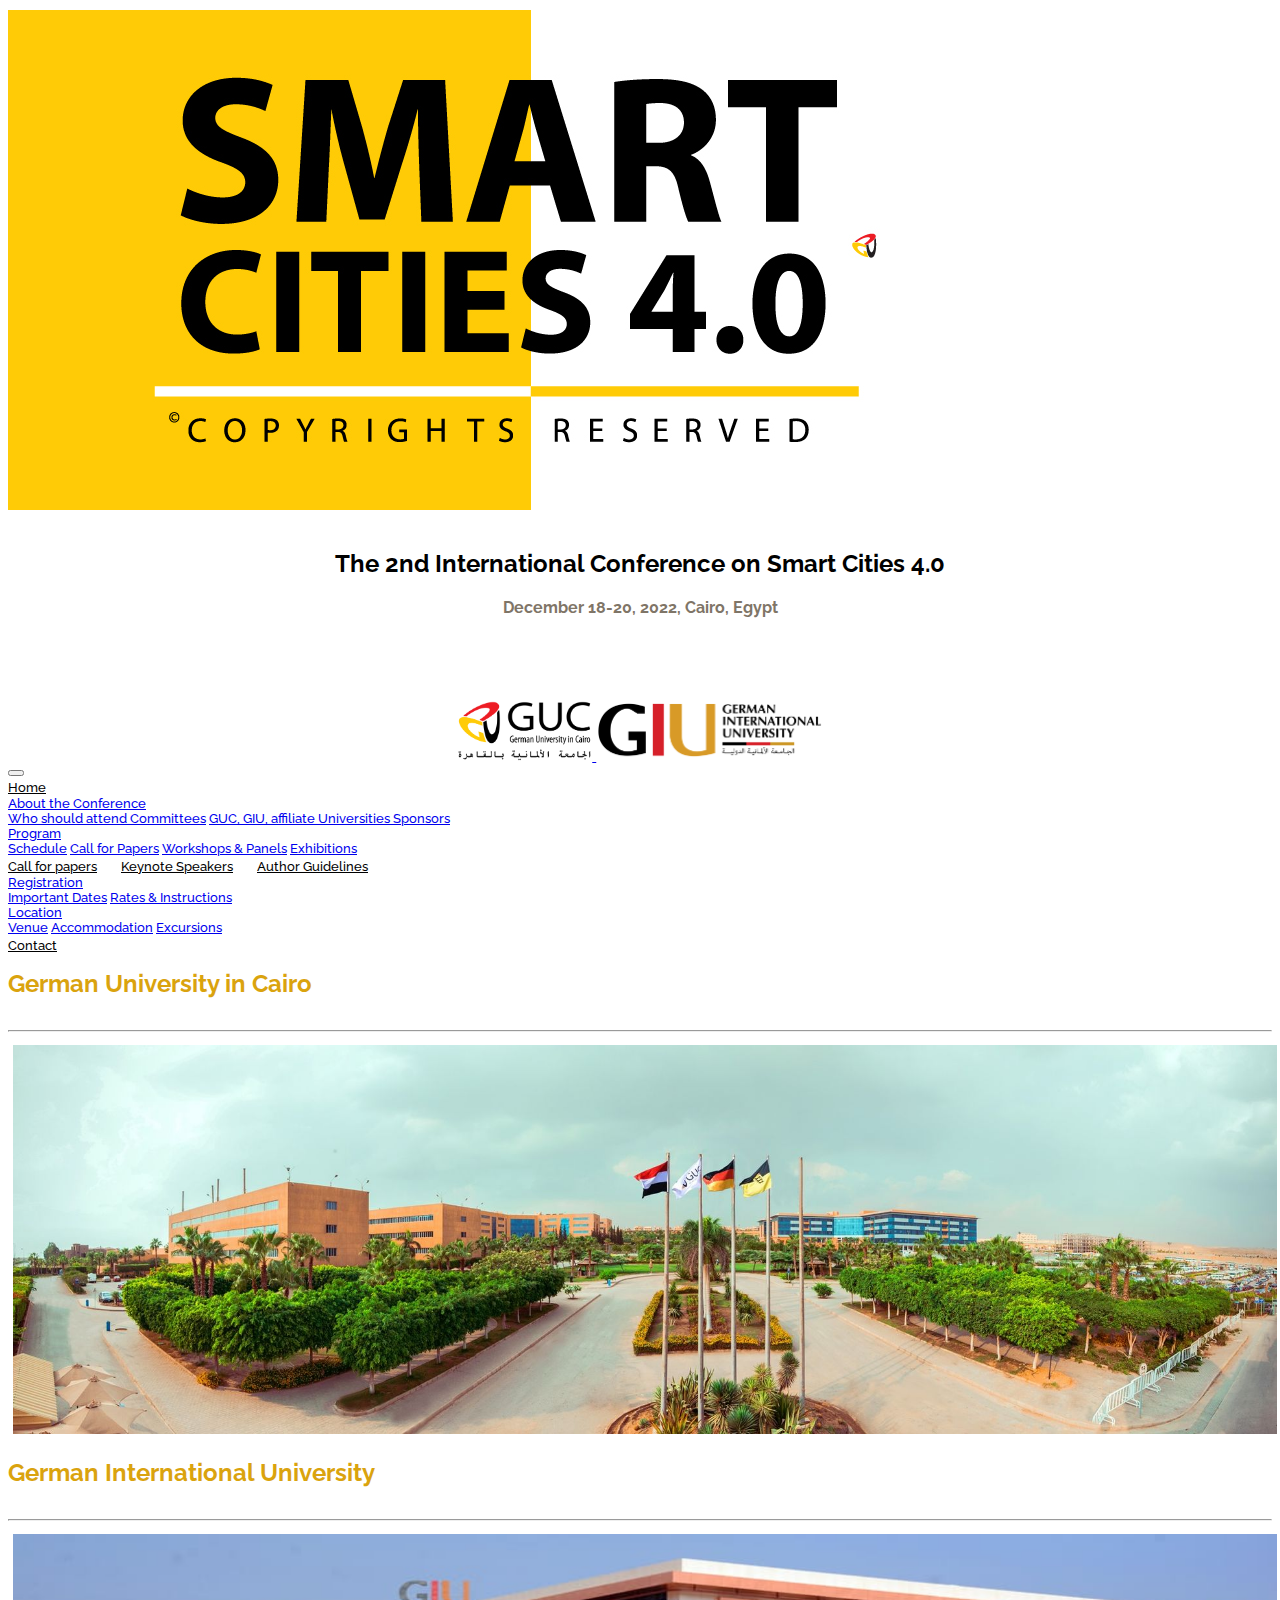
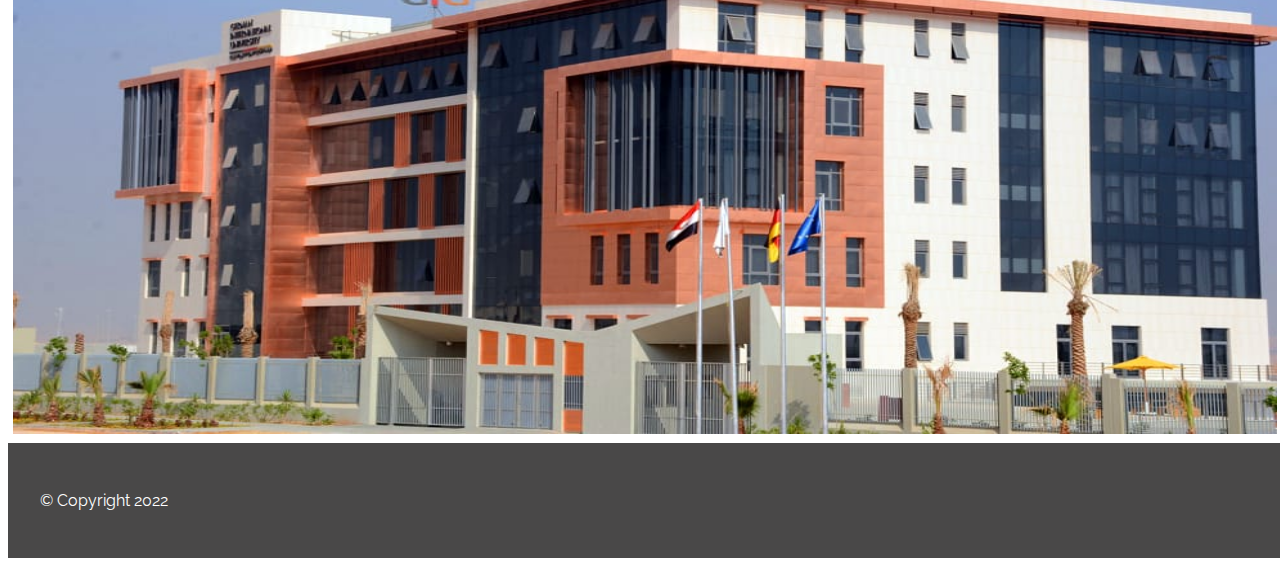
<file: venue.html>
<!DOCTYPE html>
<html lang="en">

<head>
    <title>Venue</title>

    <meta charset="UTF-8">
    <meta http-equiv="X-UA-Compatible" content="IE=edge">
    <meta name="viewport" content="width=device-width, initial-scale=1.0">
    <link href="https://cdn.jsdelivr.net/npm/bootstrap@5.1.3/dist/css/bootstrap.min.css" rel="stylesheet"
        integrity="sha384-1BmE4kWBq78iYhFldvKuhfTAU6auU8tT94WrHftjDbrCEXSU1oBoqyl2QvZ6jIW3" crossorigin="anonymous">
    <link rel="stylesheet" href="css/styles.css">

    <link rel="shortcut icon" type="image/x-icon" href="images/favicon.ico">

    <link rel="preconnect" href="https://fonts.googleapis.com">
    <link rel="preconnect" href="https://fonts.gstatic.com" crossorigin>
    <link href="https://fonts.googleapis.com/css2?family=Jost&display=swap" rel="stylesheet">
    <link href="https://fonts.googleapis.com/css2?family=Raleway:wght@200;300;400;500&display=swap" rel="stylesheet">

    <script src="https://cdn.jsdelivr.net/npm/bootstrap@5.1.3/dist/js/bootstrap.bundle.min.js"
        integrity="sha384-ka7Sk0Gln4gmtz2MlQnikT1wXgYsOg+OMhuP+IlRH9sENBO0LRn5q+8nbTov4+1p"
        crossorigin="anonymous"></script>

    <script src="https://code.jquery.com/jquery-3.6.0.min.js"
        integrity="sha256-/xUj+3OJU5yExlq6GSYGSHk7tPXikynS7ogEvDej/m4=" crossorigin="anonymous"></script>
</head>

<body>
    <section class="header-section">
        <div class="container-fluid">
            <div class="row">
                <div class="col-md-2 logo-link align-self-center">
                    <a class="" href="index.html">
                        <img src="images/smart cities.jpg" class="img-fluid logo" alt="smart city">
                    </a>
                </div>

                <div class="col-md-8" style="text-align: center; padding: 5px; padding-top:15px; ">
                    <h2 style="font-weight: 700;">
                        The 2nd International Conference on Smart Cities 4.0
                    </h2>
                    <p style="font-weight: bold;">
                        December 18-20, 2022, Cairo, Egypt
                    </p>
                </div>

                <div class="col-md-2 align-self-center" style="height: 120px; text-align: center;">
                    <a class="navbar-brand" href="https://www.guc.edu.eg/">
                        <img src="images/GUC-High-Res.png"  alt="guc" style="max-width: 100%; max-height: 50%; margin-top:5%">
                    </a>
                    <a class="navbar-brand" href="http://www.giu-uni.de/">
                        <img src="images/GIU-High-Res..png" class="img-fluid" alt="giu" style="max-width: 70%;max-height: 50%; margin-top:5% ">
                    </a>
                </div>

            </div>
        </div>
        <div class="navigation bar">
            <nav class="navbar navbar-expand-lg navbar-light bg-light fs-5">
                <div class="container-fluid">
                    <button type="button" class="navbar-toggler" data-bs-toggle="collapse"
                        data-bs-target="#navbarCollapse">
                        <span class="navbar-toggler-icon"></span>
                    </button>
                    <div class="collapse navbar-collapse" id="navbarCollapse">
                        <div class="navbar-nav">
                            <a href="index.html" class="nav-item nav-link active">Home</a>
                            <div class="nav-item dropdown">
                                <a href="#" class="nav-link dropdown-toggle" data-bs-toggle="dropdown">About the
                                    Conference</a>
                                <div class="dropdown-menu">
                                    <a href="who-should-attend.html" class="dropdown-item">Who should attend
                                    </a>
                                    <a href="committees.html" class="dropdown-item">Committees</a>
                                    <a href="universities.html" class="dropdown-item">GUC, GIU, affiliate Universities
                                    </a>
                                    <a href="coming-soon.html" class="dropdown-item">Sponsors</a>
                                </div>
                            </div>

                            <div class="nav-item dropdown">
                                <a href="#" class="nav-link dropdown-toggle" data-bs-toggle="dropdown">Program</a>
                                <div class="dropdown-menu">
                                    <a href="schedule.html" class="dropdown-item">Schedule</a>
                                    <a href="tracks.html" class="dropdown-item">Call for Papers</a>
                                    <a href="workshops-and-panels.html" class="dropdown-item">Workshops
                                        & Panels</a>
                                    <a href="coming-soon.html" class="dropdown-item">Exhibitions</a>
                                </div>
                            </div>
                            <a href="tracks.html" class="nav-item nav-link">Call for papers</a>
                            <a href="#" class="nav-item nav-link">Keynote Speakers</a>
                            <a href="#" class="nav-item nav-link">Author Guidelines</a>
                            <div class="nav-item dropdown">
                                <a href="#" class="nav-link dropdown-toggle" data-bs-toggle="dropdown">Registration</a>
                                <div class="dropdown-menu">
                                    <a href="important-dates.html" class="dropdown-item">Important Dates</a>
                                    <a href="coming-soon.html" class="dropdown-item">Rates &
                                        Instructions</a>
                                </div>
                            </div>
                            <div class="nav-item dropdown">
                                <a href="#" class="nav-link dropdown-toggle" data-bs-toggle="dropdown">Location</a>
                                <div class="dropdown-menu">
                                    <a href="venue.html" class="dropdown-item">Venue</a>
                                    <a href="coming-soon.html" class="dropdown-item">Accommodation</a>
                                    <a href="coming-soon.html" class="dropdown-item">Excursions</a>
                                </div>
                            </div>
                            <a href="#contact-us" class="nav-item nav-link">Contact</a>
                        </div>
                    </div>
                </div>
            </nav>
        </div>

    </section>

    <section id="guc">
        <div class="container">
            <div class="row">
                
                    <h4 class="committeetitles" style="margin-top:15px;">German University in Cairo</h4>
                   <hr/> </div>
                <div class="row">
                    <img class="venueimg" src='images/guccampus.jpeg'/></div>
                

                </div> </section>
                <section id="giu">
                    <div class="container">
                        <div class="row">
                            
                                <h4 class="committeetitles" style="margin-top:15px;">
                                    German International University</h4>
                               <hr/> </div>
                            <div class="row">
                                <img class="venueimg" src='images/giucampus.jpeg'/></div>
                            
            
                            </div> </section>

    <section class="footer-section" id="contact-us">
        <p>© Copyright 2022</p>
    </section>

</body>

</html>
</file>
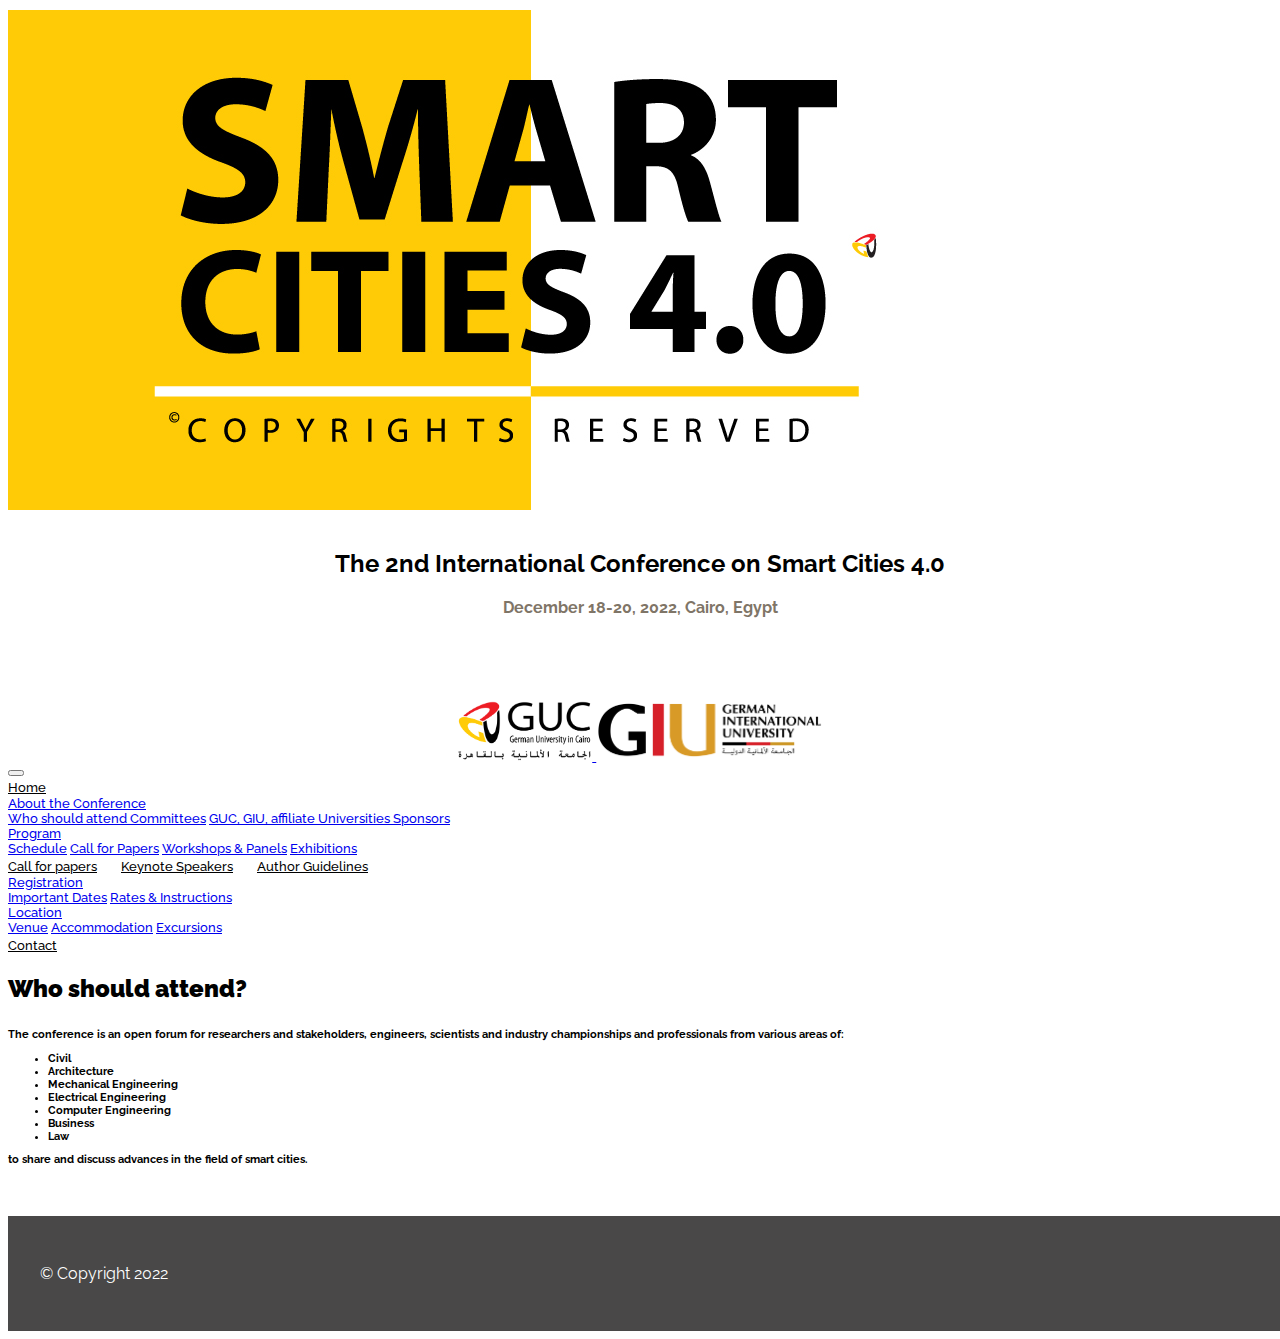
<file: who-should-attend.html>
<!DOCTYPE html>
<html lang="en">

<head>
  <title>Who should attend</title>

  <meta charset="UTF-8">
  <meta http-equiv="X-UA-Compatible" content="IE=edge">
  <meta name="viewport" content="width=device-width, initial-scale=1.0">
  <link href="https://cdn.jsdelivr.net/npm/bootstrap@5.1.3/dist/css/bootstrap.min.css" rel="stylesheet"
    integrity="sha384-1BmE4kWBq78iYhFldvKuhfTAU6auU8tT94WrHftjDbrCEXSU1oBoqyl2QvZ6jIW3" crossorigin="anonymous">
  <link rel="stylesheet" href="css/styles.css">

  <link rel="shortcut icon" type="image/x-icon" href="images/favicon.ico">

  <link rel="preconnect" href="https://fonts.googleapis.com">
  <link rel="preconnect" href="https://fonts.gstatic.com" crossorigin>
  <link href="https://fonts.googleapis.com/css2?family=Jost&display=swap" rel="stylesheet">
  <link href="https://fonts.googleapis.com/css2?family=Raleway:wght@200;300;400;500&display=swap" rel="stylesheet">

  <script src="https://cdn.jsdelivr.net/npm/bootstrap@5.1.3/dist/js/bootstrap.bundle.min.js"
    integrity="sha384-ka7Sk0Gln4gmtz2MlQnikT1wXgYsOg+OMhuP+IlRH9sENBO0LRn5q+8nbTov4+1p"
    crossorigin="anonymous"></script>

  <script src="https://code.jquery.com/jquery-3.6.0.min.js"
    integrity="sha256-/xUj+3OJU5yExlq6GSYGSHk7tPXikynS7ogEvDej/m4=" crossorigin="anonymous"></script>
</head>

<body>
    <section class="header-section">
        <div class="container-fluid">
            <div class="row">
                <div class="col-md-2 logo-link align-self-center">
                    <a class="" href="index.html">
                        <img src="images/smart cities.jpg" class="img-fluid logo" alt="smart city">
                    </a>
                </div>

                <div class="col-md-8" style="text-align: center; padding: 5px; padding-top:15px; ">
                    <h2 style="font-weight: 700;">
                        The 2nd International Conference on Smart Cities 4.0
                    </h2>
                    <p style="font-weight: bold;">
                        December 18-20, 2022, Cairo, Egypt
                    </p>
                </div>

                <div class="col-md-2 align-self-center" style="height: 120px; text-align: center;">
                    <a class="navbar-brand" href="https://www.guc.edu.eg/">
                        <img src="images/GUC-High-Res.png"  alt="guc" style="max-width: 100%; max-height: 50%; margin-top:5%">
                    </a>
                    <a class="navbar-brand" href="http://www.giu-uni.de/">
                        <img src="images/GIU-High-Res..png" class="img-fluid" alt="giu" style="max-width: 70%;max-height: 50%; margin-top:5% ">
                    </a>
                </div>

            </div>
        </div>
        <div class="navigation bar">
            <nav class="navbar navbar-expand-lg navbar-light bg-light fs-5">
                <div class="container-fluid">
                    <button type="button" class="navbar-toggler" data-bs-toggle="collapse"
                        data-bs-target="#navbarCollapse">
                        <span class="navbar-toggler-icon"></span>
                    </button>
                    <div class="collapse navbar-collapse" id="navbarCollapse">
                        <div class="navbar-nav">
                            <a href="index.html" class="nav-item nav-link">Home</a>
                            <div class="nav-item dropdown">
                                <a href="#" class="nav-link dropdown-toggle active" data-bs-toggle="dropdown">About the
                                    Conference</a>
                                <div class="dropdown-menu">
                                    <a href="who-should-attend.html" class="dropdown-item">Who should attend
                                    </a>
                                    <a href="committees.html" class="dropdown-item">Committees</a>
                                    <a href="universities.html" class="dropdown-item">GUC, GIU, affiliate Universities
                                    </a>
                                    <a href="coming-soon.html" class="dropdown-item">Sponsors</a>
                                </div>
                            </div>

                            <div class="nav-item dropdown">
                                <a href="#" class="nav-link dropdown-toggle" data-bs-toggle="dropdown">Program</a>
                                <div class="dropdown-menu">
                                    <a href="schedule.html" class="dropdown-item">Schedule</a>
                                    <a href="tracks.html" class="dropdown-item">Call for Papers</a>
                                    <a href="workshops-and-panels.html" class="dropdown-item">Workshops
                                        & Panels</a>
                                    <a href="coming-soon.html" class="dropdown-item">Exhibitions</a>
                                </div>
                            </div>
                            <a href="tracks.html" class="nav-item nav-link">Call for papers</a>
                            <a href="#" class="nav-item nav-link">Keynote Speakers</a>
                            <a href="guidelines.html" class="nav-item nav-link">Author Guidelines</a>
                            <div class="nav-item dropdown">
                                <a href="#" class="nav-link dropdown-toggle" data-bs-toggle="dropdown">Registration</a>
                                <div class="dropdown-menu">
                                    <a href="important-dates.html" class="dropdown-item">Important Dates</a>
                                    <a href="coming-soon.html" class="dropdown-item">Rates &
                                        Instructions</a>
                                </div>
                            </div>
                            <div class="nav-item dropdown">
                                <a href="#" class="nav-link dropdown-toggle" data-bs-toggle="dropdown">Location</a>
                                <div class="dropdown-menu">
                                    <a href="venue.html" class="dropdown-item">Venue</a>
                                    <a href="coming-soon.html" class="dropdown-item">Accommodation</a>
                                    <a href="coming-soon.html" class="dropdown-item">Excursions</a>
                                </div>
                            </div>
                            <a href="#contact-us" class="nav-item nav-link">Contact</a>
                        </div>
                    </div>
                </div>
            </nav>
        </div>

    </section>

  <section class="who-should-attend-section">
    <div class="container text-align">
        <div class="row">
            <h2><strong>Who should attend?</strong></h2>
        </div>
        
        <div class="row">
            <h6>The conference is an open forum for researchers and stakeholders, engineers, scientists and industry
                championships and professionals from various areas of:
                <ul>
                    <li>Civil</li>
                    <li>Architecture</li>
                    <li>Mechanical Engineering</li>
                    <li>Electrical Engineering</li>
                    <li>Computer Engineering</li>
                    <li>Business</li>
                    <li>Law</li>
                    
                </ul> 
                to share and discuss advances in the field of smart cities. </h6>
        
              
        </div>
      

        </div>

  </section>

  <section class="footer-section" id="contact-us">
    <p>© Copyright 2022</p>
  </section>

</body>

</html>
</file>
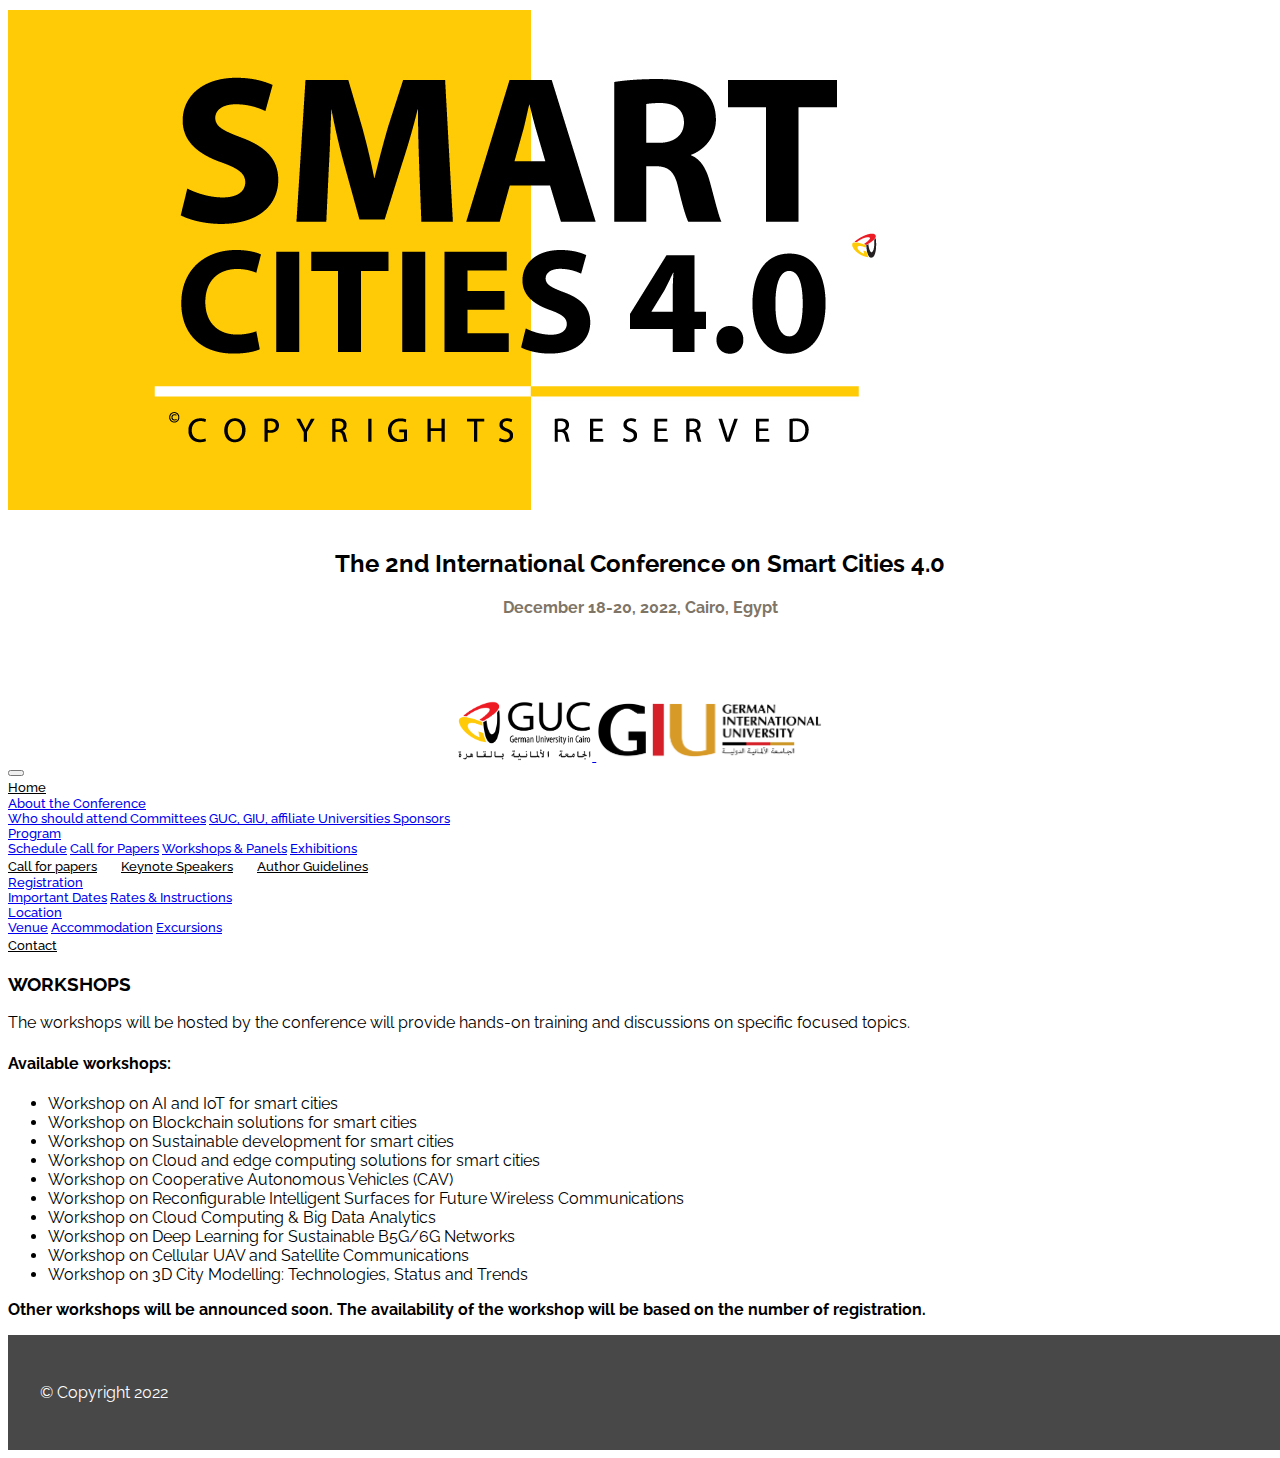
<file: workshops-and-panels.html>
<!DOCTYPE html>
<html lang="en">

<head>
    <title>Workshops and Panels</title>

    <meta charset="UTF-8">
    <meta http-equiv="X-UA-Compatible" content="IE=edge">
    <meta name="viewport" content="width=device-width, initial-scale=1.0">
    <link href="https://cdn.jsdelivr.net/npm/bootstrap@5.1.3/dist/css/bootstrap.min.css" rel="stylesheet"
        integrity="sha384-1BmE4kWBq78iYhFldvKuhfTAU6auU8tT94WrHftjDbrCEXSU1oBoqyl2QvZ6jIW3" crossorigin="anonymous">
    <link rel="stylesheet" href="css/styles.css">

    <link rel="shortcut icon" type="image/x-icon" href="images/favicon.ico">

    <link rel="preconnect" href="https://fonts.googleapis.com">
    <link rel="preconnect" href="https://fonts.gstatic.com" crossorigin>
    <link href="https://fonts.googleapis.com/css2?family=Jost&display=swap" rel="stylesheet">
    <link href="https://fonts.googleapis.com/css2?family=Raleway:wght@200;300;400;500&display=swap" rel="stylesheet">

    <script src="https://cdn.jsdelivr.net/npm/bootstrap@5.1.3/dist/js/bootstrap.bundle.min.js"
        integrity="sha384-ka7Sk0Gln4gmtz2MlQnikT1wXgYsOg+OMhuP+IlRH9sENBO0LRn5q+8nbTov4+1p"
        crossorigin="anonymous"></script>

    <script src="https://code.jquery.com/jquery-3.6.0.min.js"
        integrity="sha256-/xUj+3OJU5yExlq6GSYGSHk7tPXikynS7ogEvDej/m4=" crossorigin="anonymous"></script>
</head>

<body>
    <section class="header-section">
        <div class="container-fluid">
            <div class="row">
                <div class="col-md-2 logo-link align-self-center">
                    <a class="" href="index.html">
                        <img src="images/smart cities.jpg" class="img-fluid logo" alt="smart city">
                    </a>
                </div>

                <div class="col-md-8" style="text-align: center; padding: 5px; padding-top:15px; ">
                    <h2 style="font-weight: 700;">
                        The 2nd International Conference on Smart Cities 4.0
                    </h2>
                    <p style="font-weight: bold;">
                        December 18-20, 2022, Cairo, Egypt
                    </p>
                </div>

                <div class="col-md-2 align-self-center" style="height: 120px; text-align: center;">
                    <a class="navbar-brand" href="https://www.guc.edu.eg/">
                        <img src="images/GUC-High-Res.png"  alt="guc" style="max-width: 100%; max-height: 50%; margin-top:5%">
                    </a>
                    <a class="navbar-brand" href="http://www.giu-uni.de/">
                        <img src="images/GIU-High-Res..png" class="img-fluid" alt="giu" style="max-width: 70%;max-height: 50%; margin-top:5% ">
                    </a>
                </div>

            </div>
        </div>
        <div class="navigation bar">
            <nav class="navbar navbar-expand-lg navbar-light bg-light fs-5">
                <div class="container-fluid">
                    <button type="button" class="navbar-toggler" data-bs-toggle="collapse"
                        data-bs-target="#navbarCollapse">
                        <span class="navbar-toggler-icon"></span>
                    </button>
                    <div class="collapse navbar-collapse" id="navbarCollapse">
                        <div class="navbar-nav">
                            <a href="index.html" class="nav-item nav-link">Home</a>
                            <div class="nav-item dropdown">
                                <a href="#" class="nav-link dropdown-toggle" data-bs-toggle="dropdown">About the
                                    Conference</a>
                                <div class="dropdown-menu">
                                    <a href="who-should-attend.html" class="dropdown-item">Who should attend
                                    </a>
                                    <a href="committees.html" class="dropdown-item">Committees</a>
                                    <a href="universities.html" class="dropdown-item">GUC, GIU, affiliate Universities
                                    </a>
                                    <a href="coming-soon.html" class="dropdown-item">Sponsors</a>
                                </div>
                            </div>

                            <div class="nav-item dropdown">
                                <a href="#" class="nav-link dropdown-toggle active" data-bs-toggle="dropdown">Program</a>
                                <div class="dropdown-menu">
                                    <a href="schedule.html" class="dropdown-item">Schedule</a>
                                    <a href="tracks.html" class="dropdown-item">Call for Papers</a>
                                    <a href="workshops-and-panels.html" class="dropdown-item">Workshops
                                        & Panels</a>
                                    <a href="coming-soon.html" class="dropdown-item">Exhibitions</a>
                                </div>
                            </div>
                            <a href="tracks.html" class="nav-item nav-link">Call for papers</a>
                            <a href="#" class="nav-item nav-link">Keynote Speakers</a>
                            <a href="guidelines.html" class="nav-item nav-link">Author Guidelines</a>
                            <div class="nav-item dropdown">
                                <a href="#" class="nav-link dropdown-toggle" data-bs-toggle="dropdown">Registration</a>
                                <div class="dropdown-menu">
                                    <a href="important-dates.html" class="dropdown-item">Important Dates</a>
                                    <a href="coming-soon.html" class="dropdown-item">Rates &
                                        Instructions</a>
                                </div>
                            </div>
                            <div class="nav-item dropdown">
                                <a href="#" class="nav-link dropdown-toggle" data-bs-toggle="dropdown">Location</a>
                                <div class="dropdown-menu">
                                    <a href="venue.html" class="dropdown-item">Venue</a>
                                    <a href="coming-soon.html" class="dropdown-item">Accommodation</a>
                                    <a href="coming-soon.html" class="dropdown-item">Excursions</a>
                                </div>
                            </div>
                            <a href="#contact-us" class="nav-item nav-link">Contact</a>
                        </div>
                    </div>
                </div>
            </nav>
        </div>

    </section>

    <section class="workshops-section">
        <div class="container-fluid">
            <h3>WORKSHOPS</h3>
            <p>The workshops will be hosted by the conference will provide hands-on training and discussions on specific
                focused topics. </p>

            <h4>Available workshops:</h4>
            <ul>
                <li> Workshop on AI and IoT for smart cities </li>
                <li> Workshop on Blockchain solutions for smart cities </li>
                <li> Workshop on Sustainable development for smart cities </li>
                <li> Workshop on Cloud and edge computing solutions for smart cities </li>
                <li> Workshop on Cooperative Autonomous Vehicles (CAV) </li>
                <li> Workshop on Reconfigurable Intelligent Surfaces for Future Wireless Communications</li>
                <li> Workshop on Cloud Computing & Big Data Analytics</li>
                <li> Workshop on Deep Learning for Sustainable B5G/6G Networks</li>
                <li> Workshop on Cellular UAV and Satellite Communications</li>
                <li> Workshop on 3D City Modelling: Technologies, Status and Trends</li>
            </ul>

            <p><b> Other workshops will be announced soon. The availability of the workshop will be based on the number
                    of registration.</b></p>
            
        </div>

    </section>

    <section class="footer-section" id="contact-us">
        <p>© Copyright 2022</p>
    </section>

</body>

</html>
</file>
<file: css/styles.css>
body{
  font-family: 'Raleway', sans-serif;
}
.header-section{
  padding-top: 2px;
}
.header-section p{
  color: #7f7567; 
  font-size: 1em;
}
.navbar {
  margin: 0;
  
  
}

#countdown li{
  display: inline-block;
  list-style-type: none;
  text-transform: uppercase;
  padding: 1em;
  font-weight: 900;
  color: black;
  
  
}
#countdown li span{
  display: block;
  font-size: 3em;

  
}
.nav-item{
  margin-right: 20px;
  font-size: 0.8em;
  color: black;
  font-weight: 500;
  
}
.dropdown:hover .dropdown-menu {
  display: block;
  margin-top: 0; 
}
.info-section{
  margin-top: 0;
  padding:0;
  
}


.schedule-table {
  border: 1px solid white;
  width:100%;
  padding: 5px;
  font-size: 1em;
  
}
.schedule-table  tr,td{
  
  padding: 7px;
  
  
}
.imagetitle{
  color:white; 
  font-weight: bold; 
  font-size: 6vw;
  text-shadow: 0 0 10px black;
}
.imagetitle2{
  color:white; 
  font-weight: bold; 
  font-size: 3vw;
  text-shadow: 0 0 10px black;
}
.landingimage {
 width: 100%;
 margin:0;
 padding:0;

}
.uni-section{
  margin-top: 10px;
  padding: 15px;
  padding-top: 25px;
  
}
.committeetitles{
  font-weight: bold;
  color:#daa30e;
  font-size: 1.5em;;
  /*padding:0;*/
}
.committee img{
  border-radius: 5px;
  width: 9em;
  height: 9em;
  
}
.venueimg{
   width: 100%;
  max-height: 500px;
  margin:5px;
  
}
.previous-conference-section{
  margin-top: 15px;
  padding:15px;

}
.previous-conference-section img{
  width: 30%;
}
.important-dates-section{
  /*margin: 1% auto;*/
  margin-top: 20px;
}
.timer-section{
  background: white;
  padding: 1.5em;
}
.footer-section {
  background:rgb(73, 72, 72);
  padding: 2em;
  color: #fff;
  
  bottom:0;
  width: 100%;
}
.footer-section a{
  text-decoration: none;
  color: white;
}
.card-img-top {
  border-radius: 50%;
}
.conf-btn{
  width: 100%;
  margin:5px;
  height:11vh;
  padding: 5px;
  font-weight: bold;
}
.conf-btn:hover{
  opacity: 90%;
}
.coming-soon-section{
  text-align: center;
}
.logo{
  max-height: 100%;
}
.logo-link{
  height: 100%;
}
.contacts-section{
  margin: 2%;
  font-size: 1.3rem;
}
.contacts-section a{
  text-decoration: none;
  color: #000;
}
.who-should-attend-section{
  margin-top: 20px;
  margin-bottom: 50px;
}
.workshops-section{
  margin: 1% auto;
}
.tracks-section{
  margin: 1% auto;
}
.tracks-section ul{
list-style: none;
}

.tracks {
  line-height: 2.5em;
}
.schedule-section h3{
  
  font-weight: bold;
  font-size: 1.5em;
  
  padding:10px;
  margin: 10px;
  
}
.schedule-section{
  padding:0;
  margin:0;
}
@media (max-width: 1000px) {
  .nav-item {
    font-size: medium;
  }
}
@media (max-width: 770px){
  .logo{
    height: 100px;
  }
  .logo-link{
    text-align: center;
  }

}
@media (max-width: 700px) {
  .nav-item {
    font-size: medium;
  }
  .coming-soon-section {
    padding: 8em;
    text-align: center;
  }
  .coming-soon-section h1 {
    font-size: 3rem;
  }
  .committee-section {
    margin-bottom: 2%;
  }
  .landingimage {
    /*width:100%;*/
    width: 100%;
    
  
  }
  .important-dates-section{
   padding:5px;
  }
  
}

.conf-title{
  text-align: left; padding: 5px; padding-top:15px;
}
#flex {
  display: flex;
  flex-direction: row;
}
#a {order:1;}
#b {order:2;}
#c {order:3;}
@media (max-width: 770px){
  .conf-title{
    text-align: center;
  }
  #a {order:2;}
#b {order:1;}
#c {order:3;}
}
</file>
